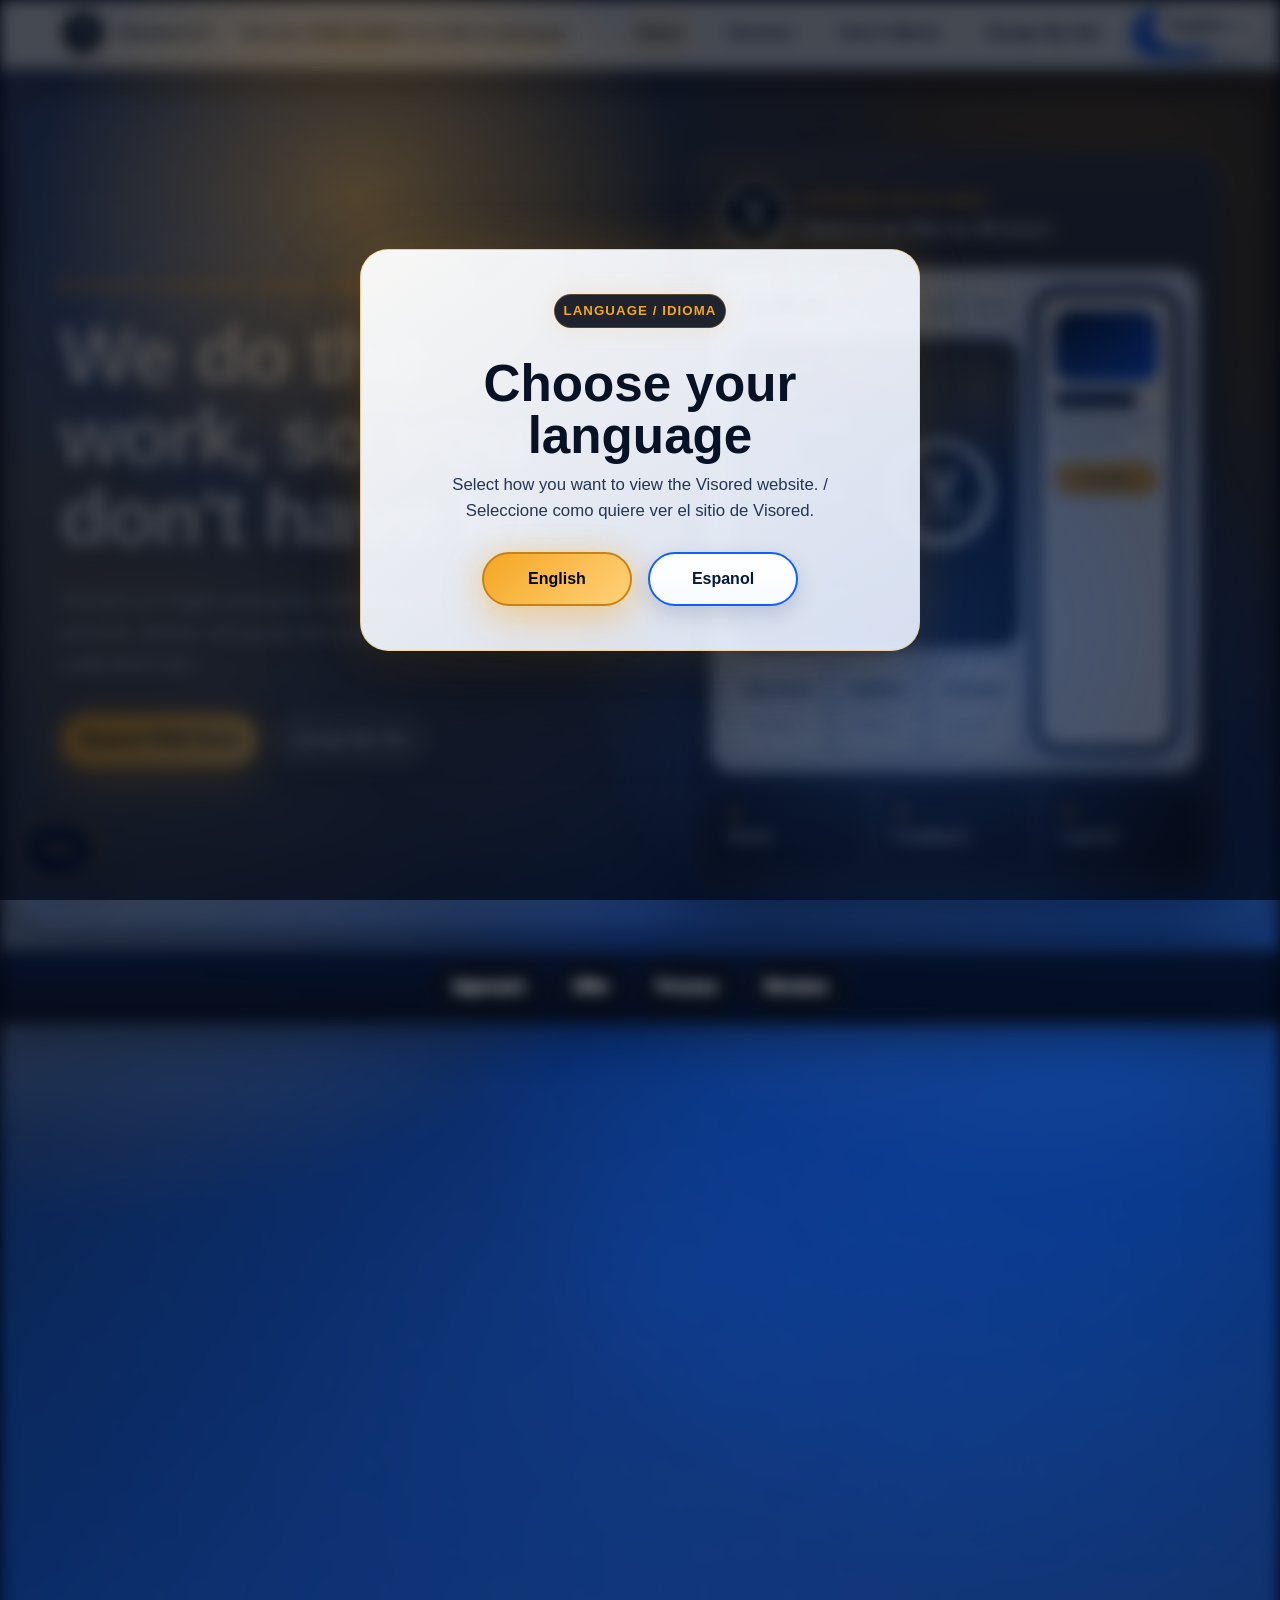
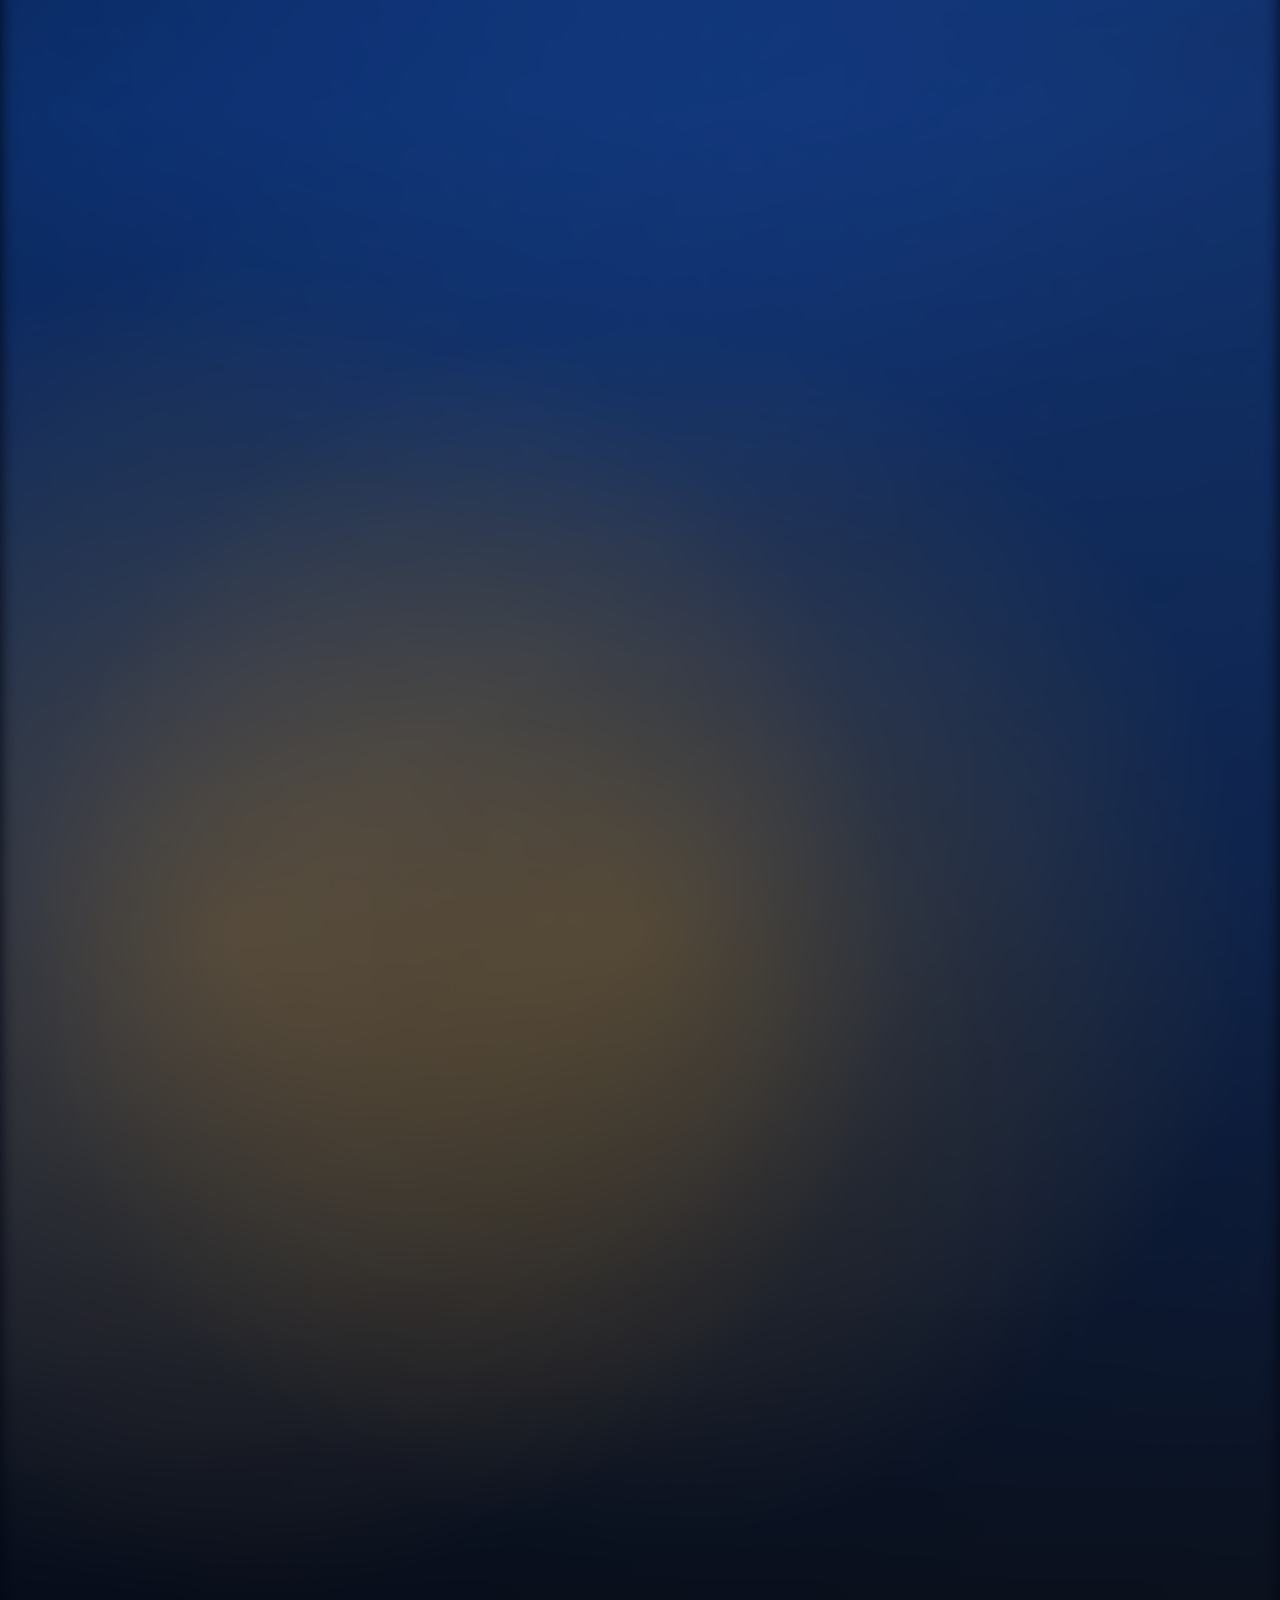
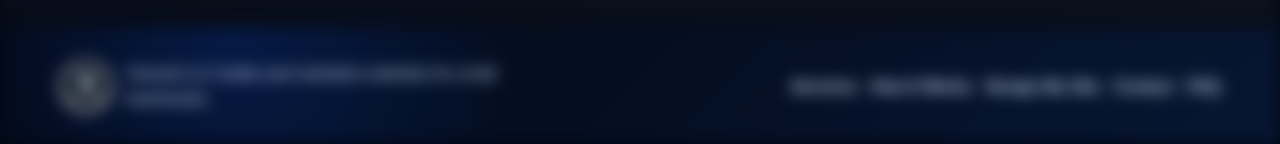
<file: Visored LLC Website/index.html>
﻿<!DOCTYPE html>
<html lang="en">
<head>
  <meta charset="UTF-8">
  <meta name="viewport" content="width=device-width, initial-scale=1.0">
  <title>Visored LLC | Websites for Small Businesses</title>
  <meta name="description" content="Visored LLC builds and maintains practical websites for small businesses.">
  <link rel="stylesheet" href="assets/styles.css?v=mobile-redirect-fix">
</head>
<body class="site-theme-1 home-theme-discovery">
  <header class="site-header">
    <a class="brand" href="index.html" aria-label="Visored LLC home">
      <img src="assets/visored-logo.png" alt="Visored LLC logo">
      <span>Visored LLC</span>
    </a>
    <p class="header-note">Get your <span>FREE DEMO</span> in as little as <span>48 hours!</span></p>
    <button class="nav-toggle" type="button" aria-label="Open navigation" aria-expanded="false">
      <span></span>
      <span></span>
      <span></span>
    </button>
    <nav class="site-nav" aria-label="Primary navigation">
      <a class="active" href="index.html">Home</a>
      <a href="services.html">Services</a>
      <a href="how-it-works.html">How It Works</a>
      <a href="design-my-site.html">Design My Site</a>
      <a class="nav-cta modal-trigger" href="#contact-modal" data-package-default="blank">Contact</a>

    </nav>
    <div class="language-switch" data-language-switch>
      <button class="language-current" type="button" aria-expanded="false">English</button>
      <div class="language-options" aria-label="Language options">
        <button type="button" data-language="English">English</button>
        <button type="button" data-language="Spanish">Spanish</button>
      </div>
    </div>
    <div class="scroll-progress" aria-hidden="true">
      <span></span>
    </div>
  </header>
  <a class="floating-faq" href="faq.html">FAQ</a>

  <main class="discovery-home">
    <section class="discovery-hero" id="top">
      <div class="discovery-orbit" aria-hidden="true">
        <span></span>
        <span></span>
        <span></span>
      </div>
      <div class="discovery-copy">
        <p class="discovery-kicker">Website discovery, design, and care</p>
        <h1>We do the work, so you don't have to.</h1>
        <p class="discovery-lead">Visored LLC helps companies nationwide turn scattered ideas, services, photos, and goals into a clean website that customers can understand fast.</p>
        <div class="discovery-actions">
          <a class="button primary modal-trigger" href="#contact-modal" data-demo="free">Request FREE Demo</a>
          <a class="button secondary" href="design-my-site.html">Design My Site</a>
        </div>
      </div>
      <div class="discovery-console" aria-label="Visored website build preview">
        <div class="console-top">
          <img src="assets/visored-logo.png" alt="Visored LLC logo">
          <div>
            <span>Visored Build Map</span>
            <strong>Demo in as little as 48 hours</strong>
          </div>
        </div>
        <div class="console-screen">
          <div class="site-preview">
            <div class="preview-nav">
              <span></span>
              <i></i>
              <i></i>
              <i></i>
            </div>
            <div class="preview-hero">
              <div>
                <small>Business Website</small>
                <strong>Clear offer. Easy contact. Fast trust.</strong>
                <p>Services, photos, updates, and next steps organized into one polished site.</p>
              </div>
              <img class="preview-logo-mark" src="assets/visored-logo.png" alt="Visored LLC logo">
            </div>
            <div class="preview-cards" aria-label="Example website sections">
              <article><span>Services</span><p></p></article>
              <article><span>Gallery</span><p></p></article>
              <article><span>Contact</span><p></p></article>
            </div>
          </div>
          <div class="preview-phone" aria-label="Mobile website preview">
            <div></div>
            <strong></strong>
            <p></p>
            <p></p>
            <button type="button">Contact</button>
          </div>
        </div>
        <div class="console-metrics">
          <p><span>01</span> Demo</p>
          <p><span>02</span> Feedback</p>
          <p><span>03</span> Launch</p>
        </div>
      </div>
    </section>

    <nav class="discovery-anchor-nav" aria-label="Home page sections">
      <a href="#approach">Approach</a>
      <a href="#offer">Offer</a>
      <a href="#process">Process</a>
      <a href="#reviews">Reviews</a>
    </nav>

    <section class="discovery-statement" id="approach">
      <p>Most small-business websites fail because they feel unfinished, unclear, or hard to update.</p>
      <h2>Visored builds the site around what your customer needs to see first.</h2>
    </section>

    <section class="discovery-panels" id="offer">
      <article>
        <span>Discover</span>
        <h3>We turn your business details into a clear website direction.</h3>
        <p>Send the basics, photos, ideas, colors, and goals. We shape that into a demo so you can react to something real instead of guessing from a blank page.</p>
      </article>
      <article>
        <span>Build</span>
        <h3>We create a polished site that feels trustworthy and easy to use.</h3>
        <p>Layouts, pages, mobile responsiveness, calls to action, and visual direction are handled with small-business customers in mind.</p>
      </article>
      <article>
        <span>Maintain</span>
        <h3>We stay available after launch for updates and improvements.</h3>
        <p>Promotions, photos, content changes, popup announcements, calendars, subscriptions, accounts, and social portals can be added as your needs grow.</p>
      </article>
    </section>

    <section class="discovery-workflow" id="process">
      <div>
        <p class="discovery-kicker">Simple launch path</p>
        <h2>From first preview to a site that is ready for customers.</h2>
        <p>Get a free demo first, review the direction, then move into full development when you are ready.</p>
      </div>
      <div class="workflow-track">
        <article>
          <span>01</span>
          <strong>Free Demo</strong>
          <p>A preview direction in as little as 48 hours.</p>
        </article>
        <article>
          <span>02</span>
          <strong>Review</strong>
          <p>Talk through what feels right and what needs to change.</p>
        </article>
        <article>
          <span>03</span>
          <strong>Build</strong>
          <p>A personalized, functional site built around your business.</p>
        </article>
        <article>
          <span>04</span>
          <strong>Care</strong>
          <p>Updates and site operations keep the website useful after launch.</p>
        </article>
      </div>
    </section>

    <section class="discovery-split">
      <div class="split-card dark">
        <p class="discovery-kicker">Why Visored?</p>
        <h2>Friendly support with a serious finished product.</h2>
      </div>
      <div class="split-list">
        <p><strong>Built for small businesses</strong><span>Affordable, practical websites without confusing steps.</span></p>
        <p><strong>Fast turnaround</strong><span>Start with a useful demo before the full build begins.</span></p>
        <p><strong>Easy updates</strong><span>Keep the site current as your business changes.</span></p>
        <p><strong>Flexible financing</strong><span>Options are available when you are ready to move forward.</span></p>
      </div>
    </section>

    <section class="discovery-reviews" id="reviews">
      <div>
        <p class="discovery-kicker">Reviews</p>
        <h2>Placeholder feedback today, real client proof tomorrow.</h2>
        <p>These sample reviews hold the space for future testimonials once Visored collects client feedback.</p>
      </div>
      <div class="review-strip">
        <article>
          <p>"The demo helped us picture the site before committing to the full build."</p>
          <strong>Morgan P.</strong>
        </article>
        <article>
          <p>"The final website made our business look much more trustworthy online."</p>
          <strong>Taylor S.</strong>
        </article>
        <article>
          <p>"Updates were simple, fast, and easy to request after launch."</p>
          <strong>Alex R.</strong>
        </article>
      </div>
    </section>
  </main>

  <div class="modal" id="contact-modal" aria-hidden="true">
    <div class="modal-backdrop" data-modal-close></div>
    <section class="modal-panel" role="dialog" aria-modal="true" aria-labelledby="modalTitle">
      <button class="modal-close" type="button" aria-label="Close contact form" data-modal-close>&times;</button>
      <p class="section-label">Contact</p>
      <h2 id="modalTitle">Ask Visored about your website</h2>
      <form class="modal-form" id="servicesModalForm">
        <div class="form-row">
          <label for="modalName">Owner name</label>
          <input id="modalName" name="modalName" type="text" placeholder="Jane Smith" required>
        </div>
        <div class="form-row">
          <label for="modalEmail">Email</label>
          <input id="modalEmail" name="modalEmail" type="email" placeholder="jane@example.com">
        </div>
        <div class="form-row">
          <label for="modalBusiness">Business name</label>
          <input id="modalBusiness" name="modalBusiness" type="text" placeholder="Your Business Name">
        </div>
        <div class="form-row">
          <label for="modalPhone">Phone number</label>
          <input id="modalPhone" name="modalPhone" type="tel" placeholder="(555) 123-4567">
        </div>
        <div class="form-row">
          <label for="modalPreferredContact">Preferred contact method</label>
          <select id="modalPreferredContact" name="modalPreferredContact">
            <option value="">----</option>
            <option>Email</option>
            <option>Phone call</option>
            <option>Text message</option>
          </select>
        </div>
        <div class="form-row">
          <label for="modalPackage">Are you interested in any packages?</label>
          <select id="modalPackage" name="modalPackage">
            <option value="">----</option>
            <option value="Advanced Growth Package">Advanced Growth Package</option>
            <option value="N/A - not sure yet">N/A - not sure yet</option>
          </select>
        </div>
        <div class="form-row">
          <label for="modalAddons">Are you interested in any add-ons?</label>
          <select id="modalAddons" name="modalAddons" multiple data-multiple-label="add-ons">
            <option value="">----</option>
            <option>Sign up / accounts</option>
            <option>Subscriptions</option>
            <option>Calendar</option>
            <option>Google Ads</option>
            <option>Social media portals</option>
            <option>Popup announcement</option>
            <option>Multiple add-ons / not sure yet</option>
          </select>
        </div>
        <div class="form-row full">
          <label for="modalMessage">Project details</label>
          <textarea id="modalMessage" name="modalMessage" rows="5" placeholder="Tell us what you are looking for."></textarea>
        </div>
        <div class="form-actions">
          <button class="button primary" type="submit">Send Message</button>
          <button class="button secondary" type="button" data-clear-form="modal">Clear</button>
        </div>
        <p class="form-note" id="modalFormNote">After you submit, Visored reviews your details and typically responds within 1 business day.</p>
      </form>
      <aside class="modal-contact-card">
        <img src="assets/visored-logo.png" alt="Visored LLC logo">
        <h3>Visored LLC</h3>
        <p>Website building and maintenance for small businesses.</p>
        <div class="contact-detail">
          <strong>Email</strong>
          <span>VisoredLLC@gmail.com</span>
        </div>
        <div class="contact-detail">
          <strong>Service Area</strong>
          <span>Small businesses nationwide</span>
        </div>
      </aside>
    </section>
  </div>

  <footer class="site-footer">
    <div>
      <img src="assets/visored-logo.png" alt="" aria-hidden="true">
      <p>Visored LLC builds and maintains websites for small businesses.</p>
    </div>
    <div>
      <a href="services.html">Services</a>
      <a href="how-it-works.html">How It Works</a>
      <a href="design-my-site.html">Design My Site</a>
      <a href="contact.html">Contact</a>
      <a href="faq.html">FAQ</a>
    </div>
  </footer>

  <script src="assets/script.js"></script>
</body>
</html>
</file>
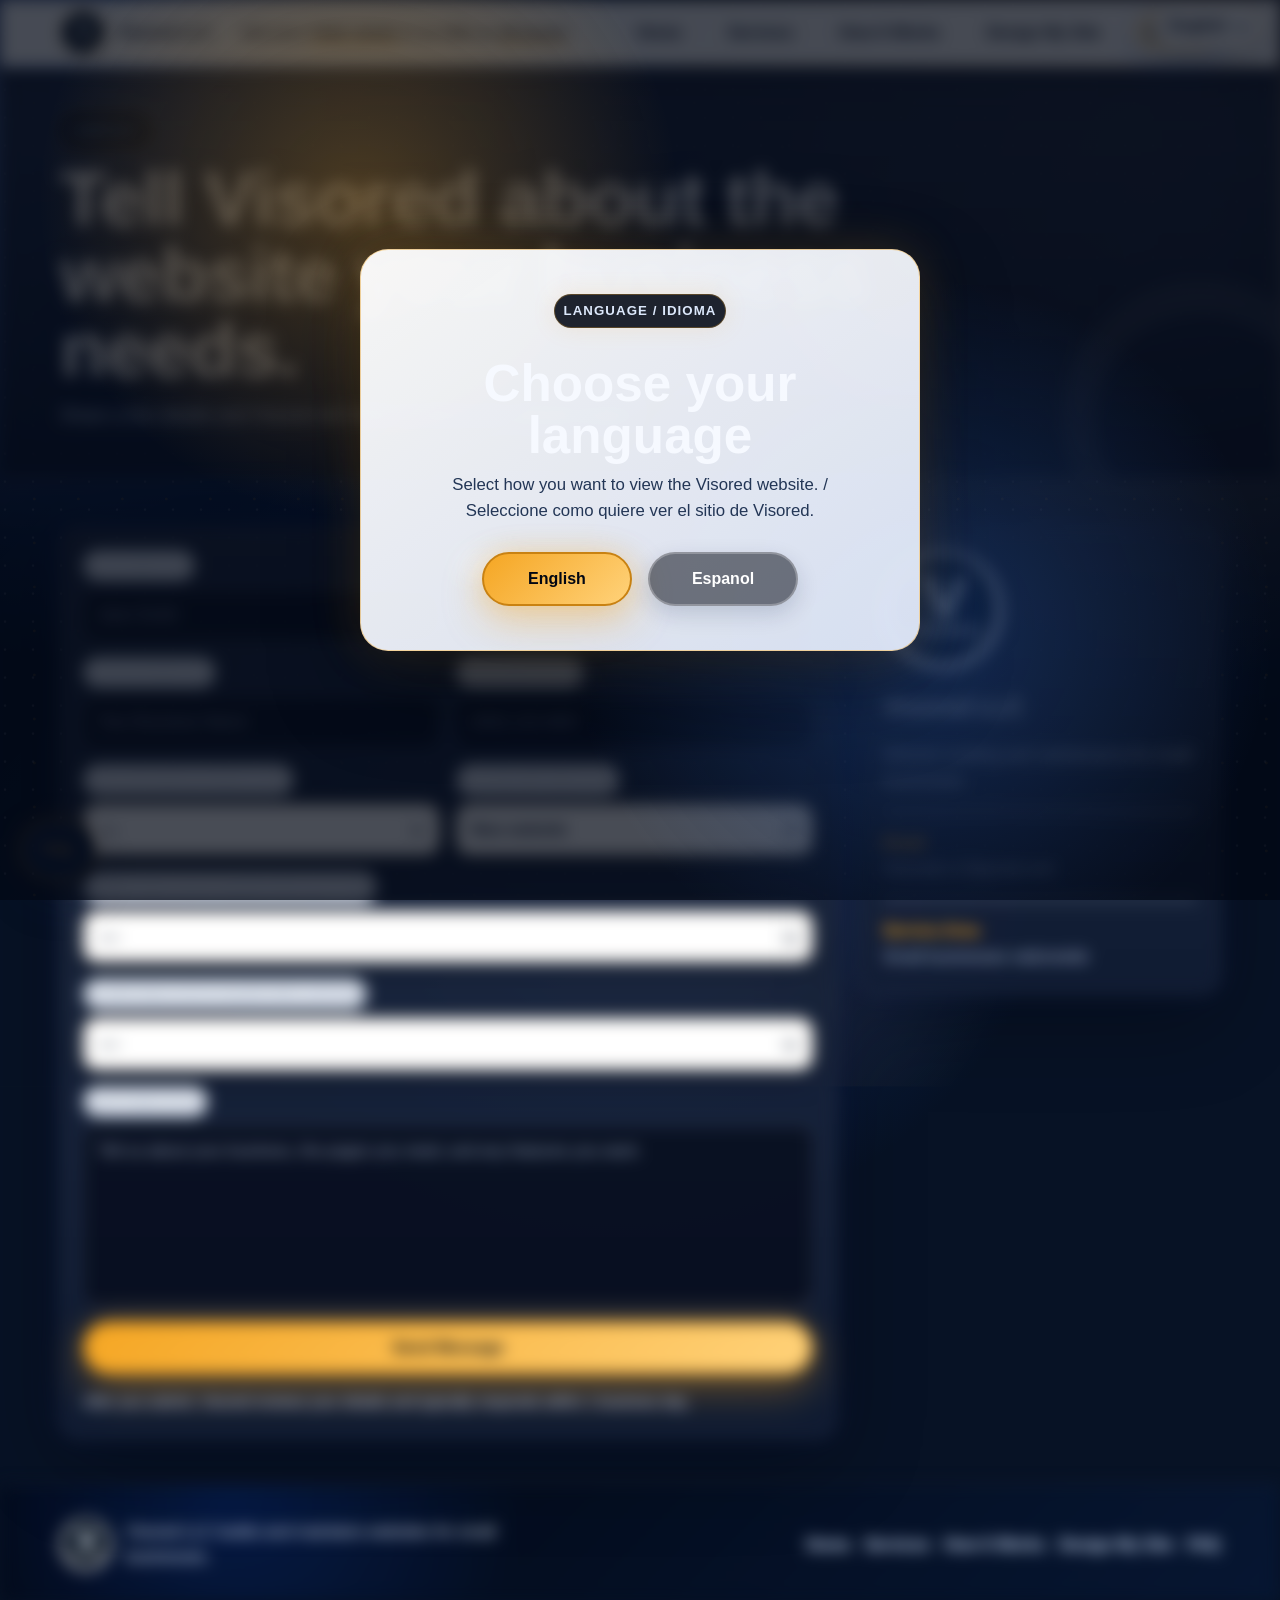
<file: Visored LLC Website/contact.html>
﻿<!DOCTYPE html>
<html lang="en">
<head>
  <meta charset="UTF-8">
  <meta name="viewport" content="width=device-width, initial-scale=1.0">
  <title>Contact | Visored LLC</title>
  <meta name="description" content="Contact Visored LLC about a small-business website project.">
  <link rel="stylesheet" href="assets/styles.css?v=mobile-redirect-fix">
</head>
<body class="site-theme-1">
  <header class="site-header">
    <a class="brand" href="index.html" aria-label="Visored LLC home">
      <img src="assets/visored-logo.png" alt="Visored LLC logo">
      <span>Visored LLC</span>
    </a>
    <p class="header-note">Get your <span>FREE DEMO</span> in as little as <span>48 hours!</span></p>
    <button class="nav-toggle" type="button" aria-label="Open navigation" aria-expanded="false">
      <span></span>
      <span></span>
      <span></span>
    </button>
    <nav class="site-nav" aria-label="Primary navigation">
      <a href="index.html">Home</a>
      <a href="services.html">Services</a>
      <a href="how-it-works.html">How It Works</a>
      <a href="design-my-site.html">Design My Site</a>
      <a class="active nav-cta modal-trigger" href="#contact-modal" data-package-default="blank">Contact</a>

    </nav>
    <div class="language-switch" data-language-switch>
      <button class="language-current" type="button" aria-expanded="false">English</button>
      <div class="language-options" aria-label="Language options">
        <button type="button" data-language="English">English</button>
        <button type="button" data-language="Spanish">Spanish</button>
      </div>
    </div>
  </header>
  <a class="floating-faq" href="faq.html">FAQ</a>

  <main>
    <section class="page-hero">
      <p class="eyebrow">Contact</p>
      <h1>Tell Visored about the website your business needs.</h1>
      <p>Share a few details and Visored will follow up about your website project.</p>
    </section>

    <section class="section contact-layout">
      <form class="contact-form" id="contactForm">
        <div class="form-row">
          <label for="name">Owner name</label>
          <input id="name" name="name" type="text" placeholder="Jane Smith" required>
        </div>
        <div class="form-row">
          <label for="email">Email</label>
          <input id="email" name="email" type="email" placeholder="jane@example.com">
        </div>
        <div class="form-row">
          <label for="business">Business name</label>
          <input id="business" name="business" type="text" placeholder="Your Business Name">
        </div>
        <div class="form-row">
          <label for="phone">Phone number</label>
          <input id="phone" name="phone" type="tel" placeholder="(555) 123-4567">
        </div>
        <div class="form-row">
          <label for="preferredContact">Preferred contact method</label>
          <select id="preferredContact" name="preferredContact">
            <option value="">----</option>
            <option>Email</option>
            <option>Phone call</option>
            <option>Text message</option>
          </select>
        </div>
        <div class="form-row">
          <label for="service">What do you need?</label>
          <select id="service" name="service">
            <option>New website</option>
            <option>Website maintenance</option>
            <option>Website redesign</option>
            <option>Add-on feature</option>
          </select>
        </div>
        <div class="form-row full">
          <label for="package">Are you interested in any packages?</label>
          <select id="package" name="package">
            <option value="">----</option>
            <option value="growth">Advanced Growth Package</option>
            <option value="na">N/A - not sure yet</option>
          </select>
        </div>
        <div class="form-row full">
          <label for="addons">Are you interested in any add-ons?</label>
          <select id="addons" name="addons" multiple data-multiple-label="add-ons">
            <option value="">----</option>
            <option>Sign up / accounts</option>
            <option>Subscriptions</option>
            <option>Calendar</option>
            <option>Google Ads</option>
            <option>Social media portals</option>
            <option>Popup announcement</option>
            <option>Multiple add-ons / not sure yet</option>
          </select>
        </div>
        <div class="form-row full">
          <label for="message">Project details</label>
          <textarea id="message" name="message" rows="6" placeholder="Tell us about your business, the pages you need, and any features you want."></textarea>
        </div>
        <button class="button primary" type="submit">Send Message</button>
        <p class="form-note" id="formNote">After you submit, Visored reviews your details and typically responds within 1 business day.</p>
      </form>

      <aside class="contact-card">
        <img src="assets/visored-logo.png" alt="Visored LLC logo">
        <h2>Visored LLC</h2>
        <p>Website building and maintenance for small businesses.</p>
        <div class="contact-detail">
          <strong>Email</strong>
          <span>VisoredLLC@gmail.com</span>
        </div>
        <div class="contact-detail">
          <strong>Service Area</strong>
          <span>Small businesses nationwide</span>
        </div>
      </aside>
    </section>
  </main>

  <div class="modal" id="contact-modal" aria-hidden="true">
    <div class="modal-backdrop" data-modal-close></div>
    <section class="modal-panel" role="dialog" aria-modal="true" aria-labelledby="modalTitle">
      <button class="modal-close" type="button" aria-label="Close contact form" data-modal-close>&times;</button>
      <p class="section-label">Contact</p>
      <h2 id="modalTitle">Ask Visored about your website</h2>
      <form class="modal-form" id="servicesModalForm">
        <div class="form-row">
          <label for="modalName">Owner name</label>
          <input id="modalName" name="modalName" type="text" placeholder="Jane Smith" required>
        </div>
        <div class="form-row">
          <label for="modalEmail">Email</label>
          <input id="modalEmail" name="modalEmail" type="email" placeholder="jane@example.com">
        </div>
        <div class="form-row">
          <label for="modalBusiness">Business name</label>
          <input id="modalBusiness" name="modalBusiness" type="text" placeholder="Your Business Name">
        </div>
        <div class="form-row">
          <label for="modalPhone">Phone number</label>
          <input id="modalPhone" name="modalPhone" type="tel" placeholder="(555) 123-4567">
        </div>
        <div class="form-row">
          <label for="modalPreferredContact">Preferred contact method</label>
          <select id="modalPreferredContact" name="modalPreferredContact">
            <option value="">----</option>
            <option>Email</option>
            <option>Phone call</option>
            <option>Text message</option>
          </select>
        </div>
        <div class="form-row">
          <label for="modalPackage">Are you interested in any packages?</label>
          <select id="modalPackage" name="modalPackage">
            <option value="">----</option>
            <option value="Advanced Growth Package">Advanced Growth Package</option>
            <option value="N/A - not sure yet">N/A - not sure yet</option>
          </select>
        </div>
        <div class="form-row">
          <label for="modalAddons">Are you interested in any add-ons?</label>
          <select id="modalAddons" name="modalAddons" multiple data-multiple-label="add-ons">
            <option value="">----</option>
            <option>Sign up / accounts</option>
            <option>Subscriptions</option>
            <option>Calendar</option>
            <option>Google Ads</option>
            <option>Social media portals</option>
            <option>Popup announcement</option>
            <option>Multiple add-ons / not sure yet</option>
          </select>
        </div>
        <div class="form-row full">
          <label for="modalMessage">Project details</label>
          <textarea id="modalMessage" name="modalMessage" rows="5" placeholder="Tell us what you are looking for."></textarea>
        </div>
        <div class="form-actions">
          <button class="button primary" type="submit">Send Message</button>
          <button class="button secondary" type="button" data-clear-form="modal">Clear</button>
        </div>
        <p class="form-note" id="modalFormNote">After you submit, Visored reviews your details and typically responds within 1 business day.</p>
      </form>
      <aside class="modal-contact-card">
        <img src="assets/visored-logo.png" alt="Visored LLC logo">
        <h3>Visored LLC</h3>
        <p>Website building and maintenance for small businesses.</p>
        <div class="contact-detail">
          <strong>Email</strong>
          <span>VisoredLLC@gmail.com</span>
        </div>
        <div class="contact-detail">
          <strong>Service Area</strong>
          <span>Small businesses nationwide</span>
        </div>
      </aside>
    </section>
  </div>

  <footer class="site-footer">
    <div>
      <img src="assets/visored-logo.png" alt="" aria-hidden="true">
      <p>Visored LLC builds and maintains websites for small businesses.</p>
    </div>
    <div>
      <a href="index.html">Home</a>
      <a href="services.html">Services</a>
      <a href="how-it-works.html">How It Works</a>
      <a href="design-my-site.html">Design My Site</a>
      <a href="faq.html">FAQ</a>
    </div>
  </footer>

  <script src="assets/script.js"></script>
</body>
</html>
</file>
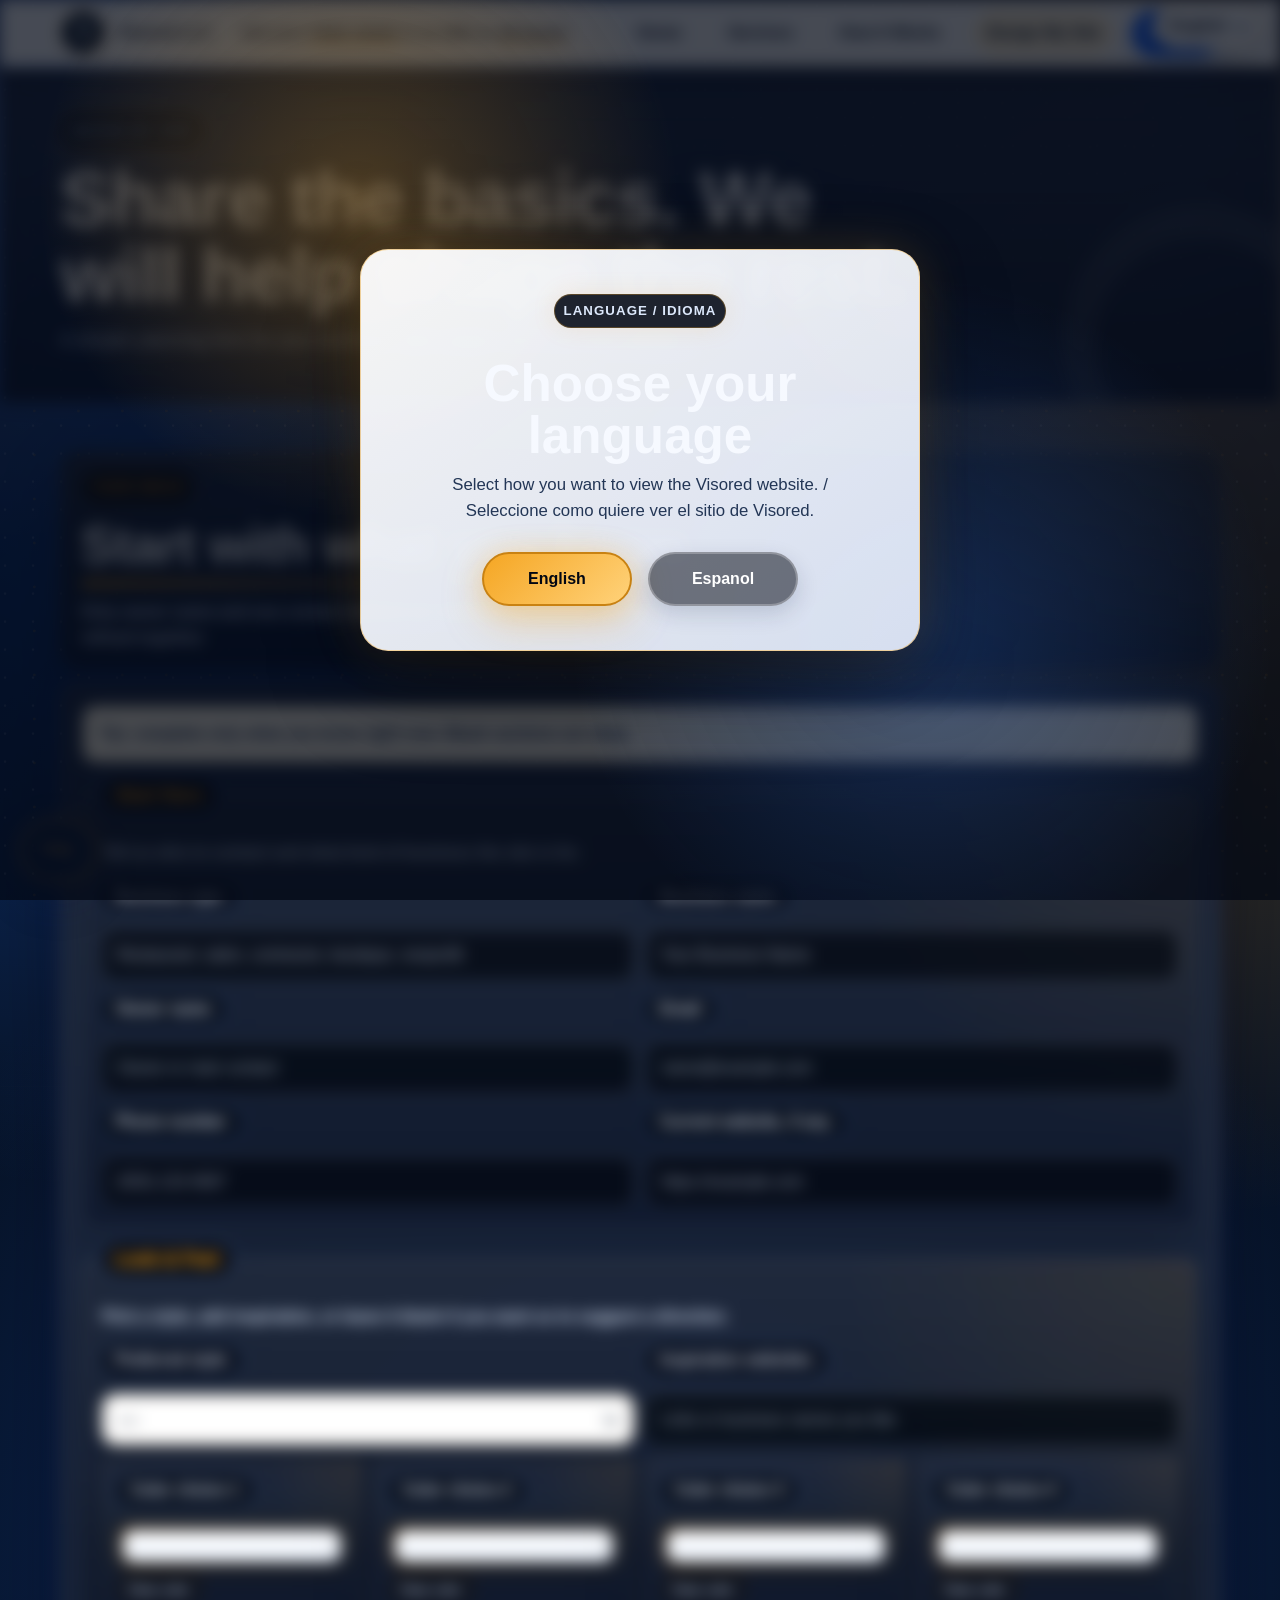
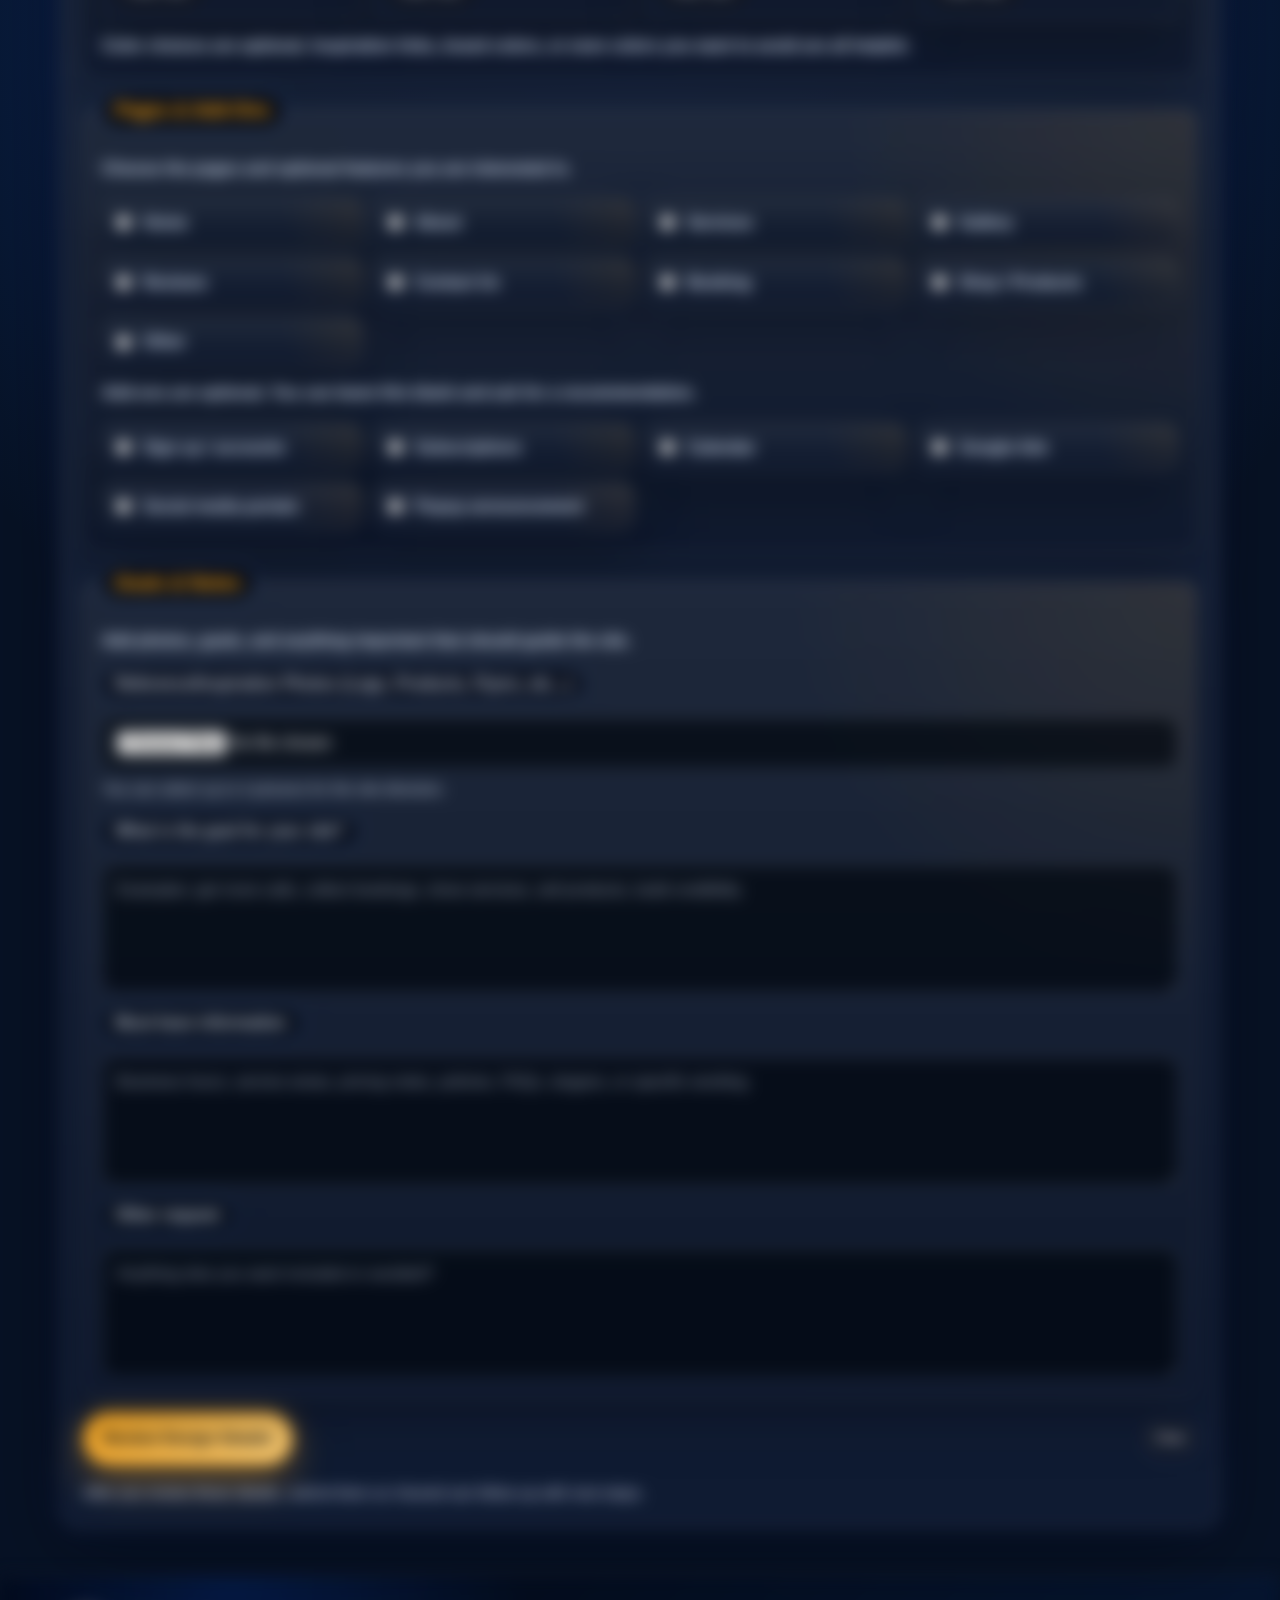
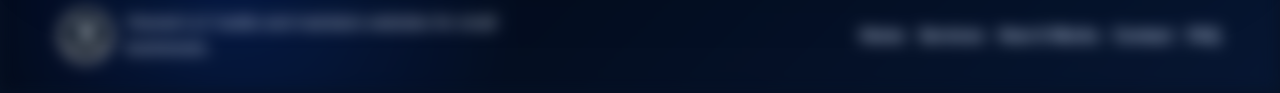
<file: Visored LLC Website/design-my-site.html>
﻿<!DOCTYPE html>
<html lang="en">
<head>
  <meta charset="UTF-8">
  <meta name="viewport" content="width=device-width, initial-scale=1.0">
  <title>Design My Site | Visored LLC</title>
  <meta name="description" content="Share website design preferences and project details with Visored LLC.">
  <link rel="stylesheet" href="assets/styles.css?v=mobile-redirect-fix">
</head>
<body class="site-theme-1">
  <header class="site-header">
    <a class="brand" href="index.html" aria-label="Visored LLC home">
      <img src="assets/visored-logo.png" alt="Visored LLC logo">
      <span>Visored LLC</span>
    </a>
    <p class="header-note">Get your <span>FREE DEMO</span> in as little as <span>48 hours!</span></p>
    <button class="nav-toggle" type="button" aria-label="Open navigation" aria-expanded="false">
      <span></span>
      <span></span>
      <span></span>
    </button>
    <nav class="site-nav" aria-label="Primary navigation">
      <a href="index.html">Home</a>
      <a href="services.html">Services</a>
      <a href="how-it-works.html">How It Works</a>
      <a class="active" href="design-my-site.html">Design My Site</a>
      <a class="nav-cta modal-trigger" href="#contact-modal" data-package-default="blank">Contact</a>

    </nav>
    <div class="language-switch" data-language-switch>
      <button class="language-current" type="button" aria-expanded="false">English</button>
      <div class="language-options" aria-label="Language options">
        <button type="button" data-language="English">English</button>
        <button type="button" data-language="Spanish">Spanish</button>
      </div>
    </div>
  </header>
  <a class="floating-faq" href="faq.html">FAQ</a>

  <main>
    <section class="page-hero">
      <p class="eyebrow">Design My Site</p>
      <h1>Share the basics. We will help shape the rest.</h1>
      <p>A simpler planning form for your business, style, pages, and must-have details.</p>
    </section>

    <section class="section design-layout">
      <div class="design-kickoff">
        <p class="section-label">Your Ideas</p>
        <h2>Start with what you know.</h2>
        <p>Only owner name and one contact method are required. Everything else is optional and can be refined together.</p>
      </div>
      <form class="design-form" id="designForm">
        <fieldset>
          <legend>Start Here</legend>
          <p class="fieldset-note">Tell us who to contact and what kind of business the site is for.</p>
          <div class="form-grid">
            <div class="form-row">
              <label for="businessType">Business type</label>
              <input id="businessType" name="businessType" type="text" placeholder="Restaurant, salon, contractor, boutique, nonprofit">
            </div>
            <div class="form-row">
              <label for="businessName">Business name</label>
              <input id="businessName" name="businessName" type="text" placeholder="Your Business Name">
            </div>
            <div class="form-row">
              <label for="ownerName">Owner name</label>
              <input id="ownerName" name="ownerName" type="text" placeholder="Owner or main contact" required>
            </div>
            <div class="form-row">
              <label for="designEmail">Email</label>
              <input id="designEmail" name="designEmail" type="email" placeholder="name@example.com">
            </div>
            <div class="form-row">
              <label for="phone">Phone number</label>
              <input id="phone" name="phone" type="tel" placeholder="(555) 123-4567">
            </div>
            <div class="form-row">
              <label for="currentWebsite">Current website, if any</label>
              <input id="currentWebsite" name="currentWebsite" type="url" placeholder="https://example.com">
            </div>
          </div>
        </fieldset>

        <fieldset>
          <legend>Look & Feel</legend>
          <p class="fieldset-note">Pick a style, add inspiration, or leave it blank if you want us to suggest a direction.</p>
          <div class="form-grid">
            <div class="form-row">
              <label for="siteStyle">Preferred style</label>
              <select id="siteStyle" name="siteStyle">
                <option value="">----</option>
                <option>Professional / Corporate</option>
                <option>Friendly / Local Business</option>
                <option>Bold / Modern</option>
                <option>Luxury / Premium</option>
                <option>Clean / Minimal</option>
                <option>Colorful / Creative</option>
              </select>
            </div>
            <div class="form-row">
              <label for="inspiration">Inspiration websites</label>
              <input id="inspiration" name="inspiration" type="text" placeholder="Links or business names you like">
            </div>
          </div>
          <div class="color-choice-grid">
            <div class="form-row">
              <label for="colorOne">Color choice 1</label>
              <input class="color-unselected" id="colorOne" name="colorOne" type="color" value="#ffffff">
              <button class="clear-color" type="button" data-color-target="colorOne">Clear color</button>
            </div>
            <div class="form-row">
              <label for="colorTwo">Color choice 2</label>
              <input class="color-unselected" id="colorTwo" name="colorTwo" type="color" value="#ffffff">
              <button class="clear-color" type="button" data-color-target="colorTwo">Clear color</button>
            </div>
            <div class="form-row">
              <label for="colorThree">Color choice 3</label>
              <input class="color-unselected" id="colorThree" name="colorThree" type="color" value="#ffffff">
              <button class="clear-color" type="button" data-color-target="colorThree">Clear color</button>
            </div>
            <div class="form-row">
              <label for="colorFour">Color choice 4</label>
              <input class="color-unselected" id="colorFour" name="colorFour" type="color" value="#ffffff">
              <button class="clear-color" type="button" data-color-target="colorFour">Clear color</button>
            </div>
          </div>
          <p class="fieldset-note">Color choices are optional. Inspiration links, brand colors, or even colors you want to avoid are all helpful.</p>
        </fieldset>

        <fieldset>
          <legend>Pages & Add-Ons</legend>
          <p class="fieldset-note">Choose the pages and optional features you are interested in.</p>
          <div class="checkbox-grid">
            <label><input type="checkbox" name="pages" value="Home"> Home</label>
            <label><input type="checkbox" name="pages" value="About"> About</label>
            <label><input type="checkbox" name="pages" value="Services"> Services</label>
            <label><input type="checkbox" name="pages" value="Gallery"> Gallery</label>
            <label><input type="checkbox" name="pages" value="Reviews"> Reviews</label>
            <label><input type="checkbox" name="pages" value="Contact Us"> Contact Us</label>
            <label><input type="checkbox" name="pages" value="Booking"> Booking</label>
            <label><input type="checkbox" name="pages" value="Shop"> Shop / Products</label>
            <label><input type="checkbox" name="pages" value="Other"> Other</label>
          </div>
          <p class="fieldset-note">Add-ons are optional. You can leave this blank and ask for a recommendation.</p>
          <div class="checkbox-grid">
            <label><input type="checkbox" name="features" value="Sign up / accounts"> Sign up / accounts</label>
            <label><input type="checkbox" name="features" value="Subscriptions"> Subscriptions</label>
            <label><input type="checkbox" name="features" value="Calendar"> Calendar</label>
            <label><input type="checkbox" name="features" value="Google Ads"> Google Ads</label>
            <label><input type="checkbox" name="features" value="Social media portals"> Social media portals</label>
            <label><input type="checkbox" name="features" value="Popup announcement"> Popup announcement</label>
          </div>
        </fieldset>

        <fieldset>
          <legend>Goals & Notes</legend>
          <p class="fieldset-note">Add photos, goals, and anything important that should guide the site.</p>
          <div class="form-row">
            <label for="photos">Reference/Inspiration Photos (Logo, Products, Flyers, etc...)</label>
            <input id="photos" name="photos" type="file" accept="image/*" multiple>
            <p class="form-note" id="photoNote">You can select up to 4 pictures for the site direction.</p>
          </div>
          <div class="form-row">
            <label for="mainGoal">What is the goal for your site?</label>
            <textarea id="mainGoal" name="mainGoal" rows="4" placeholder="Examples: get more calls, collect bookings, show services, sell products, build credibility."></textarea>
          </div>
          <div class="form-row">
            <label for="mustInclude">Must-have information</label>
            <textarea id="mustInclude" name="mustInclude" rows="4" placeholder="Business hours, service areas, pricing notes, policies, FAQs, slogans, or specific wording."></textarea>
          </div>
          <div class="form-row">
            <label for="otherRequest">Other request</label>
            <textarea id="otherRequest" name="otherRequest" rows="4" placeholder="Anything else you want included or avoided?"></textarea>
          </div>
        </fieldset>

        <div class="form-actions">
          <button class="button primary" type="submit">Review Design Details</button>
          <button class="button secondary" type="button" data-clear-form="design">Clear</button>
        </div>
        <p class="form-note" id="designNote">After you review these details, submit them so Visored can follow up with next steps.</p>
      </form>
    </section>
  </main>

  <div class="modal summary-modal" id="design-summary-modal" aria-hidden="true">
    <div class="modal-backdrop" data-summary-close></div>
    <section class="modal-panel summary-panel" role="dialog" aria-modal="true" aria-labelledby="summaryTitle">
      <button class="modal-close" type="button" aria-label="Close design summary" data-summary-close>&times;</button>
      <p class="section-label">Review</p>
      <h2 id="summaryTitle">Review Design Details</h2>
      <div class="summary-content" id="designSummaryContent"></div>
      <div class="summary-actions">
        <button class="button secondary" type="button" data-summary-close>Edit Details</button>
        <button class="button primary" type="button" id="confirmDesignSubmit">Submit Design Details</button>
      </div>
      <p class="form-note" id="summaryNote">Review your details before submitting.</p>
    </section>
  </div>

  <div class="modal" id="contact-modal" aria-hidden="true">
    <div class="modal-backdrop" data-modal-close></div>
    <section class="modal-panel" role="dialog" aria-modal="true" aria-labelledby="modalTitle">
      <button class="modal-close" type="button" aria-label="Close contact form" data-modal-close>&times;</button>
      <p class="section-label">Contact</p>
      <h2 id="modalTitle">Ask Visored about your website</h2>
      <form class="modal-form" id="servicesModalForm">
        <div class="form-row">
          <label for="modalName">Owner name</label>
          <input id="modalName" name="modalName" type="text" placeholder="Jane Smith" required>
        </div>
        <div class="form-row">
          <label for="modalEmail">Email</label>
          <input id="modalEmail" name="modalEmail" type="email" placeholder="jane@example.com">
        </div>
        <div class="form-row">
          <label for="modalBusiness">Business name</label>
          <input id="modalBusiness" name="modalBusiness" type="text" placeholder="Your Business Name">
        </div>
        <div class="form-row">
          <label for="modalPhone">Phone number</label>
          <input id="modalPhone" name="modalPhone" type="tel" placeholder="(555) 123-4567">
        </div>
        <div class="form-row">
          <label for="modalPreferredContact">Preferred contact method</label>
          <select id="modalPreferredContact" name="modalPreferredContact">
            <option value="">----</option>
            <option>Email</option>
            <option>Phone call</option>
            <option>Text message</option>
          </select>
        </div>
        <div class="form-row">
          <label for="modalPackage">Are you interested in any packages?</label>
          <select id="modalPackage" name="modalPackage">
            <option value="">----</option>
            <option value="Advanced Growth Package">Advanced Growth Package</option>
            <option value="N/A - not sure yet">N/A - not sure yet</option>
          </select>
        </div>
        <div class="form-row">
          <label for="modalAddons">Are you interested in any add-ons?</label>
          <select id="modalAddons" name="modalAddons" multiple data-multiple-label="add-ons">
            <option value="">----</option>
            <option>Sign up / accounts</option>
            <option>Subscriptions</option>
            <option>Calendar</option>
            <option>Google Ads</option>
            <option>Social media portals</option>
            <option>Popup announcement</option>
            <option>Multiple add-ons / not sure yet</option>
          </select>
        </div>
        <div class="form-row full">
          <label for="modalMessage">Project details</label>
          <textarea id="modalMessage" name="modalMessage" rows="5" placeholder="Tell us what you are looking for."></textarea>
        </div>
        <div class="form-actions">
          <button class="button primary" type="submit">Send Message</button>
          <button class="button secondary" type="button" data-clear-form="modal">Clear</button>
        </div>
        <p class="form-note" id="modalFormNote">After you submit, Visored reviews your details and typically responds within 1 business day.</p>
      </form>
      <aside class="modal-contact-card">
        <img src="assets/visored-logo.png" alt="Visored LLC logo">
        <h3>Visored LLC</h3>
        <p>Website building and maintenance for small businesses.</p>
        <div class="contact-detail">
          <strong>Email</strong>
          <span>VisoredLLC@gmail.com</span>
        </div>
        <div class="contact-detail">
          <strong>Service Area</strong>
          <span>Small businesses nationwide</span>
        </div>
      </aside>
    </section>
  </div>

  <footer class="site-footer">
    <div>
      <img src="assets/visored-logo.png" alt="" aria-hidden="true">
      <p>Visored LLC builds and maintains websites for small businesses.</p>
    </div>
    <div>
      <a href="index.html">Home</a>
      <a href="services.html">Services</a>
      <a href="how-it-works.html">How It Works</a>
      <a href="contact.html">Contact</a>
      <a href="faq.html">FAQ</a>
    </div>
  </footer>

  <script src="assets/script.js"></script>
</body>
</html>
</file>
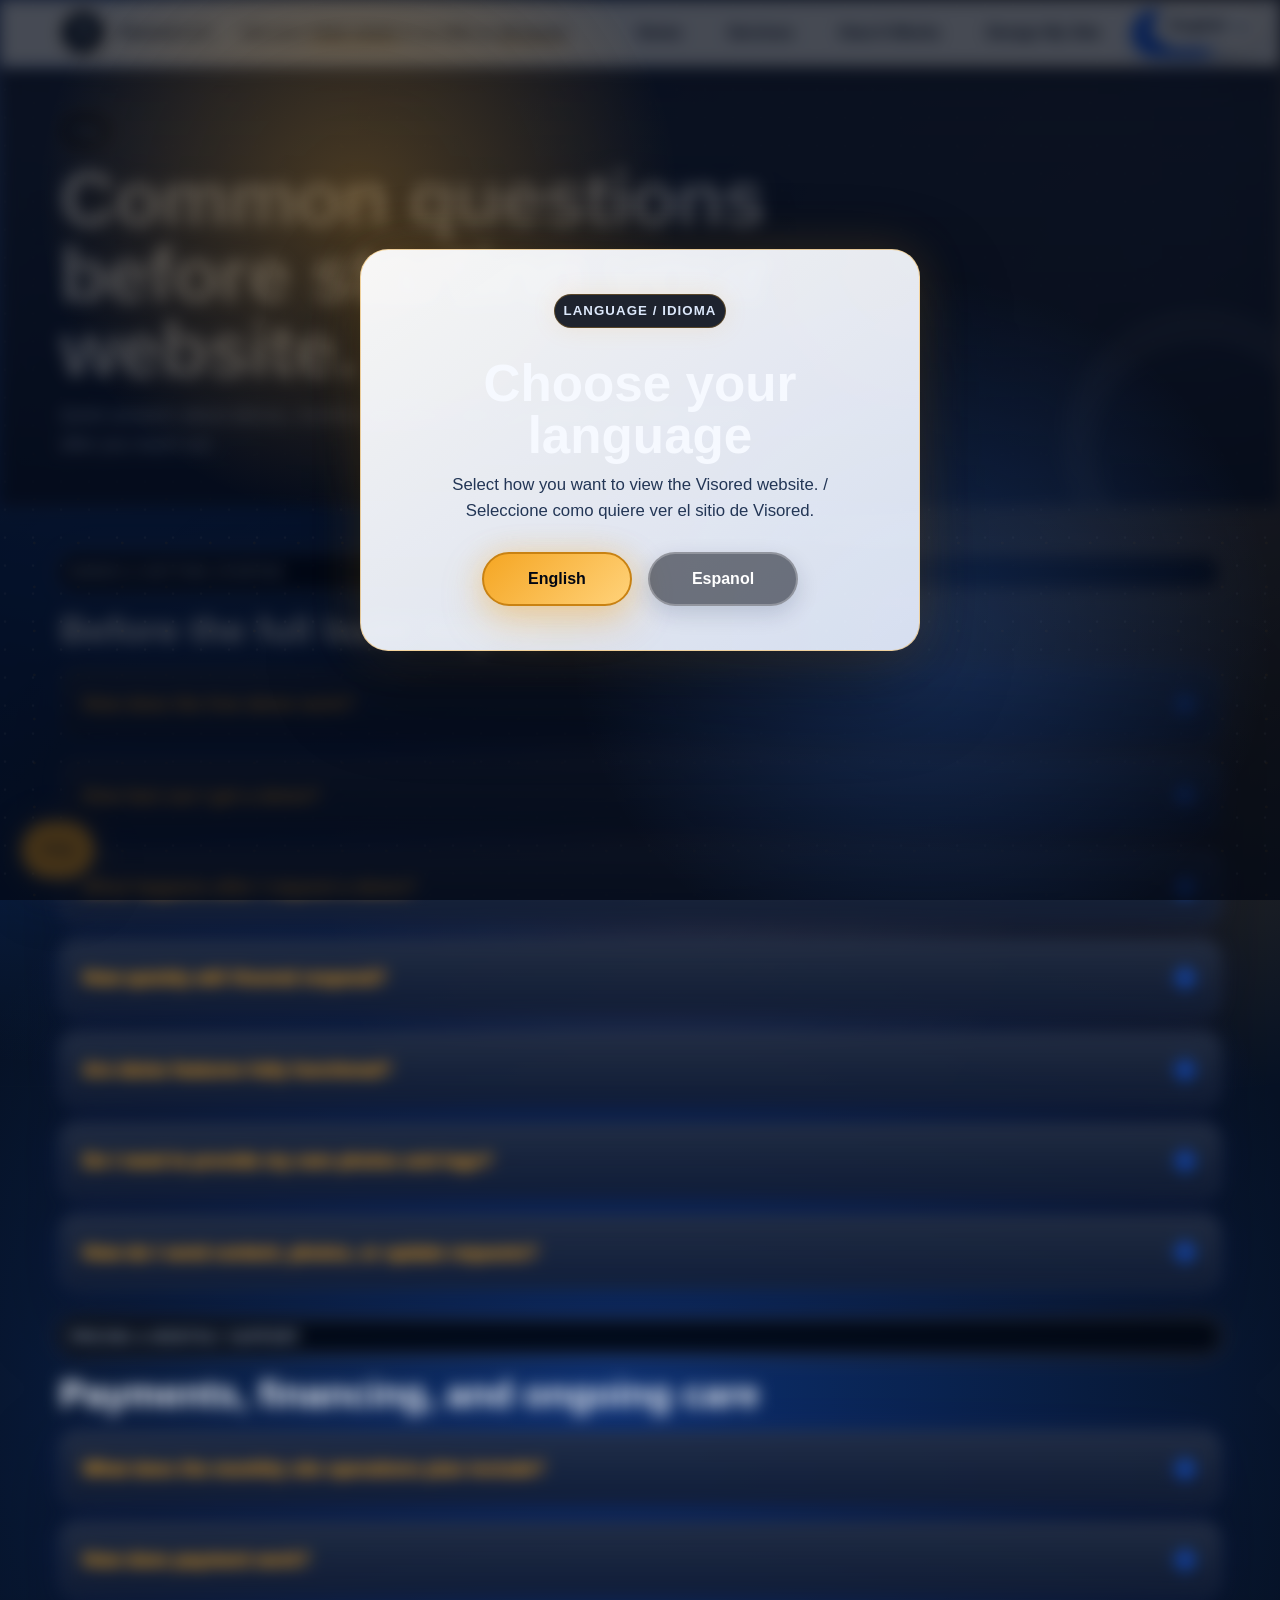
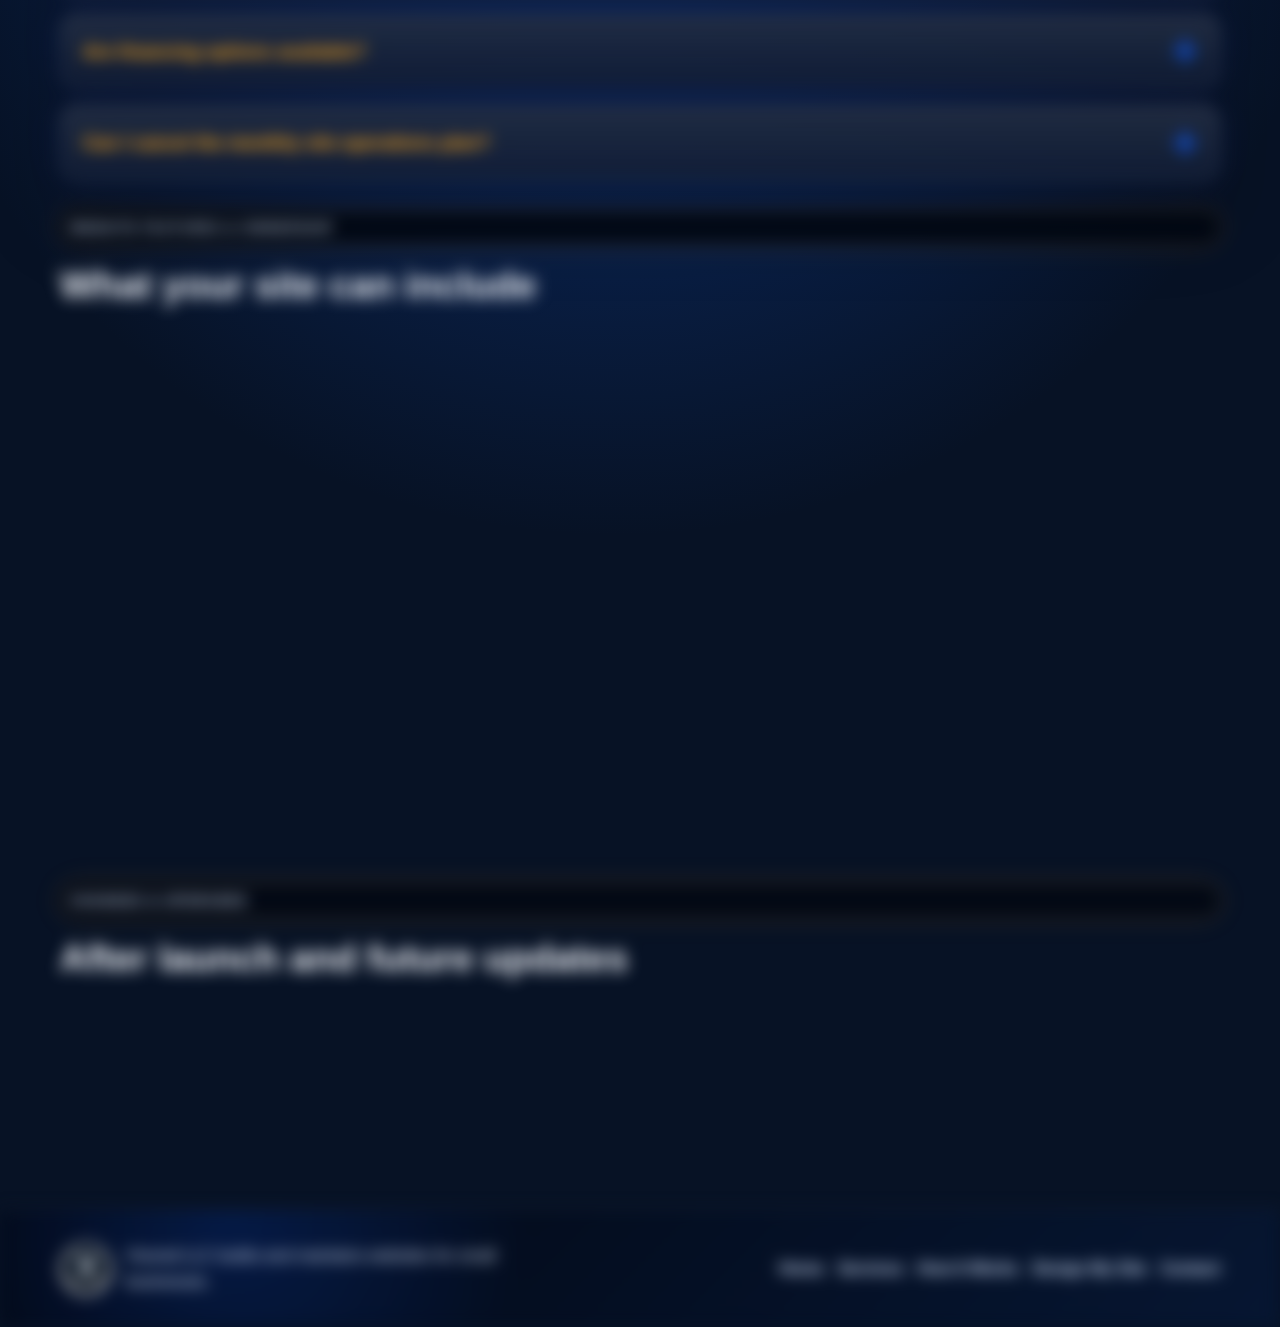
<file: Visored LLC Website/faq.html>
﻿<!DOCTYPE html>
<html lang="en">
<head>
  <meta charset="UTF-8">
  <meta name="viewport" content="width=device-width, initial-scale=1.0">
  <title>FAQ | Visored LLC</title>
  <meta name="description" content="Frequently asked questions about Visored LLC website demos, website development, add-ons, financing, and monthly site operations.">
  <link rel="stylesheet" href="assets/styles.css?v=mobile-redirect-fix">
</head>
<body class="site-theme-1">
  <header class="site-header">
    <a class="brand" href="index.html" aria-label="Visored LLC home">
      <img src="assets/visored-logo.png" alt="Visored LLC logo">
      <span>Visored LLC</span>
    </a>
    <p class="header-note">Get your <span>FREE DEMO</span> in as little as <span>48 hours!</span></p>
    <button class="nav-toggle" type="button" aria-label="Open navigation" aria-expanded="false">
      <span></span>
      <span></span>
      <span></span>
    </button>
    <nav class="site-nav" aria-label="Primary navigation">
      <a href="index.html">Home</a>
      <a href="services.html">Services</a>
      <a href="how-it-works.html">How It Works</a>
      <a href="design-my-site.html">Design My Site</a>
      <a class="nav-cta modal-trigger" href="#contact-modal" data-package-default="blank">Contact</a>

    </nav>
    <div class="language-switch" data-language-switch>
      <button class="language-current" type="button" aria-expanded="false">English</button>
      <div class="language-options" aria-label="Language options">
        <button type="button" data-language="English">English</button>
        <button type="button" data-language="Spanish">Spanish</button>
      </div>
    </div>
  </header>
  <a class="floating-faq active" href="faq.html">FAQ</a>

  <main>
    <section class="page-hero">
      <p class="eyebrow">FAQ</p>
      <h1>Common questions before starting your website.</h1>
      <p>Quick answers about demos, monthly operations, add-ons, updates, and what happens after you reach out.</p>
    </section>

    <section class="section faq-section">
      <div class="faq-topic">
        <div class="faq-topic-heading">
          <p class="section-label">Demos & Getting Started</p>
          <h2>Before the full build begins</h2>
        </div>
        <div class="faq-grid">
        <article class="faq-item">
          <button class="faq-question" type="button" aria-expanded="false">How does the free demo work?</button>
          <div class="faq-answer">
            <p>The free demo gives you a preview of how your site could look. It is usually about 60%-70% personalized, so it shows the direction without being the final finished site.</p>
          </div>
        </article>
        <article class="faq-item">
          <button class="faq-question" type="button" aria-expanded="false">How fast can I get a demo?</button>
          <div class="faq-answer">
            <p>Demos can be delivered in as little as 48 hours depending on the information provided, project type, and current workload.</p>
          </div>
        </article>
        <article class="faq-item">
          <button class="faq-question" type="button" aria-expanded="false">What happens after I request a demo?</button>
          <div class="faq-answer">
            <p>Visored reviews your details, builds a preview direction, and follows up with you to discuss feedback, next steps, and whether you want to move into full development.</p>
          </div>
        </article>
        <article class="faq-item">
          <button class="faq-question" type="button" aria-expanded="false">How quickly will Visored respond?</button>
          <div class="faq-answer">
            <p>Visored typically responds within 1 business day after a contact form, demo request, or project inquiry is submitted.</p>
          </div>
        </article>
        <article class="faq-item">
          <button class="faq-question" type="button" aria-expanded="false">Are demo features fully functional?</button>
          <div class="faq-answer">
            <p>Some add-ons may appear visible or clickable in a demo, but features such as contact forms or payment processors may not be fully functional until full development begins.</p>
          </div>
        </article>
        <article class="faq-item">
          <button class="faq-question" type="button" aria-expanded="false">Do I need to provide my own photos and logo?</button>
          <div class="faq-answer"><p>Preferably, yes. Real photos and your actual logo help the website feel more professional, trustworthy, and specific to your business. Stock images can be used when needed, but original business visuals usually create a stronger result.</p></div>
        </article>
        <article class="faq-item">
          <button class="faq-question" type="button" aria-expanded="false">How do I send content, photos, or update requests?</button>
          <div class="faq-answer"><p>You can send content, photos, and update requests by email.</p></div>
        </article>
        </div>
      </div>

      <div class="faq-topic">
        <div class="faq-topic-heading">
          <p class="section-label">Pricing & Monthly Support</p>
          <h2>Payments, financing, and ongoing care</h2>
        </div>
        <div class="faq-grid">
        <article class="faq-item">
          <button class="faq-question" type="button" aria-expanded="false">What does the monthly site operations plan include?</button>
          <div class="faq-answer">
            <p>The $49.99 monthly plan helps cover ongoing essentials such as hosting support, form checks, basic upkeep, and general site availability.</p>
          </div>
        </article>
        <article class="faq-item">
          <button class="faq-question" type="button" aria-expanded="false">How does payment work?</button>
          <div class="faq-answer">
            <p>Payment is discussed before full website development begins. Flexible financing options may be available depending on the project needs and agreed timeline.</p>
          </div>
        </article>
        <article class="faq-item">
          <button class="faq-question" type="button" aria-expanded="false">Are financing options available?</button>
          <div class="faq-answer">
            <p>Yes. Flexible financing options are available and can be discussed based on the project needs.</p>
          </div>
        </article>
        <article class="faq-item">
          <button class="faq-question" type="button" aria-expanded="false">Can I cancel the monthly site operations plan?</button>
          <div class="faq-answer"><p>Yes. The monthly site operations plan covers hosting support, maintenance, and the ongoing care needed to keep the website running properly. If the plan is cancelled, Visored would no longer be able to make updates or maintain the site, and the website may go offline.</p></div>
        </article>
        </div>
      </div>

      <div class="faq-topic">
        <div class="faq-topic-heading">
          <p class="section-label">Website Features & Ownership</p>
          <h2>What your site can include</h2>
        </div>
        <div class="faq-grid">
        <article class="faq-item">
          <button class="faq-question" type="button" aria-expanded="false">Why not just use Wix or Squarespace?</button>
          <div class="faq-answer">
            <p>Website builders can work for some businesses, but Visored is built for clients who want someone to create, organize, personalize, and help maintain the site without handling every setup detail alone.</p>
          </div>
        </article>
        <article class="faq-item">
          <button class="faq-question" type="button" aria-expanded="false">Can add-ons be added later?</button>
          <div class="faq-answer">
            <p>Yes. Add-ons such as account signups, subscriptions, calendars, Google Ads support, social media portals, and popup announcements can be added at any time.</p>
          </div>
        </article>
        <article class="faq-item">
          <button class="faq-question" type="button" aria-expanded="false">Do I own my website after it is completed?</button>
          <div class="faq-answer"><p>Yes. It is your website. Visored manages the hosting, setup, and technical access while the monthly site operations plan is active. If you ever need the website files, they can be provided, but independent hosting and setup would be your responsibility.</p></div>
        </article>
        <article class="faq-item">
          <button class="faq-question" type="button" aria-expanded="false">Can Visored redesign an existing website?</button>
          <div class="faq-answer"><p>Absolutely. Visored can help redesign an existing website to make it cleaner, more modern, easier to use, and better aligned with your current business goals.</p></div>
        </article>
        <article class="faq-item">
          <button class="faq-question" type="button" aria-expanded="false">Can my website include online payments?</button>
          <div class="faq-answer"><p>Absolutely. Online payment options can be discussed and added depending on what your business needs to sell, collect, or process through the website.</p></div>
        </article>
        <article class="faq-item">
          <button class="faq-question" type="button" aria-expanded="false">Will my website work on phones and tablets?</button>
          <div class="faq-answer"><p>Yes. Visored websites are built to work across desktop, tablet, and mobile screen sizes.</p></div>
        </article>
        </div>
      </div>

      <div class="faq-topic">
        <div class="faq-topic-heading">
          <p class="section-label">Changes & Upgrades</p>
          <h2>After launch and future updates</h2>
        </div>
        <div class="faq-grid">
        <article class="faq-item">
          <button class="faq-question" type="button" aria-expanded="false">What counts as an alteration?</button>
          <div class="faq-answer">
            <p>Alterations can include flyers, sales promotions, photo swaps, content changes, business updates, hours, service changes, and similar updates after launch.</p>
          </div>
        </article>
        <article class="faq-item">
          <button class="faq-question" type="button" aria-expanded="false">What happens if I need changes after my review window ends?</button>
          <div class="faq-answer"><p>Visored can still help with changes after the review window. Minor updates after payment can be handled at no extra cost, while larger additions or new features can be discussed separately if needed.</p></div>
        </article>
        </div>
      </div>
    </section>
  </main>

  <div class="modal" id="contact-modal" aria-hidden="true">
    <div class="modal-backdrop" data-modal-close></div>
    <section class="modal-panel" role="dialog" aria-modal="true" aria-labelledby="modalTitle">
      <button class="modal-close" type="button" aria-label="Close contact form" data-modal-close>&times;</button>
      <p class="section-label">Contact</p>
      <h2 id="modalTitle">Ask Visored about your website</h2>
      <form class="modal-form" id="servicesModalForm">
        <div class="form-row">
          <label for="modalName">Owner name</label>
          <input id="modalName" name="modalName" type="text" placeholder="Jane Smith" required>
        </div>
        <div class="form-row">
          <label for="modalEmail">Email</label>
          <input id="modalEmail" name="modalEmail" type="email" placeholder="jane@example.com">
        </div>
        <div class="form-row">
          <label for="modalBusiness">Business name</label>
          <input id="modalBusiness" name="modalBusiness" type="text" placeholder="Your Business Name">
        </div>
        <div class="form-row">
          <label for="modalPhone">Phone number</label>
          <input id="modalPhone" name="modalPhone" type="tel" placeholder="(555) 123-4567">
        </div>
        <div class="form-row">
          <label for="modalPreferredContact">Preferred contact method</label>
          <select id="modalPreferredContact" name="modalPreferredContact">
            <option value="">----</option>
            <option>Email</option>
            <option>Phone call</option>
            <option>Text message</option>
          </select>
        </div>
        <div class="form-row">
          <label for="modalPackage">Are you interested in any packages?</label>
          <select id="modalPackage" name="modalPackage">
            <option value="">----</option>
            <option value="Advanced Growth Package">Advanced Growth Package</option>
            <option value="N/A - not sure yet">N/A - not sure yet</option>
          </select>
        </div>
        <div class="form-row">
          <label for="modalAddons">Are you interested in any add-ons?</label>
          <select id="modalAddons" name="modalAddons" multiple data-multiple-label="add-ons">
            <option value="">----</option>
            <option>Sign up / accounts</option>
            <option>Subscriptions</option>
            <option>Calendar</option>
            <option>Google Ads</option>
            <option>Social media portals</option>
            <option>Popup announcement</option>
            <option>Multiple add-ons / not sure yet</option>
          </select>
        </div>
        <div class="form-row full">
          <label for="modalMessage">Project details</label>
          <textarea id="modalMessage" name="modalMessage" rows="5" placeholder="Tell us what you are looking for."></textarea>
        </div>
        <div class="form-actions">
          <button class="button primary" type="submit">Send Message</button>
          <button class="button secondary" type="button" data-clear-form="modal">Clear</button>
        </div>
        <p class="form-note" id="modalFormNote">After you submit, Visored reviews your details and typically responds within 1 business day.</p>
      </form>
      <aside class="modal-contact-card">
        <img src="assets/visored-logo.png" alt="Visored LLC logo">
        <h3>Visored LLC</h3>
        <p>Website building and maintenance for small businesses.</p>
        <div class="contact-detail">
          <strong>Email</strong>
          <span>VisoredLLC@gmail.com</span>
        </div>
        <div class="contact-detail">
          <strong>Service Area</strong>
          <span>Small businesses nationwide</span>
        </div>
      </aside>
    </section>
  </div>

  <footer class="site-footer">
    <div>
      <img src="assets/visored-logo.png" alt="" aria-hidden="true">
      <p>Visored LLC builds and maintains websites for small businesses.</p>
    </div>
    <div>
      <a href="index.html">Home</a>
      <a href="services.html">Services</a>
      <a href="how-it-works.html">How It Works</a>
      <a href="design-my-site.html">Design My Site</a>
      <a href="contact.html">Contact</a>
    </div>
  </footer>

  <script src="assets/script.js"></script>
</body>
</html>
</file>
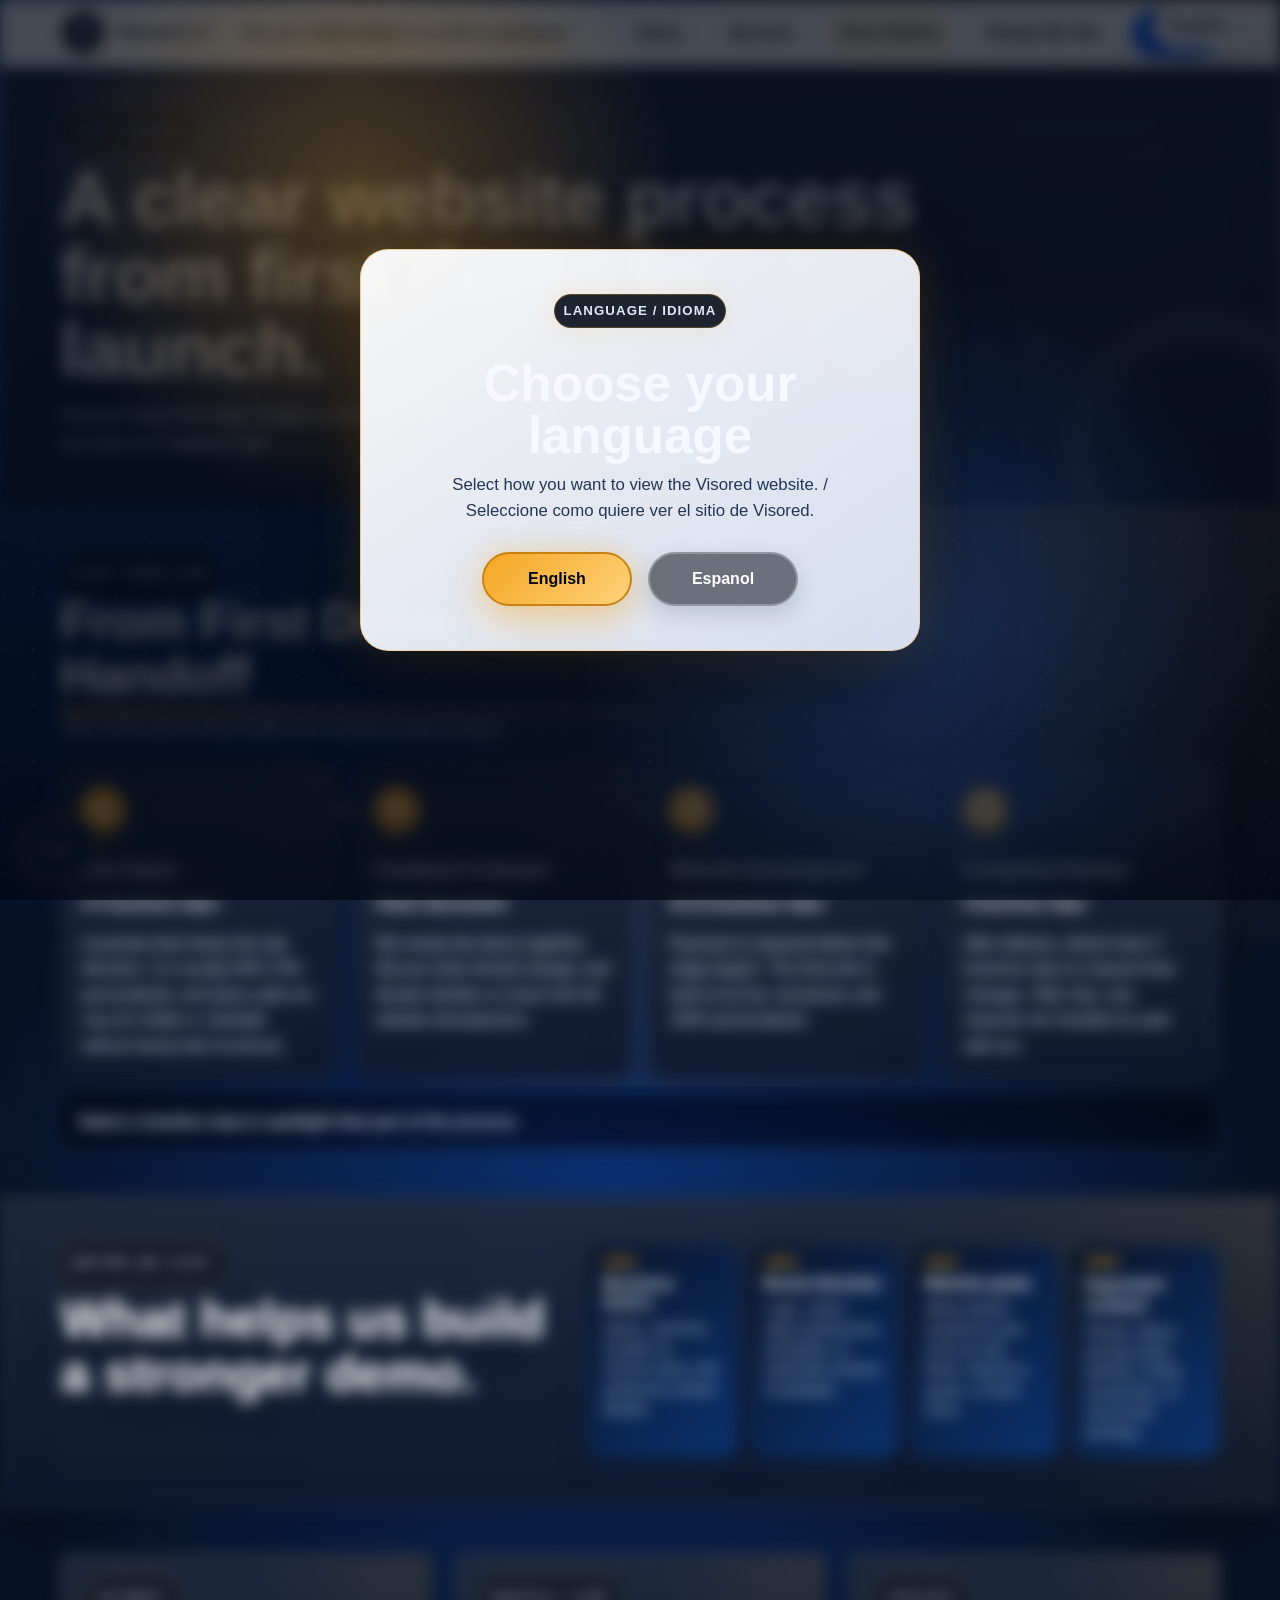
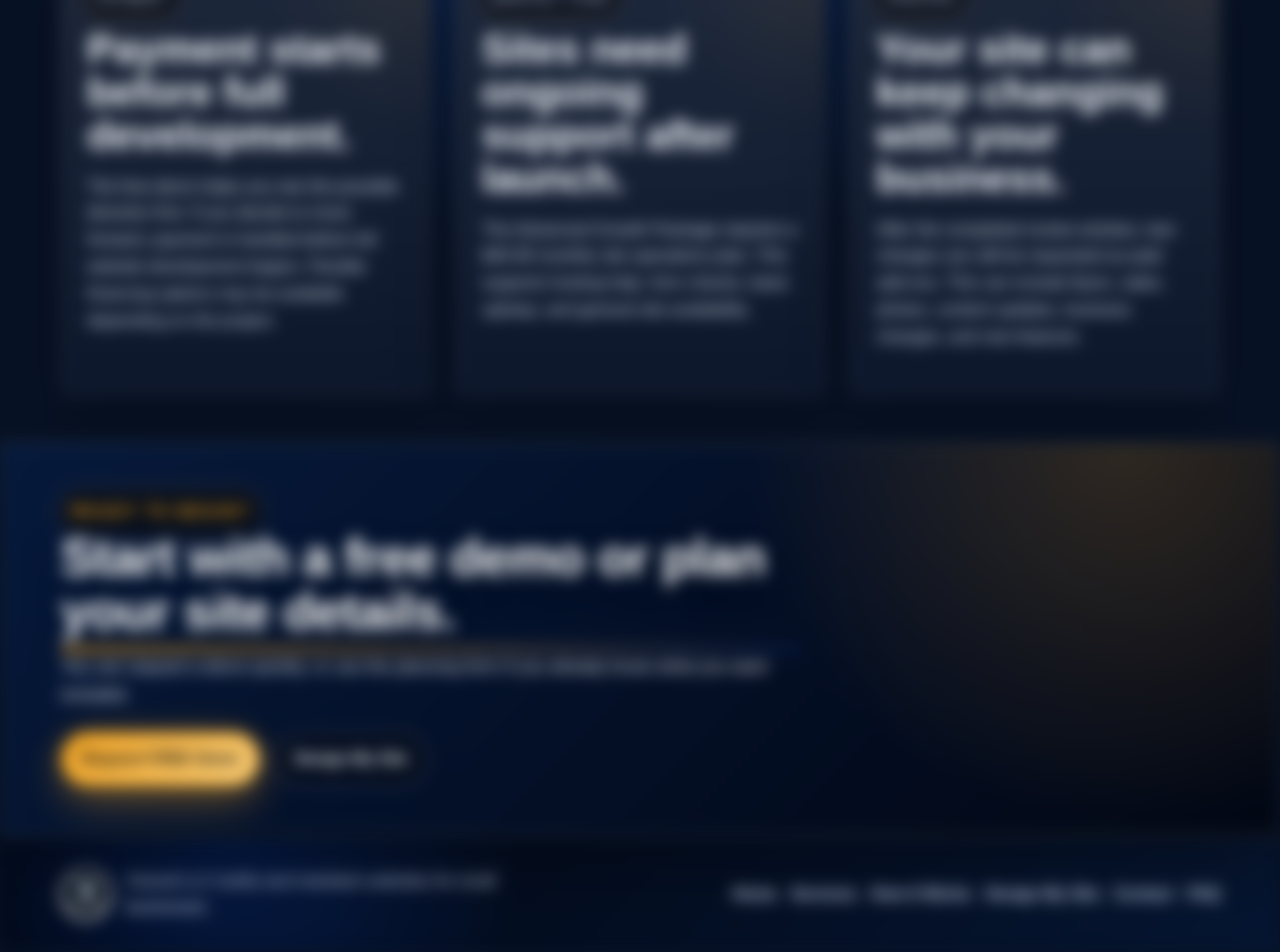
<file: Visored LLC Website/how-it-works.html>
﻿<!DOCTYPE html>
<html lang="en">
<head>
  <meta charset="UTF-8">
  <meta name="viewport" content="width=device-width, initial-scale=1.0">
  <title>How It Works | Visored LLC</title>
  <meta name="description" content="Learn how the Visored LLC website process works, from free demo to launch, review, updates, and monthly site operations.">
  <link rel="stylesheet" href="assets/styles.css?v=mobile-redirect-fix">
</head>
<body class="site-theme-1">
  <header class="site-header">
    <a class="brand" href="index.html" aria-label="Visored LLC home">
      <img src="assets/visored-logo.png" alt="Visored LLC logo">
      <span>Visored LLC</span>
    </a>
    <p class="header-note">Get your <span>FREE DEMO</span> in as little as <span>48 hours!</span></p>
    <button class="nav-toggle" type="button" aria-label="Open navigation" aria-expanded="false">
      <span></span>
      <span></span>
      <span></span>
    </button>
    <nav class="site-nav" aria-label="Primary navigation">
      <a href="index.html">Home</a>
      <a href="services.html">Services</a>
      <a class="active" href="how-it-works.html">How It Works</a>
      <a href="design-my-site.html">Design My Site</a>
      <a class="nav-cta modal-trigger" href="#contact-modal" data-package-default="blank">Contact</a>
    </nav>
    <div class="language-switch" data-language-switch>
      <button class="language-current" type="button" aria-expanded="false">English</button>
      <div class="language-options" aria-label="Language options">
        <button type="button" data-language="English">English</button>
        <button type="button" data-language="Spanish">Spanish</button>
      </div>
    </div>
  </header>
  <a class="floating-faq" href="faq.html">FAQ</a>

  <main>
    <section class="page-hero">
      <p class="eyebrow">How It Works</p>
      <h1>A clear website process from first demo to launch.</h1>
      <p>Visored keeps the steps simple so business owners know what to expect before, during, and after the website build.</p>
    </section>

    <section class="section timeline-diagram-section" id="process">
      <div class="section-heading">
        <p class="section-label">Our Timeline</p>
        <h2>From First Demo to Final Handoff</h2>
        <p>This is the start-to-finish path most website projects follow.</p>
      </div>
      <div class="timeline-diagram">
        <article data-timeline-stage="01">
          <span>01</span>
          <h3>Free Demo</h3>
          <strong>2-4 business days</strong>
          <p>A preview that shows the site direction. It is usually 60%-70% personalized, and demo add-ons may be visible or clickable without being fully functional.</p>
        </article>
        <article data-timeline-stage="02">
          <span>02</span>
          <h3>Feedback & Review</h3>
          <strong>Client discussion</strong>
          <p>We review the demo together, discuss what should change, and decide whether to move into full website development.</p>
        </article>
        <article data-timeline-stage="03">
          <span>03</span>
          <h3>Website Development</h3>
          <strong>10-14 business days</strong>
          <p>Payment is required before this stage begins. The final site is built to be live, functional, and 100% personalized.</p>
        </article>
        <article data-timeline-stage="04">
          <span>04</span>
          <h3>Completed Review</h3>
          <strong>3 business days</strong>
          <p>After delivery, clients have 3 business days to request final changes. After that, new requests are handled as paid add-ons.</p>
        </article>
      </div>
      <p class="timeline-note" id="timelineNote">Select a timeline step to spotlight that part of the process.</p>
    </section>

    <section class="section intro-grid">
      <div>
        <p class="section-label">Before We Start</p>
        <h2>What helps us build a stronger demo.</h2>
      </div>
      <div class="check-list process-check-list">
        <p><strong>Business basics</strong><span>Name, services, location or service area, and preferred contact details.</span></p>
        <p><strong>Brand direction</strong><span>Logo, colors, style preferences, examples, or inspiration photos if available.</span></p>
        <p><strong>Website goals</strong><span>What visitors should do next, such as call, book, request a quote, or learn more.</span></p>
        <p><strong>Important content</strong><span>Photos, flyers, pricing notes, policies, FAQs, social links, or must-have wording.</span></p>
      </div>
    </section>

    <section class="section process-detail-grid">
      <article>
        <p class="section-label">Payment</p>
        <h2>Payment starts before full development.</h2>
        <p>The free demo helps you see the possible direction first. If you decide to move forward, payment is handled before full website development begins. Flexible financing options may be available depending on the project.</p>
      </article>
      <article>
        <p class="section-label">Monthly Care</p>
        <h2>Sites need ongoing support after launch.</h2>
        <p>The Advanced Growth Package requires a $49.99 monthly site operations plan. This supports hosting help, form checks, basic upkeep, and general site availability.</p>
      </article>
      <article>
        <p class="section-label">Updates</p>
        <h2>Your site can keep changing with your business.</h2>
        <p>After the completed review window, new changes can still be requested as paid add-ons. This can include flyers, sales, photos, content updates, business changes, and new features.</p>
      </article>
    </section>

    <section class="section demo-next-steps">
      <div class="section-heading">
        <p class="section-label">Ready to Begin?</p>
        <h2>Start with a free demo or plan your site details.</h2>
        <p>You can request a demo quickly, or use the planning form if you already know what you want included.</p>
      </div>
      <div class="hero-actions">
        <a class="button primary modal-trigger" href="#contact-modal" data-demo="free">Request FREE Demo</a>
        <a class="button secondary" href="design-my-site.html">Design My Site</a>
      </div>
    </section>

  </main>


  <div class="modal" id="contact-modal" aria-hidden="true">
    <div class="modal-backdrop" data-modal-close></div>
    <section class="modal-panel" role="dialog" aria-modal="true" aria-labelledby="modalTitle">
      <button class="modal-close" type="button" aria-label="Close contact form" data-modal-close>&times;</button>
      <p class="section-label">Contact</p>
      <h2 id="modalTitle">Ask Visored about your website</h2>
      <form class="modal-form" id="servicesModalForm">
        <div class="form-row">
          <label for="modalName">Owner name</label>
          <input id="modalName" name="modalName" type="text" placeholder="Jane Smith" required>
        </div>
        <div class="form-row">
          <label for="modalEmail">Email</label>
          <input id="modalEmail" name="modalEmail" type="email" placeholder="jane@example.com">
        </div>
        <div class="form-row">
          <label for="modalBusiness">Business name</label>
          <input id="modalBusiness" name="modalBusiness" type="text" placeholder="Your Business Name">
        </div>
        <div class="form-row">
          <label for="modalPhone">Phone number</label>
          <input id="modalPhone" name="modalPhone" type="tel" placeholder="(555) 123-4567">
        </div>
        <div class="form-row">
          <label for="modalPreferredContact">Preferred contact method</label>
          <select id="modalPreferredContact" name="modalPreferredContact">
            <option value="">----</option>
            <option>Email</option>
            <option>Phone call</option>
            <option>Text message</option>
          </select>
        </div>
        <div class="form-row">
          <label for="modalPackage">Are you interested in any packages?</label>
          <select id="modalPackage" name="modalPackage">
            <option value="">----</option>
            <option value="Advanced Growth Package">Advanced Growth Package</option>
            <option value="N/A - not sure yet">N/A - not sure yet</option>
          </select>
        </div>
        <div class="form-row">
          <label for="modalAddons">Are you interested in any add-ons?</label>
          <select id="modalAddons" name="modalAddons" multiple data-multiple-label="add-ons">
            <option value="">----</option>
            <option>Sign up / accounts</option>
            <option>Subscriptions</option>
            <option>Calendar</option>
            <option>Google Ads</option>
            <option>Social media portals</option>
            <option>Popup announcement</option>
            <option>Multiple add-ons / not sure yet</option>
          </select>
        </div>
        <div class="form-row full">
          <label for="modalMessage">Project details</label>
          <textarea id="modalMessage" name="modalMessage" rows="5" placeholder="Tell us what you are looking for."></textarea>
        </div>
        <div class="form-actions">
          <button class="button primary" type="submit">Send Message</button>
          <button class="button secondary" type="button" data-clear-form="modal">Clear</button>
        </div>
        <p class="form-note" id="modalFormNote">After you submit, Visored reviews your details and typically responds within 1 business day.</p>
      </form>
      <aside class="modal-contact-card">
        <img src="assets/visored-logo.png" alt="Visored LLC logo">
        <h3>Visored LLC</h3>
        <p>Website building and maintenance for small businesses.</p>
        <div class="contact-detail">
          <strong>Email</strong>
          <span>VisoredLLC@gmail.com</span>
        </div>
        <div class="contact-detail">
          <strong>Service Area</strong>
          <span>Small businesses nationwide</span>
        </div>
      </aside>
    </section>
  </div>

  <footer class="site-footer">
    <div>
      <img src="assets/visored-logo.png" alt="" aria-hidden="true">
      <p>Visored LLC builds and maintains websites for small businesses.</p>
    </div>
    <div>
      <a href="index.html">Home</a>
      <a href="services.html">Services</a>
      <a href="how-it-works.html">How It Works</a>
      <a href="design-my-site.html">Design My Site</a>
      <a href="contact.html">Contact</a>
      <a href="faq.html">FAQ</a>
    </div>
  </footer>

  <script src="assets/script.js"></script>
</body>
</html>
</file>
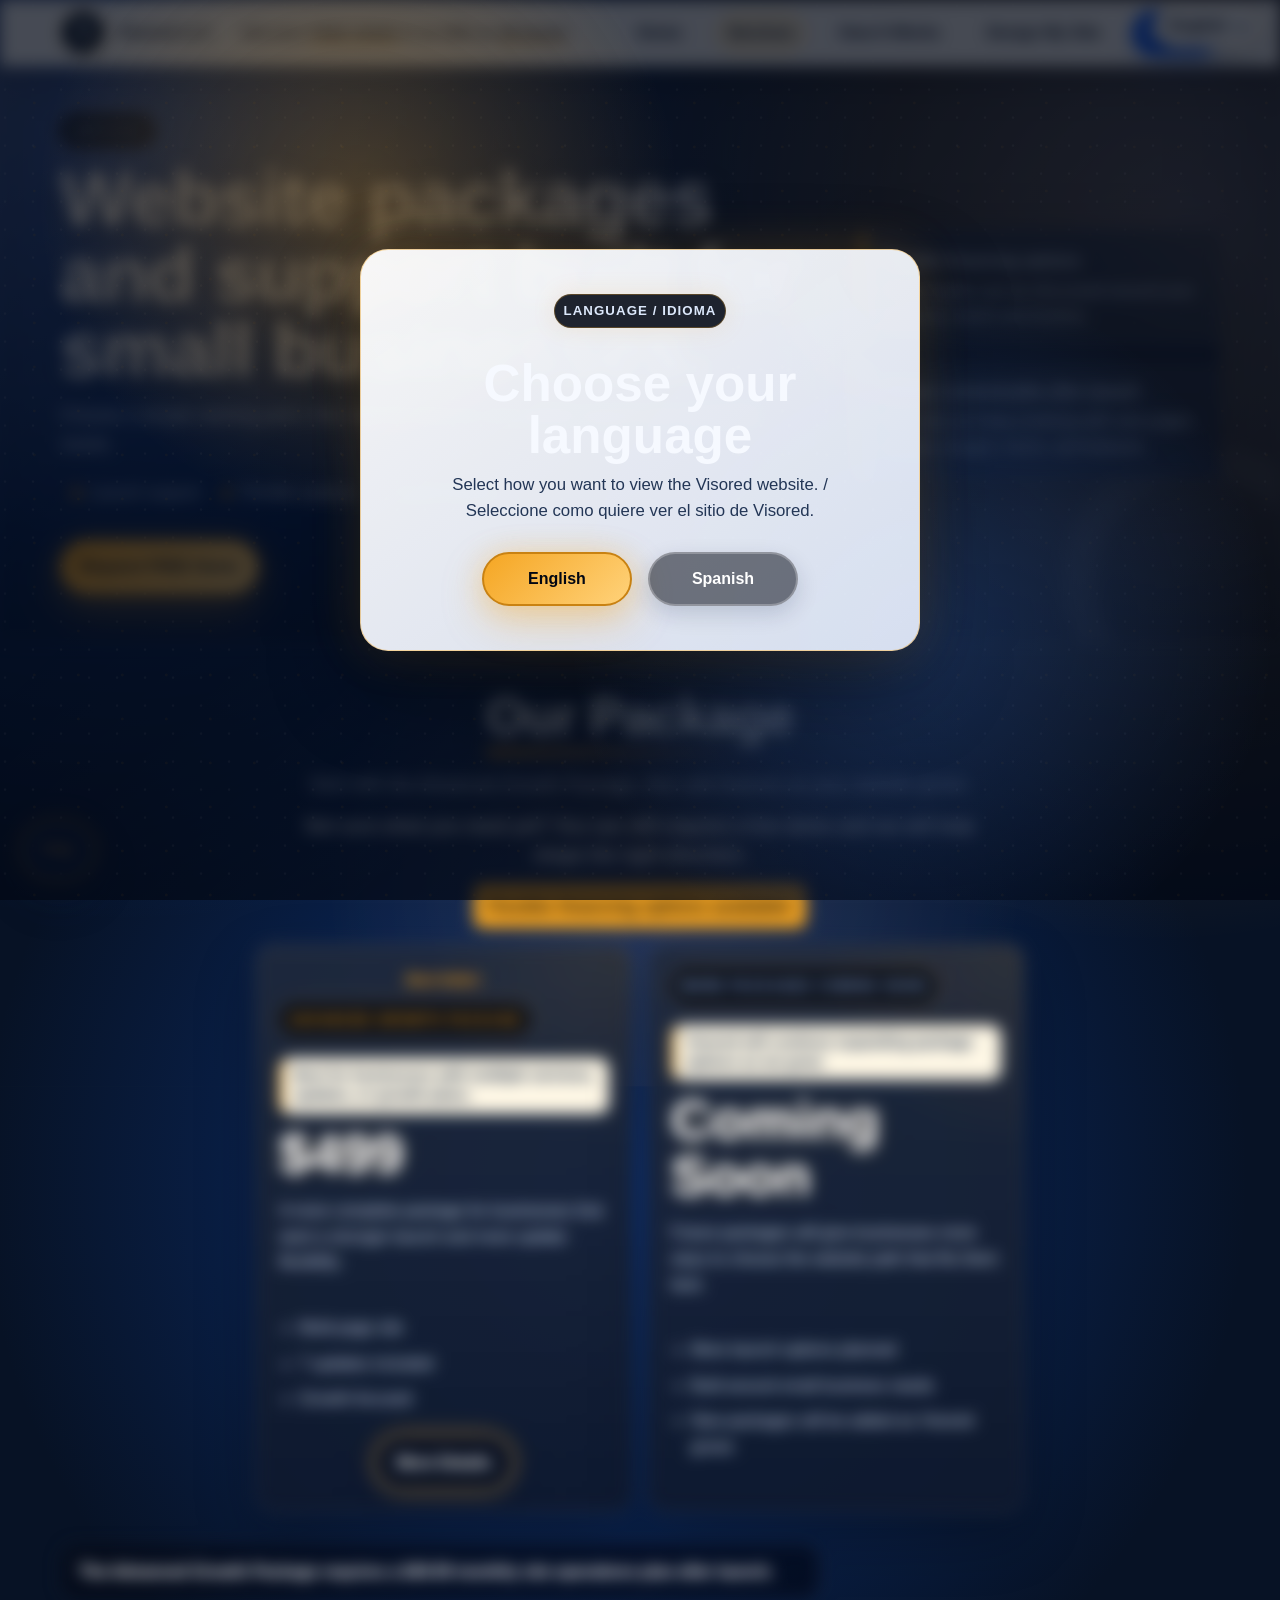
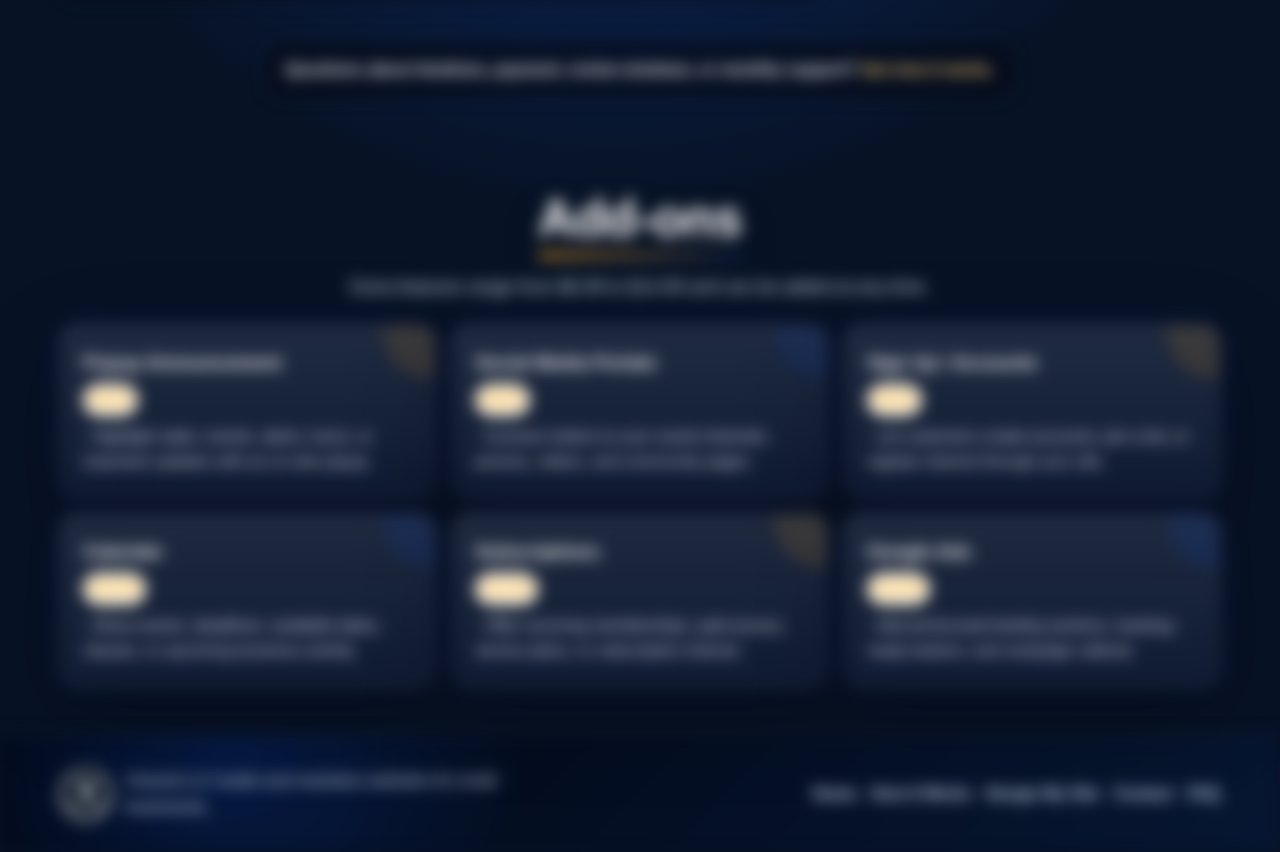
<file: Visored LLC Website/services.html>
﻿<!DOCTYPE html>
<html lang="en">
<head>
  <meta charset="UTF-8">
  <meta name="viewport" content="width=device-width, initial-scale=1.0">
  <title>Services | Visored LLC</title>
  <meta name="description" content="Website build, maintenance, and add-on services from Visored LLC.">
  <link rel="stylesheet" href="assets/styles.css?v=mobile-redirect-fix">
</head>
<body class="site-theme-1">
  <header class="site-header">
    <a class="brand" href="index.html" aria-label="Visored LLC home">
      <img src="assets/visored-logo.png" alt="Visored LLC logo">
      <span>Visored LLC</span>
    </a>
    <p class="header-note">Get your <span>FREE DEMO</span> in as little as <span>48 hours!</span></p>
    <button class="nav-toggle" type="button" aria-label="Open navigation" aria-expanded="false">
      <span></span>
      <span></span>
      <span></span>
    </button>
    <nav class="site-nav" aria-label="Primary navigation">
      <a href="index.html">Home</a>
      <a class="active" href="services.html">Services</a>
      <a href="how-it-works.html">How It Works</a>
      <a href="design-my-site.html">Design My Site</a>
      <a class="nav-cta modal-trigger" href="#contact-modal" data-package-default="blank">Contact</a>

    </nav>
    <div class="language-switch" data-language-switch>
      <button class="language-current" type="button" aria-expanded="false">English</button>
      <div class="language-options" aria-label="Language options">
        <button type="button" data-language="English">English</button>
        <button type="button" data-language="Spanish">Spanish</button>
      </div>
    </div>
  </header>
  <a class="floating-faq" href="faq.html">FAQ</a>

  <main>
    <section class="page-hero services-hero">
      <div>
        <p class="eyebrow">Services</p>
        <h1>Website packages and support built for small businesses.</h1>
        <p>Choose a simple starting point, then add the features and update support your business needs.</p>
        <ul class="hero-promise-list service-promises" aria-label="Service highlights">
          <li>Launch support</li>
          <li>Flexible updates</li>
          <li>Room to grow</li>
        </ul>
        <button class="button primary modal-trigger service-estimate-button" type="button" data-demo="free">Request FREE Demo</button>
      </div>
      <div class="service-highlight-panel">
        <div>
          <strong>Flexible financing options</strong>
          <span>Project paths can be discussed around your business needs and timeline.</span>
        </div>
        <div>
          <strong>Always customizable after launch</strong>
          <span>Your site can keep evolving with new pages, content, images, forms, and features.</span>
        </div>
      </div>
    </section>

    <section class="section packages-section">
      <div class="packages-heading">
        <h2>Our Package</h2>
        <p>Start with the Advanced Growth Package, then add features as your website grows.</p>
        <p class="not-sure-note">Not sure what you need yet? You can still request a free demo and we will help shape the right direction.</p>
        <p class="financing-callout">Flexible financing options available!</p>
      </div>
      <div class="pricing-grid package-preview-grid">
        <article class="price-card">
          <p class="best-seller">Best Seller!</p>
          <p class="package-label yellow-package">Advanced Growth Package</p>
          <p class="package-fit">Best for businesses with multiple services, updates, or growth plans.</p>
          <h2>$499</h2>
          <p>A more complete package for businesses that want a stronger launch and more update flexibility.</p>
          <ul>
            <li>Multi-page site</li>
            <li>7 updates included</li>
            <li>Growth-focused</li>
          </ul>
          <a class="button secondary details-trigger" href="#package-details-modal" data-package="Advanced Growth Package">More Details</a>
        </article>

        <article class="price-card coming-soon-card">
          <p class="package-label blue-package">More Packages Coming Soon</p>
          <p class="package-fit">Visored will continue expanding package options as we grow.</p>
          <h2>Coming Soon</h2>
          <p>Future packages will give businesses more ways to choose the website path that fits them best.</p>
          <ul>
            <li>More launch options planned</li>
            <li>Built around small business needs</li>
            <li>New packages will be added as Visored grows</li>
          </ul>
        </article>
      </div>
      <p class="monthly-note">The Advanced Growth Package requires a $49.99 monthly site operations plan after launch.</p>
      <p class="package-faq-link">Questions about timelines, payment, review windows, or monthly support? <a href="how-it-works.html">See how it works</a>.</p>
    </section>

    <section class="section add-ons">
      <div class="add-ons-heading">
        <h2>Add-ons</h2>
        <p>Extra features range from $6.99 to $14.99 and can be added at any time.</p>
      </div>
      <div class="add-on-grid">
        <article class="addon-preview-trigger" tabindex="0" role="button" data-addon-preview="popup">
          <h3>Popup Announcement</h3>
          <strong class="addon-price">$6.99</strong>
          <p>- Highlight sales, events, alerts, hours, or important updates with an on-site popup.</p>
        </article>
        <article class="addon-preview-trigger" tabindex="0" role="button" data-addon-preview="portals">
          <h3>Social Media Portals</h3>
          <strong class="addon-price">$8.99</strong>
          <p>- Connect visitors to your social channels, promos, videos, and community pages.</p>
        </article>
        <article class="addon-preview-trigger" tabindex="0" role="button" data-addon-preview="accounts">
          <h3>Sign Up / Accounts</h3>
          <strong class="addon-price">$9.99</strong>
          <p>- Let customers create accounts, join a list, or register interest through your site.</p>
        </article>
        <article class="addon-preview-trigger" tabindex="0" role="button" data-addon-preview="calendar">
          <h3>Calendar</h3>
          <strong class="addon-price">$10.99</strong>
          <p>- Show events, deadlines, available dates, classes, or upcoming business activity.</p>
        </article>
        <article class="addon-preview-trigger" tabindex="0" role="button" data-addon-preview="subscriptions">
          <h3>Subscriptions</h3>
          <strong class="addon-price">$12.99</strong>
          <p>- Offer recurring memberships, paid access, service plans, or subscription interest.</p>
        </article>
        <article class="addon-preview-trigger" tabindex="0" role="button" data-addon-preview="googleads">
          <h3>Google Ads</h3>
          <strong class="addon-price">$14.99</strong>
          <p>- Add ad-focused landing sections, tracking-ready buttons, and campaign callouts.</p>
        </article>
      </div>
    </section>

  </main>

  <div class="modal addon-preview-modal" id="addon-preview-modal" aria-hidden="true">
    <div class="modal-backdrop" data-addon-preview-close></div>
    <section class="modal-panel addon-preview-panel" role="dialog" aria-modal="true" aria-labelledby="addonPreviewTitle">
      <button class="modal-close" type="button" aria-label="Close add-on preview" data-addon-preview-close>&times;</button>
      <p class="section-label">Add-on Preview</p>
      <div class="addon-preview-visual" id="addonPreviewVisual" aria-hidden="true"></div>
      <div class="addon-preview-copy">
        <h2 id="addonPreviewTitle">Add-on preview</h2>
        <p class="package-details-price" id="addonPreviewPrice"></p>
        <p id="addonPreviewDescription"></p>
        <ul class="package-details-list" id="addonPreviewList"></ul>
        <button class="button primary modal-trigger" type="button" id="askAboutAddon">Ask About This Add-on</button>
      </div>
    </section>
  </div>

  <div class="modal estimate-modal" id="estimate-modal" aria-hidden="true">
    <div class="modal-backdrop" data-estimate-close></div>
    <section class="modal-panel estimate-modal-panel" role="dialog" aria-modal="true" aria-labelledby="estimateTitle">
      <button class="modal-close" type="button" aria-label="Close estimate tool" data-estimate-close>&times;</button>
      <p class="section-label">Interactive Estimate</p>
      <h2 id="estimateTitle">Build a quick project snapshot.</h2>
      <p class="estimate-intro">Select a package and add-ons to see a live starting estimate and what the monthly plan may look like.</p>
      <div class="estimate-panel">
        <div class="estimate-controls">
          <fieldset>
            <legend>Choose a package</legend>
            <label><input type="radio" name="estimatePackage" value="growth" checked> <span>Advanced Growth Package <strong>$499</strong></span></label>
          </fieldset>
          <fieldset>
            <legend>Add optional features</legend>
            <label class="estimate-option"><input type="checkbox" data-estimate-addon value="popup"> <span>Popup announcement <strong>$6.99</strong></span></label>
            <label class="estimate-option"><input type="checkbox" data-estimate-addon value="portals"> <span>Social media portals <strong>$8.99</strong></span></label>
            <label class="estimate-option"><input type="checkbox" data-estimate-addon value="accounts"> <span>Sign up / accounts <strong>$9.99</strong></span></label>
            <label class="estimate-option"><input type="checkbox" data-estimate-addon value="calendar"> <span>Calendar <strong>$10.99</strong></span></label>
            <label class="estimate-option"><input type="checkbox" data-estimate-addon value="subscriptions"> <span>Subscriptions <strong>$12.99</strong></span></label>
            <label class="estimate-option"><input type="checkbox" data-estimate-addon value="googleads"> <span>Google Ads <strong>$14.99</strong></span></label>
          </fieldset>
        </div>
        <aside class="estimate-output">
          <span>Estimated Starting Total</span>
          <h3 id="estimateTotal">$499</h3>
          <p id="estimateMonthly">$49.99 monthly site operations plan applies after launch.</p>
          <ul id="estimateSummary">
            <li>Advanced Growth Package selected</li>
            <li>No add-ons selected</li>
          </ul>
          <button class="button primary modal-trigger" type="button" data-package="Advanced Growth Package">Ask About This Estimate</button>
        </aside>
      </div>
    </section>
  </div>

  <div class="modal package-details-modal" id="package-details-modal" aria-hidden="true">
    <div class="modal-backdrop" data-details-close></div>
    <section class="modal-panel package-details-panel" role="dialog" aria-modal="true" aria-labelledby="packageDetailsTitle">
      <button class="modal-close" type="button" aria-label="Close package details" data-details-close>&times;</button>
      <p class="section-label">Package Details</p>
      <h2 id="packageDetailsTitle">Package Details</h2>
      <p class="package-details-price" id="packageDetailsPrice"></p>
      <p class="package-details-summary" id="packageDetailsSummary"></p>
      <ul class="package-details-list" id="packageDetailsList"></ul>
      <div class="package-details-actions">
        <button class="button primary" type="button" id="askAboutPackage">Ask About This Package</button>
      </div>
    </section>
  </div>

  <div class="modal" id="contact-modal" aria-hidden="true">
    <div class="modal-backdrop" data-modal-close></div>
    <section class="modal-panel" role="dialog" aria-modal="true" aria-labelledby="modalTitle">
      <button class="modal-close" type="button" aria-label="Close contact form" data-modal-close>&times;</button>
      <p class="section-label">Contact</p>
      <h2 id="modalTitle">Ask Visored about your website</h2>
      <form class="modal-form" id="servicesModalForm">
        <div class="form-row">
          <label for="modalName">Owner name</label>
          <input id="modalName" name="modalName" type="text" placeholder="Jane Smith" required>
        </div>
        <div class="form-row">
          <label for="modalEmail">Email</label>
          <input id="modalEmail" name="modalEmail" type="email" placeholder="jane@example.com">
        </div>
        <div class="form-row">
          <label for="modalBusiness">Business name</label>
          <input id="modalBusiness" name="modalBusiness" type="text" placeholder="Your Business Name">
        </div>
        <div class="form-row">
          <label for="modalPhone">Phone number</label>
          <input id="modalPhone" name="modalPhone" type="tel" placeholder="(555) 123-4567">
        </div>
        <div class="form-row">
          <label for="modalPreferredContact">Preferred contact method</label>
          <select id="modalPreferredContact" name="modalPreferredContact">
            <option value="">----</option>
            <option>Email</option>
            <option>Phone call</option>
            <option>Text message</option>
          </select>
        </div>
        <div class="form-row">
          <label for="modalPackage">Are you interested in any packages?</label>
          <select id="modalPackage" name="modalPackage">
            <option value="">----</option>
            <option value="Advanced Growth Package">Advanced Growth Package</option>
            <option value="N/A - not sure yet">N/A - not sure yet</option>
          </select>
        </div>
        <div class="form-row">
          <label for="modalAddons">Are you interested in any add-ons?</label>
          <select id="modalAddons" name="modalAddons" multiple data-multiple-label="add-ons">
            <option value="">----</option>
            <option>Sign up / accounts</option>
            <option>Subscriptions</option>
            <option>Calendar</option>
            <option>Google Ads</option>
            <option>Social media portals</option>
            <option>Popup announcement</option>
            <option>Multiple add-ons / not sure yet</option>
          </select>
        </div>
        <div class="form-row full">
          <label for="modalMessage">Project details</label>
          <textarea id="modalMessage" name="modalMessage" rows="5" placeholder="Tell us what you are looking for."></textarea>
        </div>
        <div class="form-actions">
          <button class="button primary" type="submit">Send Message</button>
          <button class="button secondary" type="button" data-clear-form="modal">Clear</button>
        </div>
        <p class="form-note" id="modalFormNote">After you submit, Visored reviews your details and typically responds within 1 business day.</p>
      </form>
      <aside class="modal-contact-card">
        <img src="assets/visored-logo.png" alt="Visored LLC logo">
        <h3>Visored LLC</h3>
        <p>Website building and maintenance for small businesses.</p>
        <div class="contact-detail">
          <strong>Email</strong>
          <span>VisoredLLC@gmail.com</span>
        </div>
        <div class="contact-detail">
          <strong>Service Area</strong>
          <span>Small businesses nationwide</span>
        </div>
      </aside>
    </section>
  </div>

  <footer class="site-footer">
    <div>
      <img src="assets/visored-logo.png" alt="" aria-hidden="true">
      <p>Visored LLC builds and maintains websites for small businesses.</p>
    </div>
    <div>
      <a href="index.html">Home</a>
      <a href="how-it-works.html">How It Works</a>
      <a href="design-my-site.html">Design My Site</a>
      <a href="contact.html">Contact</a>
      <a href="faq.html">FAQ</a>
    </div>
  </footer>

  <script src="assets/script.js"></script>
</body>
</html>
</file>
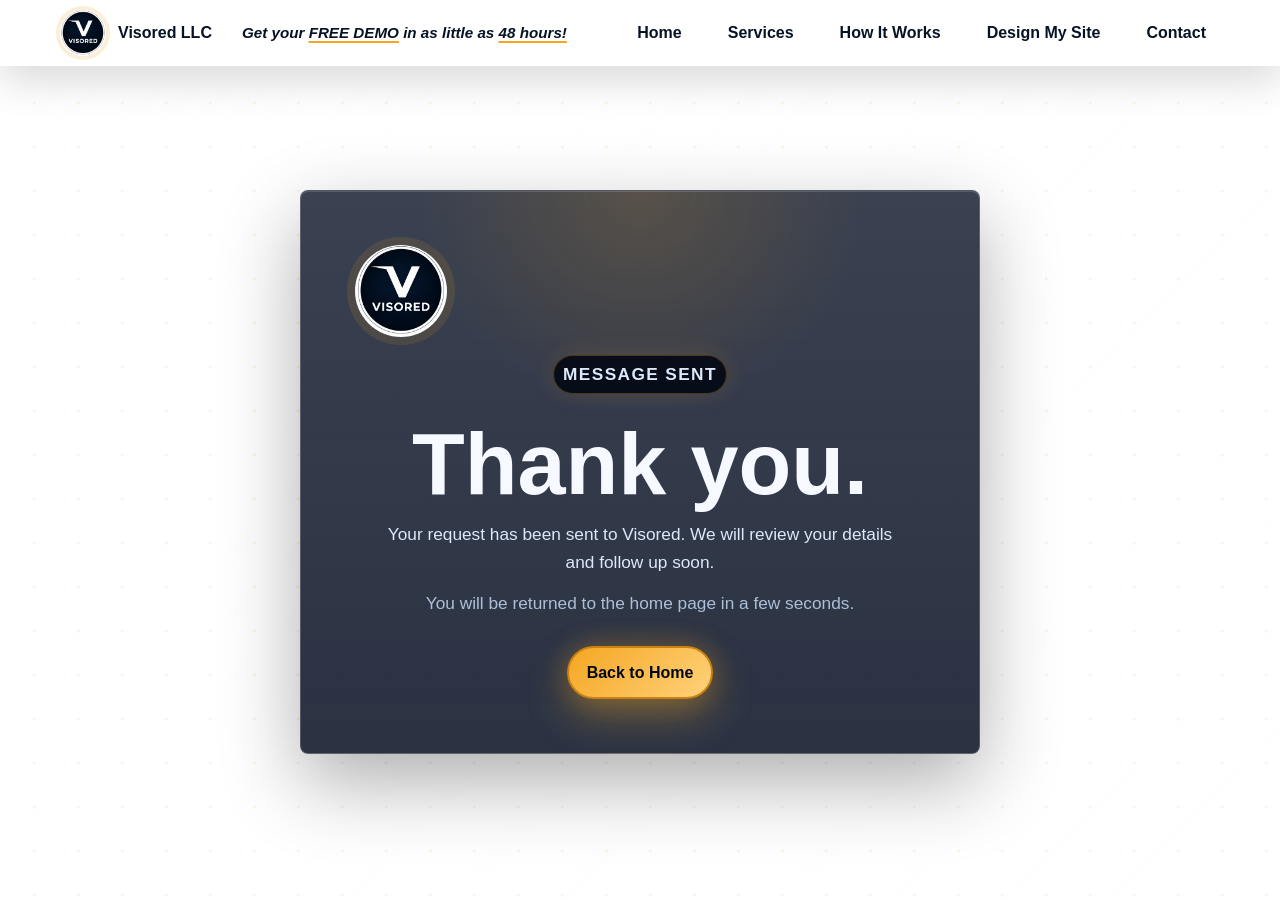
<file: Visored LLC Website/thank-you.html>
﻿<!DOCTYPE html>
<html lang="en">
<head>
  <meta charset="UTF-8">
  <meta name="viewport" content="width=device-width, initial-scale=1.0">
  <meta http-equiv="refresh" content="5;url=index.html">
  <title>Thank You | Visored LLC</title>
  <meta name="description" content="Thank you for contacting Visored LLC.">
  <link rel="stylesheet" href="assets/styles.css?v=mobile-redirect-fix">
  <link rel="icon" type="image/png" href="assets/visored-logo.png">
</head>
<body class="site-theme-1 thank-you-page">
  <header class="site-header">
    <a class="brand" href="index.html" aria-label="Visored LLC home">
      <img src="assets/visored-logo.png" alt="Visored LLC logo">
      <span>Visored LLC</span>
    </a>
    <p class="header-note">Get your <span>FREE DEMO</span> in as little as <span>48 hours!</span></p>
    <nav class="site-nav" aria-label="Primary navigation">
      <a href="index.html">Home</a>
      <a href="services.html">Services</a>
      <a href="how-it-works.html">How It Works</a>
      <a href="design-my-site.html">Design My Site</a>
      <a href="contact.html">Contact</a>
    </nav>
  </header>

  <main class="thank-you-main">
    <section class="thank-you-panel" aria-labelledby="thankYouTitle">
      <img src="assets/visored-logo.png" alt="Visored LLC logo">
      <p class="section-label">Message Sent</p>
      <h1 id="thankYouTitle">Thank you.</h1>
      <p>Your request has been sent to Visored. We will review your details and follow up soon.</p>
      <p class="thank-you-return">You will be returned to the home page in a few seconds.</p>
      <a class="button primary" href="index.html">Back to Home</a>
    </section>
  </main>

  <script>
    window.setTimeout(function () {
      window.location.href = "index.html";
    }, 5000);
  </script>
</body>
</html>
</file>
<file: Visored LLC Website/assets/styles.css>
:root {
  --blue: #0f5eff;
  --blue-dark: #061a3d;
  --black: #020713;
  --white: #ffffff;
  --yellow: #f5a623;
  --soft-blue: #eef5ff;
  --gray: #687187;
  --line: #dce4f2;
  --max-width: 1160px;
}

* {
  box-sizing: border-box;
}

html {
  scroll-behavior: smooth;
}

body {
  margin: 0;
  font-family: Arial, Helvetica, sans-serif;
  color: var(--black);
  background: var(--white);
  line-height: 1.6;
}

a {
  color: inherit;
  text-decoration: none;
}

img {
  display: block;
  max-width: 100%;
}

.site-header {
  position: sticky;
  top: 0;
  z-index: 10;
  display: flex;
  align-items: center;
  justify-content: space-between;
  gap: 24px;
  padding: 16px max(24px, calc((100vw - var(--max-width)) / 2));
  background: rgba(255, 255, 255, 0.94);
  border-bottom: 1px solid var(--line);
  backdrop-filter: blur(12px);
}

.scroll-progress {
  position: absolute;
  left: 0;
  right: 0;
  bottom: -5px;
  z-index: 1;
  height: 5px;
  background: rgba(220, 228, 242, 0.72);
  overflow: hidden;
}

.scroll-progress span {
  display: block;
  width: var(--scroll-progress, 0%);
  height: 100%;
  border-radius: 0 999px 999px 0;
  background: linear-gradient(90deg, var(--yellow), #ffd27a, var(--blue));
  box-shadow: 0 0 14px rgba(245, 166, 35, 0.55);
  transition: width 80ms linear;
}

.brand {
  display: inline-flex;
  align-items: center;
  gap: 12px;
  font-weight: 800;
  letter-spacing: 0;
}

.brand img {
  width: 46px;
  height: 46px;
  border-radius: 50%;
}

.header-note {
  margin: 0 auto 0 6px;
  color: var(--blue-dark);
  font-size: 0.95rem;
  font-style: italic;
  font-weight: 700;
}

.header-note span {
  text-decoration: underline;
  text-decoration-thickness: 2px;
  text-underline-offset: 3px;
}

.site-nav {
  display: flex;
  align-items: center;
  gap: 18px;
}

.site-nav a {
  padding: 10px 14px;
  color: var(--blue-dark);
  font-weight: 700;
  border-radius: 8px;
}

.language-switch {
  position: fixed;
  right: 18px;
  bottom: 18px;
  z-index: 90;
  min-height: 40px;
  width: auto;
  padding: 8px 10px;
  border: 1px solid var(--line);
  border-radius: 8px;
  font-weight: 800;
  color: var(--blue-dark);
  background: var(--white);
  box-shadow: 0 14px 34px rgba(6, 26, 61, 0.18);
}

.site-nav a:hover,
.site-nav a.active {
  background: var(--soft-blue);
  color: var(--blue);
}

.site-nav .nav-cta {
  background: var(--blue);
  color: var(--white);
}

.site-nav .nav-cta:hover,
.site-nav .nav-cta.active {
  background: var(--black);
  color: var(--white);
}

.nav-toggle {
  display: none;
  width: 44px;
  height: 44px;
  padding: 10px;
  border: 1px solid var(--line);
  border-radius: 8px;
  background: var(--white);
}

.nav-toggle span {
  display: block;
  height: 2px;
  margin: 5px 0;
  background: var(--black);
}.page-hero h1{
  max-width: 880px;
  margin: 0;
  font-size: clamp(2.5rem, 6vw, 5.25rem);
  line-height: 0.98;
  letter-spacing: 0;
}

.eyebrow,
.section-label,
.package-label {
  display: inline-block;
  margin: 0 0 14px;
  padding: 5px 9px;
  border-radius: 8px;
  color: var(--yellow);
  background: rgba(2, 7, 19, 0.82);
  font-size: 0.83rem;
  font-weight: 800;
  letter-spacing: 0.08em;
  text-transform: uppercase;
}

.hero-actions {
  display: flex;
  gap: 22px;
  width: fit-content;
  margin-top: 34px;
}

.button {
  display: inline-flex;
  align-items: center;
  justify-content: center;
  min-height: 48px;
  padding: 12px 18px;
  border: 2px solid transparent;
  border-radius: 8px;
  font: inherit;
  font-weight: 800;
  cursor: pointer;
  box-shadow: 0 8px 22px rgba(6, 26, 61, 0.16);
}

.button.primary {
  border-color: #c98212;
  background: var(--yellow);
  color: var(--black);
}

.button.secondary {
  border-color: var(--blue);
  background: var(--white);
  color: var(--blue-dark);
}

.button:hover {
  transform: translateY(-1px);
  box-shadow: 0 12px 28px rgba(6, 26, 61, 0.22);
}

.section,
.page-hero {
  padding: 76px max(24px, calc((100vw - var(--max-width)) / 2));
}

.page-hero {
  color: var(--white);
  background: linear-gradient(135deg, var(--black), var(--blue-dark));
}

.page-hero p:not(.eyebrow) {
  max-width: 720px;
  margin: 22px 0 0;
  color: #d8e6ff;
  font-size: 1.12rem;
}

.services-hero {
  display: grid;
  grid-template-columns: minmax(0, 1fr) 360px;
  gap: 34px;
  align-items: center;
}

.service-highlight-panel {
  display: grid;
  gap: 14px;
}

.service-highlight-panel div {
  padding: 18px;
  border-left: 4px solid var(--yellow);
  border-radius: 8px;
  background: rgba(255, 255, 255, 0.08);
}

.service-highlight-panel strong,
.service-highlight-panel span {
  display: block;
}

.service-highlight-panel span {
  margin-top: 4px;
  color: #d8e6ff;
}

.intro-grid,
.add-ons {
  display: grid;
  grid-template-columns: 0.8fr 1fr;
  gap: 42px;
  align-items: start;
}.intro-grid h2,
.section-heading h2,
.add-ons h2{
  margin: 0;
  color: var(--blue-dark);
  font-size: clamp(2rem, 4vw, 3.2rem);
  line-height: 1.05;
}

.intro-grid p:last-child,
.section-heading p {
  margin: 0;
  color: var(--gray);
  font-size: 1.08rem;
}.pricing-grid,
.faq-grid{
  display: grid;
  grid-template-columns: repeat(3, 1fr);
  gap: 18px;
}.price-card,
.faq-grid article,
.contact-form,
.contact-card,
.add-on-grid article{
  border: 1px solid var(--line);
  border-radius: 8px;
  background: var(--white);
  box-shadow: 0 20px 60px rgba(6, 26, 61, 0.08);
}

.demo-next-steps {
  background: var(--soft-blue);
}.faq-item{
  padding: 24px;
}

.faq-grid {
  grid-template-columns: 1fr;
}

.faq-section {
  display: grid;
  gap: 30px;
}

.faq-topic {
  display: grid;
  gap: 16px;
}

.faq-topic-heading {
  display: grid;
  gap: 8px;
}

.faq-topic-heading h2 {
  margin: 0;
  color: var(--blue-dark);
  font-size: clamp(1.7rem, 3vw, 2.35rem);
  line-height: 1.05;
}

.faq-item {
  overflow: hidden;
  cursor: pointer;
}

.faq-question {
  width: 100%;
  padding: 0;
  border: 0;
  background: transparent;
  color: var(--blue-dark);
  font: inherit;
  font-size: 1.15rem;
  font-weight: 800;
  text-align: left;
  cursor: pointer;
}

.faq-question::after {
  content: "+";
  float: right;
  color: var(--blue);
  font-size: 1.75rem;
  line-height: 0.8;
}

.faq-question[aria-expanded="true"]::after {
  content: "-";
}

.faq-answer {
  max-height: 0;
  overflow: hidden;
  opacity: 0;
  transform: translateY(-8px);
  transition:
    max-height 360ms cubic-bezier(0.22, 1, 0.36, 1),
    opacity 240ms ease,
    transform 280ms ease;
  will-change: max-height, opacity, transform;
}

.faq-answer.open {
  opacity: 1;
  transform: translateY(0);
}

.faq-answer p {
  margin: 12px 0 0;
  color: var(--gray);
}

.faq-answer p:empty::before {
  content: "Answer coming soon.";
  color: var(--gray);
  font-style: italic;
}

html.language-spanish .faq-answer p:empty::before {
  content: "Respuesta proximamente.";
}

.price-card p,
.contact-card p,
.contact-detail span{
  color: var(--gray);
}

.check-list {
  display: grid;
  grid-template-columns: repeat(4, 1fr);
  gap: 12px;
}

.check-list p {
  text-align: left;
  margin: 0;
  padding: 14px;
  border-left: 4px solid var(--yellow);
  background: #071225;
}

.check-list strong,
.check-list span {
  display: block;
}

.check-list strong {
  color: var(--yellow);
  line-height: 1.2;
}

.check-list span {
  margin-top: 5px;
  color: #d8e6ff;
  font-size: 0.94rem;
  line-height: 1.35;
}

.pricing-grid {
  grid-template-columns: repeat(6, 1fr);
}

.package-preview-grid .price-card {
  grid-column: span 3;
}

.package-preview-grid .price-card:nth-child(1),
.package-preview-grid .price-card:nth-child(2) {
  grid-column: span 3;
}

.coming-soon-card {
  border-style: dashed;
  background:
    linear-gradient(145deg, rgba(255, 255, 255, 0.94), rgba(248, 251, 255, 0.9)),
    radial-gradient(circle at 86% 16%, rgba(245, 166, 35, 0.16), transparent 10rem);
}

.packages-section {
  display: grid;
  gap: 28px;
}

.packages-heading {
  text-align: center;
}

.packages-heading h2 {
  margin: 0;
  color: var(--blue-dark);
  font-size: clamp(2.6rem, 5vw, 4.4rem);
  line-height: 1;
}

.packages-heading p {
  max-width: 720px;
  margin: 14px auto 0;
  color: var(--gray);
  font-size: 1.12rem;
}

.financing-callout {
  display: inline-block;
  padding: 8px 12px;
  border-radius: 8px;
  background: var(--yellow);
  color: var(--black) !important;
  font-weight: 800;
}

.monthly-note {
  max-width: 760px;
  font-weight: 800;
  color: var(--blue-dark) !important;
}

.not-sure-note,
.package-faq-link {
  max-width: 760px;
  margin: 10px auto 0;
  color: var(--blue-dark) !important;
  font-weight: 800;
}

.package-faq-link a {
  color: var(--blue);
  font-weight: 900;
}

.package-fit {
  margin: 8px 0 12px;
  padding: 8px 10px;
  border-left: 4px solid var(--yellow);
  border-radius: 10px;
  background: #fff8e6;
  color: var(--blue-dark) !important;
  font-size: 0.92rem;
  font-weight: 900;
  line-height: 1.35;
}

.best-seller {
  display: inline-block;
  margin: 0 0 12px;
  color: var(--black) !important;
  font-size: 0.85rem;
  font-weight: 800;
  text-shadow:
    0 0 8px rgba(245, 166, 35, 0.95),
    0 0 18px rgba(245, 166, 35, 0.85),
    0 0 30px rgba(245, 166, 35, 0.65);
}

.pricing-grid .price-card {
  grid-column: span 2;
}

.pricing-grid .price-card:nth-child(1) {
  grid-column: 2 / 4;
}

.pricing-grid .price-card:nth-child(2) {
  grid-column: 4 / 6;
}

.price-card {
  padding: 30px;
  display: flex;
  flex-direction: column;
  align-items: flex-start;
  transition: transform 180ms ease, box-shadow 180ms ease;
}

.price-card:hover {
  transform: scale(1.025);
  box-shadow: 0 28px 70px rgba(6, 26, 61, 0.16);
}.price-card .button{
  align-self: center;
  margin-top: auto;
}

.service-estimate-button {
  margin-top: 18px;
}

.price-card .button:hover {
  animation: button-shake 360ms ease;
}

.pricing-grid .price-card:nth-child(1) .button,
.pricing-grid .price-card:nth-child(2) .button {
  border-color: var(--yellow);
  box-shadow:
    0 0 0 1px rgba(245, 166, 35, 0.25),
    0 0 18px rgba(245, 166, 35, 0.6),
    0 12px 28px rgba(6, 26, 61, 0.18);
}

.pricing-grid .price-card:nth-child(1) .button:hover,
.pricing-grid .price-card:nth-child(2) .button:hover {
  box-shadow:
    0 0 0 2px rgba(245, 166, 35, 0.35),
    0 0 28px rgba(245, 166, 35, 0.85),
    0 16px 36px rgba(6, 26, 61, 0.22);
}

.pricing-grid .price-card:nth-child(1) .best-seller,
.pricing-grid .price-card:nth-child(2) .best-seller {
  align-self: center;
}

@keyframes button-shake {
  0%, 100% {
    transform: rotate(0deg);
  }
  25% {
    transform: rotate(-1.6deg);
  }
  50% {
    transform: rotate(1.6deg);
  }
  75% {
    transform: rotate(-0.6deg);
  }
}

.price-card h2 {
  margin: 0;
  color: var(--blue-dark);
  font-size: 3.5rem;
  line-height: 1;
}

.price-card ul {
  display: grid;
  gap: 10px;
  margin: 24px 0;
  padding-left: 20px;
}

.section-heading {
  max-width: 740px;
  margin-bottom: 28px;
}

.page-hero .eyebrow,
.price-card .package-label,
.add-ons .section-label,
.timeline-diagram-section .section-label {
  color: #9fc4ff !important;
  -webkit-text-fill-color: #9fc4ff;
}

.price-card .package-label.yellow-package {
  color: var(--yellow) !important;
  -webkit-text-fill-color: var(--yellow);
}

.add-on-grid {
  display: grid;
  grid-template-columns: repeat(3, 1fr);
  gap: 14px;
}

.add-ons {
  grid-template-columns: 1fr;
}

.add-ons-heading {
  text-align: center;
}

.add-ons-heading h2 {
  margin: 0;
  color: var(--blue-dark);
  font-size: clamp(2.6rem, 5vw, 4.4rem);
  line-height: 1;
}

.add-ons-heading p {
  max-width: 680px;
  margin: 14px auto 0;
  color: var(--gray);
  font-size: 1.12rem;
}

.add-on-grid article {
  padding: 20px;
}

.addon-preview-trigger {
  cursor: pointer;
  transition: transform 180ms ease, box-shadow 180ms ease, border-color 180ms ease;
}

.addon-preview-trigger:hover,
.addon-preview-trigger:focus {
  outline: none;
  border-color: rgba(245, 166, 35, 0.58);
  box-shadow: 0 24px 58px rgba(6, 26, 61, 0.14), 0 0 0 3px rgba(245, 166, 35, 0.12);
  animation: button-shake 360ms ease;
}

.add-on-grid h3 {
  margin: 0 0 6px;
  color: var(--blue-dark);
}

.addon-price {
  display: inline-flex;
  width: fit-content;
  margin-bottom: 8px;
  padding: 4px 9px;
  border-radius: 999px;
  background: #fff8e6;
  color: var(--blue-dark);
  font-size: 0.92rem;
}

.add-on-grid p {
  margin: 0;
  color: var(--gray);
}.timeline-diagram-section{
  background: var(--black);
}

.timeline-diagram-section .section-heading h2,
.process-section .section-heading h2 {
  color: var(--white);
}

.timeline-diagram-section .section-heading p,
.process-section .section-heading p {
  color: #d8e6ff;
}

.timeline-diagram {
  position: relative;
  display: grid;
  grid-template-columns: repeat(4, 1fr);
  gap: 18px;
}

.timeline-diagram::before {
  content: "";
  position: absolute;
  top: 42px;
  right: 8%;
  left: 8%;
  height: 4px;
  background: linear-gradient(90deg, var(--yellow), var(--blue));
}

.timeline-diagram article {
  position: relative;
  z-index: 1;
  padding: 24px;
  border: 1px solid rgba(255, 255, 255, 0.16);
  border-radius: 8px;
  background: #071225;
}

.timeline-diagram span {
  display: inline-flex;
  align-items: center;
  justify-content: center;
  width: 44px;
  height: 44px;
  margin-bottom: 24px;
  border-radius: 50%;
  background: var(--yellow);
  color: var(--black);
  font-weight: 800;
}

.timeline-diagram h3,
.timeline-diagram strong {
  display: block;
  margin: 0;
  color: var(--white);
}

.timeline-diagram strong {
  margin-top: 6px;
  color: var(--yellow);
}

.timeline-diagram p {
  margin: 14px 0 0;
  color: #d8e6ff;
}.process-detail-grid{
  display: grid;
  gap: 24px;
}.process-detail-grid h2{
  margin: 0;
  color: var(--blue-dark);
  font-size: clamp(1.8rem, 3.2vw, 2.8rem);
  line-height: 1.05;
}.process-detail-grid p:not(.section-label){
  color: var(--gray);
  font-size: 1.05rem;
}

.process-detail-grid {
  grid-template-columns: repeat(3, 1fr);
}

.process-detail-grid article {
  position: relative;
  overflow: hidden;
  padding: 26px;
  border: 1px solid var(--line);
  border-radius: 8px;
  background: var(--white);
  box-shadow: 0 20px 60px rgba(6, 26, 61, 0.08);
  transition: transform 180ms ease, box-shadow 180ms ease;
}

.process-detail-grid article:hover {
  transform: translateY(-4px);
  box-shadow: 0 28px 72px rgba(6, 26, 61, 0.14), 0 0 0 1px rgba(245, 166, 35, 0.18);
}

.process-detail-grid article::before {
  content: "";
  position: absolute;
  inset: 0;
  opacity: 0;
  pointer-events: none;
  background: radial-gradient(circle at var(--mx, 50%) var(--my, 50%), rgba(245, 166, 35, 0.22), transparent 9rem);
  transition: opacity 180ms ease;
}

.process-detail-grid article:hover::before {
  opacity: 1;
}

.demo-next-steps .section-label {
  color: var(--yellow) !important;
  -webkit-text-fill-color: var(--yellow);
}

.floating-faq {
  position: fixed;
  left: 22px;
  bottom: 22px;
  z-index: 90;
  padding: 13px 18px;
  border: 2px solid rgba(245, 166, 35, 0.65);
  border-radius: 999px;
  background: var(--blue-dark);
  color: var(--yellow);
  box-shadow: 0 18px 44px rgba(6, 26, 61, 0.24), 0 0 24px rgba(245, 166, 35, 0.18);
}

.floating-faq:hover,
.floating-faq.active {
  color: var(--black);
  background: var(--yellow);
  box-shadow: 0 20px 52px rgba(6, 26, 61, 0.28), 0 0 30px rgba(245, 166, 35, 0.34);
}

.contact-layout {
  display: grid;
  grid-template-columns: minmax(0, 1fr) 360px;
  gap: 28px;
  align-items: start;
}

.design-layout {
  background: var(--soft-blue);
}

.contact-form,
.design-form {
  display: grid;
  grid-template-columns: repeat(2, 1fr);
  gap: 18px;
  padding: 28px;
}

.design-form {
  max-width: var(--max-width);
  margin: 0 auto;
  grid-template-columns: 1fr;
  border: 1px solid var(--line);
  border-radius: 8px;
  background: var(--white);
  box-shadow: 0 20px 60px rgba(6, 26, 61, 0.08);
}

fieldset {
  display: grid;
  gap: 18px;
  margin: 0;
  padding: 22px;
  border: 1px solid var(--line);
  border-radius: 8px;
}

legend {
  padding: 0 8px;
  color: var(--blue-dark);
  font-size: 1.15rem;
  font-weight: 800;
}

.fieldset-note {
  margin: 0;
  color: var(--gray);
  font-weight: 700;
}

.form-grid,
.color-choice-grid,
.checkbox-grid {
  display: grid;
  gap: 18px;
}

.form-grid {
  grid-template-columns: repeat(2, 1fr);
}

.color-choice-grid {
  grid-template-columns: repeat(4, 1fr);
}

.checkbox-grid {
  grid-template-columns: repeat(4, minmax(0, 1fr));
  margin-top: 4px;
}

.checkbox-grid label {
  display: flex;
  align-items: center;
  gap: 8px;
  padding: 12px;
  border: 1px solid var(--line);
  border-radius: 8px;
  background: #f8fbff;
  font-weight: 700;
}

.form-row {
  display: grid;
  gap: 8px;
}

.form-row.full,
.contact-form .button,
.form-actions,
.form-note {
  grid-column: 1 / -1;
}

.form-actions {
  display: flex;
  flex-wrap: wrap;
  gap: 12px;
  justify-content: space-between;
  align-items: center;
}

.form-actions .button {
  min-width: 150px;
}

.form-actions .button.primary {
  margin-right: auto;
}

.form-actions [data-clear-form] {
  min-width: auto;
  min-height: 30px;
  margin-left: auto;
  padding: 5px 9px;
  border-color: #d71920;
  background: var(--white);
  color: #a81218;
  box-shadow: none;
  font-size: 0.78rem;
}

.form-actions [data-clear-form]:hover {
  background: #fff4f4;
  box-shadow: 0 8px 18px rgba(215, 25, 32, 0.14);
}

label {
  color: var(--blue-dark);
  font-weight: 800;
}

input,
select,
textarea {
  width: 100%;
  min-height: 48px;
  padding: 12px 14px;
  border: 1px solid var(--line);
  border-radius: 8px;
  font: inherit;
  color: var(--black);
  background: var(--white);
}

input[type="color"] {
  min-height: 54px;
  padding: 6px;
}

.native-select-hidden {
  position: absolute;
  width: 1px;
  height: 1px;
  min-height: 0;
  margin: 0;
  padding: 0;
  opacity: 0;
  pointer-events: none;
}

.custom-select {
  position: relative;
  width: 100%;
  z-index: 4;
}

.custom-select.open {
  z-index: 30;
}

.custom-select-button {
  position: relative;
  width: 100%;
  min-height: 48px;
  padding: 12px 44px 12px 14px;
  border: 1px solid rgba(15, 94, 255, 0.16);
  border-radius: 14px;
  background:
    linear-gradient(180deg, #ffffff, #f8fbff);
  box-shadow: 0 10px 24px rgba(6, 26, 61, 0.06);
  color: var(--blue-dark);
  font: inherit;
  font-weight: 800;
  text-align: left;
  cursor: pointer;
  transition: border-color 180ms ease, box-shadow 180ms ease, transform 180ms ease, background 180ms ease;
}

.custom-select-button::after {
  content: "";
  position: absolute;
  right: 16px;
  top: 50%;
  width: 9px;
  height: 9px;
  border-right: 2px solid var(--blue-dark);
  border-bottom: 2px solid var(--blue-dark);
  transform: translateY(-65%) rotate(45deg);
  transition: transform 240ms cubic-bezier(0.22, 1, 0.36, 1);
}

.custom-select.open .custom-select-button,
.custom-select-button:hover {
  border-color: rgba(245, 166, 35, 0.64);
  background: linear-gradient(180deg, #ffffff, #fff8e6);
  box-shadow: 0 16px 34px rgba(245, 166, 35, 0.15), 0 12px 28px rgba(6, 26, 61, 0.08);
}

.custom-select.open .custom-select-button::after {
  transform: translateY(-35%) rotate(225deg);
}

.custom-select-options {
  position: absolute;
  top: calc(100% + 8px);
  right: 0;
  left: 0;
  display: grid;
  gap: 4px;
  max-height: 0;
  padding: 0 8px;
  overflow: hidden;
  border: 1px solid rgba(15, 94, 255, 0.12);
  border-radius: 16px;
  background:
    radial-gradient(circle at top right, rgba(245, 166, 35, 0.14), transparent 10rem),
    #ffffff;
  box-shadow: 0 22px 54px rgba(6, 26, 61, 0.18);
  opacity: 0;
  visibility: hidden;
  transform: translateY(10px) scale(0.98);
  transform-origin: top center;
  transition:
    max-height 360ms cubic-bezier(0.22, 1, 0.36, 1),
    padding 260ms ease,
    opacity 220ms ease,
    transform 300ms cubic-bezier(0.22, 1, 0.36, 1),
    visibility 0s linear 260ms;
}

.custom-select.open .custom-select-options {
  max-height: 280px;
  padding: 8px;
  overflow-y: auto;
  opacity: 1;
  visibility: visible;
  transform: translateY(0) scale(1);
  transition-delay: 0s;
}

.custom-select.has-multiple-selected .custom-select-button span {
  display: block;
}

.custom-select.has-multiple-selected .custom-select-button::before {
  content: attr(data-selected-count);
  position: absolute;
  right: 42px;
  left: 14px;
  bottom: 5px;
  overflow: hidden;
  color: rgba(6, 26, 61, 0.62);
  font-size: 0.72rem;
  font-weight: 700;
  line-height: 1;
  text-overflow: ellipsis;
  white-space: nowrap;
}

.custom-select.has-multiple-selected .custom-select-button {
  padding-bottom: 21px;
}

.custom-select-options button {
  position: relative;
  min-height: 40px;
  padding: 10px 12px;
  border: 0;
  border-radius: 10px;
  background: transparent;
  color: var(--blue-dark);
  font: inherit;
  font-weight: 800;
  text-align: left;
  cursor: pointer;
  transition: background 160ms ease, color 160ms ease, transform 160ms ease;
}

.custom-select.multiple-select .custom-select-options button {
  padding-left: 34px;
}

.custom-select.multiple-select .custom-select-options button::before {
  content: "";
  position: absolute;
  left: 11px;
  top: 50%;
  width: 13px;
  height: 13px;
  border: 2px solid rgba(15, 94, 255, 0.32);
  border-radius: 4px;
  transform: translateY(-50%);
}

.custom-select.multiple-select .custom-select-options button.selected::before {
  border-color: var(--yellow);
  background: var(--yellow);
  box-shadow: inset 0 0 0 3px #fff8e6;
}

.custom-select-options button:hover,
.custom-select-options button:focus,
.custom-select-options button.selected {
  outline: none;
  background: #fff8e6;
  color: var(--black);
  transform: translateX(2px);
}

input[type="color"].color-unselected {
  background: var(--white);
}

input[type="color"].color-unselected::-webkit-color-swatch {
  background:
    linear-gradient(135deg, transparent 0 calc(50% - 1px), #d71920 calc(50% - 1px) calc(50% + 1px), transparent calc(50% + 1px) 100%),
    var(--white);
}

input[type="color"].color-unselected::-moz-color-swatch {
  background:
    linear-gradient(135deg, transparent 0 calc(50% - 1px), #d71920 calc(50% - 1px) calc(50% + 1px), transparent calc(50% + 1px) 100%),
    var(--white);
}

.clear-color {
  min-height: 38px;
  border: 1px solid var(--line);
  border-radius: 8px;
  background: var(--white);
  color: var(--blue-dark);
  font: inherit;
  font-weight: 800;
  cursor: pointer;
}

.clear-color:hover {
  border-color: var(--blue);
}

input[type="checkbox"] {
  width: auto;
  min-height: auto;
}

textarea {
  resize: vertical;
}

input:focus,
select:focus,
textarea:focus {
  outline: 3px solid rgba(15, 94, 255, 0.18);
  border-color: var(--blue);
}

.form-note {
  margin: 0;
  color: var(--gray);
  font-size: 0.94rem;
}

.contact-card {
  padding: 28px;
}

.contact-card img {
  width: 120px;
  border-radius: 50%;
}

.contact-card h2 {
  margin: 18px 0 4px;
  color: var(--blue-dark);
}

.contact-detail {
  margin-top: 18px;
  padding-top: 18px;
  border-top: 1px solid var(--line);
}

.contact-detail strong,
.contact-detail span {
  display: block;
}

.site-footer {
  display: flex;
  justify-content: space-between;
  gap: 28px;
  padding: 32px max(24px, calc((100vw - var(--max-width)) / 2));
  color: var(--white);
  background: var(--black);
}

.site-footer div:first-child {
  display: flex;
  align-items: center;
  gap: 14px;
  max-width: 520px;
}

.site-footer img {
  width: 52px;
  height: 52px;
  border-radius: 50%;
}

.site-footer p {
  margin: 0;
  color: #d8e6ff;
}

.site-footer div:last-child {
  display: flex;
  flex-wrap: wrap;
  gap: 14px;
  align-items: center;
}

.site-footer a {
  color: var(--white);
  font-weight: 800;
}

.modal {
  position: fixed;
  inset: 0;
  z-index: 100;
  display: flex;
  align-items: center;
  justify-content: center;
  padding: 24px;
  opacity: 0;
  visibility: hidden;
  pointer-events: none;
  transition: opacity 220ms ease, visibility 220ms ease;
}

.modal.open {
  opacity: 1;
  visibility: visible;
  pointer-events: auto;
}

.modal-backdrop {
  position: absolute;
  inset: 0;
  background: rgba(2, 7, 19, 0.72);
}

.modal-panel {
  position: relative;
  z-index: 1;
  width: min(980px, 100%);
  max-height: calc(100vh - 48px);
  overflow: auto;
  padding: 28px;
  border-radius: 8px;
  background: var(--white);
  box-shadow: 0 32px 90px rgba(2, 7, 19, 0.35);
  transform: translateY(10px) scale(0.98);
  transition: transform 220ms ease;
  display: grid;
  grid-template-columns: minmax(0, 1fr) 320px;
  gap: 24px;
}

.modal.open .modal-panel {
  transform: translateY(0) scale(1);
}

.modal-panel h2 {
  grid-column: 1 / -1;
  margin: 0 0 20px;
  color: var(--blue-dark);
  font-size: clamp(1.8rem, 4vw, 2.7rem);
  line-height: 1.05;
}

.modal-panel > .section-label {
  grid-column: 1 / -1;
  width: fit-content;
  margin-bottom: 0;
}

.estimate-modal-panel {
  width: min(1120px, 100%);
  grid-template-columns: 1fr;
}

.addon-preview-panel {
  width: min(980px, 100%);
  grid-template-columns: minmax(0, 1fr) minmax(280px, 0.9fr);
  align-items: center;
}

.addon-preview-copy {
  display: grid;
  gap: 12px;
}

.addon-preview-copy h2 {
  grid-column: auto;
  margin-bottom: 0;
}

.addon-preview-copy > p:not(.package-details-price) {
  margin: 0;
  color: var(--gray);
  font-size: 1.05rem;
}

.addon-preview-visual {
  min-height: 330px;
  padding: 18px;
  border-radius: 22px;
  background:
    radial-gradient(circle at 22% 12%, rgba(245, 166, 35, 0.28), transparent 11rem),
    linear-gradient(135deg, #061a3d, #102a5f);
  box-shadow: inset 0 0 0 1px rgba(255, 255, 255, 0.14), 0 24px 58px rgba(6, 26, 61, 0.16);
}

.preview-browser {
  height: 100%;
  min-height: 292px;
  overflow: hidden;
  border-radius: 18px;
  background: #ffffff;
  box-shadow: 0 20px 50px rgba(2, 7, 19, 0.26);
}

.preview-browser-bar {
  display: flex;
  gap: 6px;
  padding: 12px;
  background: #eef5ff;
}

.preview-browser-bar span {
  width: 10px;
  height: 10px;
  border-radius: 50%;
  background: var(--yellow);
}

.preview-browser-bar span:nth-child(2) {
  background: #9fc4ff;
}

.preview-browser-bar span:nth-child(3) {
  background: #071225;
}

.preview-mock {
  display: grid;
  gap: 13px;
  padding: 24px;
}

.preview-mock strong {
  color: var(--blue-dark);
  font-size: clamp(1.3rem, 4vw, 2rem);
  line-height: 1;
}

.preview-mock button,
.mock-form-card button,
.mock-calendar button,
.mock-newsletter button,
.mock-signup button,
.mock-linkhub button {
  min-height: 34px;
  border: 0;
  border-radius: 999px;
  background: var(--yellow);
  color: var(--black);
  font-weight: 900;
}

.mock-form-card,
.mock-newsletter,
.mock-signup,
.mock-calendar,
.mock-faq,
.mock-linkhub,
.mock-accessibility,
.mock-custom {
  display: grid;
  gap: 10px;
  padding: 18px;
  border: 1px solid rgba(15, 94, 255, 0.12);
  border-radius: 18px;
  background: linear-gradient(180deg, #ffffff, #f8fbff);
}

.mock-form-card span,
.mock-signup span,
.mock-newsletter span,
.mock-accessibility span,
.mock-custom span {
  display: block;
  min-height: 34px;
  padding: 8px 10px;
  border: 1px solid #dce4f2;
  border-radius: 10px;
  background: #ffffff;
  color: var(--gray);
  font-size: 0.85rem;
  font-weight: 800;
}

.mock-form-card .large {
  min-height: 62px;
}

.mock-side-note,
.mock-confirm,
.mock-caption,
.mock-announcement {
  display: flex;
  align-items: center;
  justify-content: center;
  gap: 10px;
  min-height: 46px;
  border-radius: 14px;
  background: #071225;
  color: var(--yellow);
  font-weight: 900;
  text-align: center;
}

.mock-side-note b {
  display: inline-grid;
  place-items: center;
  width: 30px;
  height: 30px;
  border-radius: 50%;
  background: var(--yellow);
  color: var(--black);
}

.mock-gallery-grid,
.mock-catalog-grid,
.mock-files,
.mock-review-row {
  display: grid;
  gap: 10px;
}

.mock-gallery-grid {
  grid-template-columns: repeat(3, 1fr);
}

.mock-gallery-grid i,
.mock-catalog-grid i,
.mock-custom i {
  min-height: 76px;
  border-radius: 14px;
  background:
    linear-gradient(135deg, rgba(245, 166, 35, 0.28), transparent 45%),
    linear-gradient(145deg, #eef5ff, #ffffff);
  border: 1px solid rgba(15, 94, 255, 0.12);
}

.mock-gallery-grid i:nth-child(2n),
.mock-catalog-grid i:nth-child(2n) {
  background:
    linear-gradient(135deg, rgba(15, 94, 255, 0.18), transparent 45%),
    linear-gradient(145deg, #fff8e6, #ffffff);
}

.mock-catalog-grid {
  grid-template-columns: repeat(2, 1fr);
}

.mock-catalog-grid i {
  display: grid;
  place-items: end start;
  padding: 10px;
  color: var(--blue-dark);
  font-style: normal;
}

.mock-calendar div {
  display: grid;
  grid-template-columns: repeat(3, 1fr);
  gap: 8px;
}

.mock-calendar span {
  padding: 8px;
  border-radius: 10px;
  background: #eef5ff;
  color: var(--blue-dark);
  font-weight: 900;
  text-align: center;
}

.mock-review-card {
  padding: 18px;
  border-radius: 18px;
  background: #071225;
  color: #ffffff;
}

.mock-review-card b {
  color: var(--yellow);
  font-size: 1.4rem;
}

.mock-review-card p {
  color: #d8e6ff;
}

.mock-review-row {
  grid-template-columns: repeat(3, 1fr);
}

.mock-review-row i {
  min-height: 52px;
  border-radius: 14px;
  background: #fff8e6;
}

.mock-faq button {
  display: flex;
  justify-content: space-between;
  padding: 12px;
  background: #ffffff;
  border: 1px solid var(--line);
  border-radius: 12px;
  color: var(--blue-dark);
}

.mock-files {
  grid-template-columns: repeat(3, 1fr);
}

.mock-files i {
  display: grid;
  gap: 10px;
  place-items: center;
  min-height: 115px;
  padding: 12px;
  border-radius: 14px;
  background: #ffffff;
  border: 1px solid var(--line);
  color: var(--blue-dark);
  font-style: normal;
}

.mock-files b {
  display: grid;
  place-items: center;
  width: 54px;
  height: 62px;
  border-radius: 8px 8px 14px 8px;
  background: var(--yellow);
  color: var(--black);
}

.mock-page-lines {
  display: grid;
  gap: 12px;
}

.mock-page-lines i {
  height: 18px;
  border-radius: 999px;
  background: #dfe9f8;
}

.mock-page-lines i:nth-child(2) {
  width: 78%;
}

.mock-page-lines i:nth-child(3) {
  width: 58%;
}

.mock-language {
  display: grid;
  gap: 12px;
}

.mock-language > button {
  background: #eef5ff;
  color: var(--blue-dark);
}

.mock-language div {
  display: grid;
  grid-template-columns: 1fr 1fr;
  gap: 10px;
}

.mock-language b,
.mock-language span {
  display: grid;
  place-items: center;
  min-height: 78px;
  border-radius: 16px;
  background: #071225;
  color: var(--yellow);
  font-size: 1.4rem;
}

.mock-language span {
  background: #fff8e6;
  color: var(--blue-dark);
}

.mock-linkhub button {
  width: 100%;
}

.mock-custom div {
  display: grid;
  grid-template-columns: repeat(4, 1fr);
  gap: 8px;
}

.estimate-modal-panel .estimate-intro {
  grid-column: 1 / -1;
  margin: -10px 0 0;
  color: var(--gray);
  font-weight: 700;
}

.modal-close {
  position: absolute;
  top: 16px;
  right: 16px;
  width: 40px;
  height: 40px;
  border: 1px solid var(--line);
  border-radius: 8px;
  background: var(--white);
  color: var(--black);
  font-size: 1.5rem;
  line-height: 1;
  cursor: pointer;
}

.modal-form {
  display: grid;
  grid-template-columns: repeat(2, 1fr);
  gap: 16px;
}

.modal-contact-card {
  align-self: start;
  padding: 28px;
  border: 1px solid var(--line);
  border-radius: 8px;
  background: var(--white);
  box-shadow: 0 20px 60px rgba(6, 26, 61, 0.08);
}

.modal-contact-card h3 {
  margin: 18px 0 4px;
  color: var(--blue-dark);
  font-size: 1.5rem;
}

.modal-contact-card img {
  width: 120px;
  border-radius: 50%;
}

.modal-contact-card p {
  margin: 0;
  color: var(--gray);
}

.summary-panel {
  grid-template-columns: 1fr;
}

.summary-content {
  display: grid;
  gap: 12px;
}

.summary-item {
  padding: 14px;
  border: 1px solid var(--line);
  border-radius: 8px;
  background: #f8fbff;
}

.summary-item strong,
.summary-item span {
  display: block;
}

.summary-item strong {
  color: var(--blue-dark);
}

.summary-item span {
  margin-top: 4px;
  color: var(--gray);
}

.summary-actions {
  display: flex;
  flex-wrap: wrap;
  gap: 12px;
  justify-content: flex-end;
}

@media (max-width: 880px) {
  .site-header {
    position: sticky;
    display: grid;
    grid-template-columns: auto 1fr auto;
    gap: 12px;
    padding: 12px 18px;
  }

  .brand {
    min-width: 0;
  }

  .nav-toggle {
    display: inline-flex;
    align-items: center;
    justify-content: center;
    grid-column: 3;
    justify-self: end;
    cursor: pointer;
    box-shadow: 0 10px 24px rgba(6, 26, 61, 0.10);
  }

  .site-nav {
    position: absolute;
    top: calc(100% + 8px);
    right: 18px;
    left: 18px;
    z-index: 95;
    display: none;
    flex-direction: column;
    align-items: stretch;
    gap: 8px;
    padding: 14px;
    border: 1px solid rgba(15, 94, 255, 0.14);
    border-radius: 18px;
    background:
      radial-gradient(circle at top right, rgba(245, 166, 35, 0.16), transparent 12rem),
      var(--white);
    box-shadow: 0 24px 70px rgba(6, 26, 61, 0.22);
  }

  .site-nav a {
    width: 100%;
    padding: 13px 14px;
    border-radius: 12px;
    text-align: center;
  }

  .header-note {
    display: none;
  }

  .site-nav.open {
    display: flex;
  }.intro-grid,
.add-ons,
.contact-layout,
.services-hero,
.process-detail-grid{
    grid-template-columns: 1fr;
  }

  .hero-actions {
    justify-content: center;
    margin-right: auto;
    margin-left: auto;
  }

  .service-highlight-panel {
    max-width: none;
  }.faq-grid,
.pricing-grid,
.add-on-grid,
.check-list,
.timeline-diagram{
    grid-template-columns: 1fr;
  }

  .pricing-grid .price-card,
  .pricing-grid .price-card:nth-child(1),
  .pricing-grid .price-card:nth-child(2) {
    grid-column: auto;
  }

  .timeline-diagram::before {
    top: 24px;
    bottom: 24px;
    left: 45px;
    width: 4px;
    height: auto;
  }

  .contact-form {
    grid-template-columns: 1fr;
  }

  .modal-form {
    grid-template-columns: 1fr;
  }

  .modal-panel {
    grid-template-columns: 1fr;
  }

  .addon-preview-panel {
    grid-template-columns: 1fr;
  }

  .addon-preview-visual {
    min-height: 250px;
    padding: 12px;
  }

  .preview-browser {
    min-height: 230px;
  }

  .form-grid,
  .color-choice-grid,
  .checkbox-grid {
    grid-template-columns: 1fr;
  }

  .site-footer {
    flex-direction: column;
  }
}

@media (max-width: 520px) {.page-hero h1{
    font-size: 2.35rem;
  }

  .brand span {
    font-size: 0.98rem;
  }.hero-actions .button{
    width: 100%;
  }

  .hero-actions {
    width: 100%;
  }
}

/* Friendlier visual refresh */
body {
  background:
    radial-gradient(circle at top left, rgba(245, 166, 35, 0.13), transparent 28rem),
    radial-gradient(circle at 90% 12%, rgba(15, 94, 255, 0.10), transparent 24rem),
    #fbfdff;
}

.site-header {
  border-bottom: 0;
  box-shadow: 0 10px 34px rgba(6, 26, 61, 0.08);
}

.brand img {
  box-shadow: 0 0 0 4px rgba(245, 166, 35, 0.18);
}

.site-nav a {
  border-radius: 999px;
}

.site-nav a:hover,
.site-nav a.active {
  background: rgba(245, 166, 35, 0.16);
  color: var(--blue-dark);
}

.site-nav .nav-cta {
  background: linear-gradient(135deg, var(--blue), #4f8fff);
  box-shadow: 0 10px 24px rgba(15, 94, 255, 0.20);
}.page-hero::before{
  content: "";
  position: absolute;
  pointer-events: none;
  border-radius: 999px;
}.page-hero > *,
.services-hero > *{
  position: relative;
  z-index: 1;
}.page-hero h1{
  letter-spacing: -0.02em;
}

.button {
  border-radius: 999px;
  transition: transform 180ms ease, box-shadow 180ms ease, background 180ms ease;
}

.button.primary {
  background: linear-gradient(135deg, var(--yellow), #ffd56d);
}

.button.secondary {
  background: linear-gradient(180deg, #ffffff, #f7fbff);
}

.button:hover {
  transform: translateY(-3px) rotate(-0.4deg);
}

.section,
.page-hero {
  position: relative;
}

.page-hero {
  overflow: hidden;
  background:
    radial-gradient(circle at 88% 10%, rgba(245, 166, 35, 0.30), transparent 20rem),
    linear-gradient(135deg, #04132c, #0c3475);
}

.page-hero::before {
  width: 210px;
  height: 210px;
  right: -60px;
  bottom: -80px;
  border: 34px solid rgba(255, 255, 255, 0.07);
}

.eyebrow,
.section-label,
.package-label {
  border-radius: 999px;
  box-shadow: 0 10px 22px rgba(6, 26, 61, 0.12);
}.price-card,
.faq-grid article,
.contact-form,
.contact-card,
.add-on-grid article,
.design-form,
.modal-panel,
.modal-contact-card{
  border-color: rgba(15, 94, 255, 0.12);
  border-radius: 18px;
  box-shadow: 0 18px 44px rgba(6, 26, 61, 0.09);
}.price-card,
.add-on-grid article{
  transition: transform 180ms ease, box-shadow 180ms ease, border-color 180ms ease;
}.add-on-grid article:hover{
  transform: translateY(-5px);
  border-color: rgba(245, 166, 35, 0.45);
  box-shadow: 0 24px 58px rgba(6, 26, 61, 0.13);
}.timeline-diagram span{
  box-shadow: 0 10px 20px rgba(245, 166, 35, 0.28);
}

.demo-next-steps,
.design-layout {
  background:
    linear-gradient(135deg, rgba(238, 245, 255, 0.96), rgba(255, 248, 232, 0.76)),
    var(--soft-blue);
}

.check-list p {
  border: 0;
  border-radius: 16px;
  background:
    linear-gradient(135deg, rgba(7, 18, 37, 0.98), rgba(12, 52, 117, 0.94));
  box-shadow: 0 16px 38px rgba(6, 26, 61, 0.14);
}

.check-list p::before {
  content: "";
  display: block;
  width: 34px;
  height: 4px;
  margin-bottom: 10px;
  border-radius: 999px;
  background: var(--yellow);
}.timeline-diagram-section{
  background:
    radial-gradient(circle at 12% 12%, rgba(245, 166, 35, 0.22), transparent 18rem),
    radial-gradient(circle at 90% 80%, rgba(15, 94, 255, 0.28), transparent 20rem),
    #061225;
}

.timeline-diagram article {
  border-radius: 18px;
  background: linear-gradient(180deg, #0a1c3b, #071225);
}

.timeline-diagram article:hover {
  transform: translateY(-4px);
}

.pricing-grid .price-card:nth-child(1),
.pricing-grid .price-card:nth-child(2) {
  background:
    linear-gradient(180deg, #ffffff, #fff9eb);
}

.best-seller {
  color: var(--blue-dark) !important;
}

.checkbox-grid label {
  border-radius: 14px;
  background: linear-gradient(180deg, #ffffff, #f8fbff);
  transition: transform 160ms ease, border-color 160ms ease, background 160ms ease;
}

.checkbox-grid label:hover {
  transform: translateY(-2px);
  border-color: rgba(245, 166, 35, 0.55);
  background: #fffaf0;
}

input,
select,
textarea,
fieldset {
  border-radius: 14px;
}

.language-switch {
  border-radius: 999px;
  border-color: rgba(245, 166, 35, 0.55);
}

.site-footer {
  background:
    radial-gradient(circle at 10% 30%, rgba(245, 166, 35, 0.16), transparent 18rem),
    var(--black);
}

.hero-promise-list {
  display: flex;
  flex-wrap: wrap;
  gap: 10px;
  margin-top: 22px;
}

.hero-promise-list span {
  padding: 9px 13px;
  border: 1px solid rgba(255, 255, 255, 0.22);
  border-radius: 999px;
  color: #ffffff;
  background: rgba(255, 255, 255, 0.10);
  box-shadow: 0 12px 26px rgba(2, 7, 19, 0.16);
  font-weight: 800;
  backdrop-filter: blur(10px);
}

.service-promises span {
  background: rgba(255, 255, 255, 0.12);
}.section-heading h2,
.packages-heading h2,
.add-ons-heading h2,
.design-kickoff h2{
  position: relative;
  width: fit-content;
}.section-heading h2::after,
.packages-heading h2::after,
.add-ons-heading h2::after,
.design-kickoff h2::after{
  content: "";
  position: absolute;
  right: 0;
  bottom: -8px;
  left: 0;
  height: 8px;
  border-radius: 999px;
  background: linear-gradient(90deg, rgba(245, 166, 35, 0.75), rgba(15, 94, 255, 0.14));
}.packages-heading h2,
.add-ons-heading h2{
  margin-inline: auto;
}.add-on-grid{
  align-items: stretch;
}.add-on-grid article{
  position: relative;
  overflow: hidden;
}.add-on-grid article::after{
  content: "";
  position: absolute;
  width: 90px;
  height: 90px;
  right: -38px;
  top: -38px;
  border-radius: 50%;
  background: rgba(245, 166, 35, 0.13);
}.add-on-grid article:nth-child(2n)::after{
  background: rgba(15, 94, 255, 0.10);
}

.price-card {
  border-top: 6px solid rgba(15, 94, 255, 0.22);
}

.pricing-grid .price-card:nth-child(1),
.pricing-grid .price-card:nth-child(2) {
  border-top-color: var(--yellow);
}

.price-card h2 {
  text-shadow: 0 10px 22px rgba(15, 94, 255, 0.10);
}

.add-ons {
  background:
    radial-gradient(circle at 12% 20%, rgba(15, 94, 255, 0.08), transparent 19rem),
    #ffffff;
}

.design-kickoff {
  max-width: var(--max-width);
  margin: 0 auto 18px;
  padding: 22px 24px;
  border: 1px solid rgba(15, 94, 255, 0.10);
  border-radius: 18px;
  background: #ffffff;
  box-shadow: 0 16px 40px rgba(6, 26, 61, 0.06);
}

.design-kickoff h2 {
  max-width: 840px;
  margin: 0;
  color: var(--blue-dark);
  font-size: clamp(1.9rem, 3vw, 2.8rem);
  line-height: 1.08;
}

.design-kickoff p:not(.section-label) {
  max-width: 720px;
  margin: 12px 0 0;
  color: var(--gray);
  font-weight: 700;
}

.design-form {
  position: relative;
}

.design-form::before {
  content: "Tip: complete only what you know right now. Blank sections are okay.";
  display: block;
  padding: 14px 16px;
  border: 1px solid rgba(245, 166, 35, 0.32);
  border-radius: 12px;
  background: #fff8e6;
  color: var(--blue-dark);
  font-weight: 800;
}

html.language-spanish .design-form::before {
  content: "Consejo: complete solo lo que sabe ahora. Las secciones en blanco estan bien.";
}

fieldset {
  background:
    linear-gradient(180deg, #ffffff, #fbfdff);
}

legend {
  border-radius: 999px;
  background: #fff8e6;
}

.form-row label {
  display: inline-flex;
  align-items: center;
  width: fit-content;
  padding: 3px 8px;
  border-radius: 999px;
  background: rgba(238, 245, 255, 0.85);
}

input:focus,
select:focus,
textarea:focus {
  outline-color: rgba(245, 166, 35, 0.34);
  border-color: var(--yellow);
}

.modal-panel {
  background:
    radial-gradient(circle at top right, rgba(245, 166, 35, 0.12), transparent 16rem),
    #ffffff;
}

.modal-contact-card {
  background: linear-gradient(180deg, #ffffff, #fffaf0);
}

@media (max-width: 880px) {.section-heading h2,
.packages-heading h2,
.add-ons-heading h2,
.design-kickoff h2{
    width: auto;
  }
}

/* Interaction and motion polish */
.hero-promise-list {
  padding: 0;
  list-style: none;
}

.hero-promise-list span,
.hero-promise-list li {
  position: relative;
  padding-left: 30px;
}

.hero-promise-list li::before {
  content: "";
  position: absolute;
  left: 13px;
  top: 50%;
  width: 7px;
  height: 7px;
  border-radius: 50%;
  background: var(--yellow);
  transform: translateY(-50%);
  box-shadow: 0 0 0 4px rgba(245, 166, 35, 0.18);
}

.language-switch {
  min-height: 0;
  padding: 0;
  border: 0;
  background: transparent;
  box-shadow: none;
}

.language-current {
  position: relative;
  min-height: 40px;
  padding: 8px 34px 8px 14px;
  border: 1px solid rgba(245, 166, 35, 0.55);
  border-radius: 999px;
  background: var(--white);
  color: var(--blue-dark);
  font: inherit;
  font-weight: 800;
  cursor: pointer;
  box-shadow: 0 14px 34px rgba(6, 26, 61, 0.18);
}

.language-current::after {
  content: "";
  position: absolute;
  right: 14px;
  top: 50%;
  width: 8px;
  height: 8px;
  border-right: 2px solid var(--blue-dark);
  border-bottom: 2px solid var(--blue-dark);
  transform: translateY(-65%) rotate(45deg);
  transition: transform 180ms ease;
}

.language-switch.open .language-current::after {
  transform: translateY(-35%) rotate(225deg);
}

.language-options {
  position: absolute;
  right: 0;
  top: calc(100% + 8px);
  bottom: auto;
  display: grid;
  min-width: 150px;
  padding: 8px;
  border: 1px solid rgba(15, 94, 255, 0.12);
  border-radius: 16px;
  background: var(--white);
  box-shadow: 0 18px 44px rgba(6, 26, 61, 0.16);
  opacity: 0;
  pointer-events: none;
  visibility: hidden;
  transform: translateY(12px) scale(0.96);
  transform-origin: top right;
  transition:
    opacity 260ms ease,
    transform 300ms cubic-bezier(0.22, 1, 0.36, 1),
    visibility 0s linear 260ms;
  will-change: opacity, transform;
}

.language-switch.open .language-options {
  opacity: 1;
  pointer-events: auto;
  visibility: visible;
  transform: translateY(0) scale(1);
  transition-delay: 0s;
}

.language-options button {
  padding: 10px 12px;
  border: 0;
  border-radius: 10px;
  background: transparent;
  color: var(--blue-dark);
  font: inherit;
  font-weight: 800;
  text-align: left;
  cursor: pointer;
}

.language-options button:hover {
  background: #fff8e6;
}

.package-details-panel {
  grid-template-columns: 1fr;
  max-width: 760px;
}/* Requested refinements */
.section-heading h2,
.packages-heading h2,
.add-ons-heading h2,
.design-kickoff h2{
  padding-bottom: 14px;
}.section-heading h2::after,
.packages-heading h2::after,
.add-ons-heading h2::after,
.design-kickoff h2::after{
  bottom: 0;
  height: 7px;
}

.faq-question {
  position: relative;
  padding-right: 42px;
}

.faq-question::before,
.faq-question::after {
  content: "";
  position: absolute;
  right: 0;
  top: 50%;
  width: 24px;
  height: 4px;
  border-radius: 999px;
  background: var(--blue);
  transform-origin: center;
  transition: transform 220ms ease, background 220ms ease;
}

.faq-question::before {
  transform: translateY(-50%) rotate(90deg);
}

.faq-question::after {
  float: none;
  color: transparent;
  font-size: 0;
  line-height: 0;
  transform: translateY(-50%) rotate(0deg);
}

.faq-question[aria-expanded="true"]::before {
  transform: translateY(-50%) rotate(0deg);
  background: var(--yellow);
}

.faq-question[aria-expanded="true"]::after {
  content: "";
  transform: translateY(-50%) rotate(180deg);
  background: var(--yellow);
}

.package-details-price {
  width: fit-content;
  margin: -8px 0 0;
  padding: 8px 14px;
  border-radius: 999px;
  background: #fff8e6;
  color: var(--blue-dark);
  font-size: 1.4rem;
  font-weight: 800;
}

.package-details-summary {
  margin: 0;
  color: var(--gray);
  font-size: 1.08rem;
}

.package-details-list {
  display: grid;
  gap: 10px;
  margin: 0;
  padding: 0;
  list-style: none;
}

.package-details-list li {
  position: relative;
  padding: 12px 14px 12px 38px;
  border: 1px solid rgba(15, 94, 255, 0.12);
  border-radius: 14px;
  background: #f8fbff;
  color: var(--blue-dark);
  font-weight: 700;
}

.package-details-list li::before {
  content: "";
  position: absolute;
  left: 16px;
  top: 18px;
  width: 8px;
  height: 8px;
  border-radius: 50%;
  background: var(--yellow);
}

.package-details-actions {
  display: flex;
  flex-wrap: wrap;
  gap: 12px;
  justify-content: flex-start;
}

.reveal-on-scroll {
  opacity: 0;
  --reveal-x: 0px;
  --reveal-y: 26px;
  transform: translate3d(var(--reveal-x), var(--reveal-y), 0);
  transition: opacity 620ms ease, transform 620ms cubic-bezier(0.22, 1, 0.36, 1);
}

.reveal-on-scroll.is-visible {
  opacity: 1;
  --reveal-y: 0px;
}

.reveal-on-scroll:nth-child(2n) {
  transition-delay: 70ms;
}

.reveal-on-scroll:nth-child(3n) {
  transition-delay: 120ms;
}

@media (prefers-reduced-motion: reduce) {
  .reveal-on-scroll {
    opacity: 1;
    transform: none;
    transition: none;
  }

  .faq-answer,
  .language-options,
  .custom-select-options,
  .custom-select-button,
  .custom-select-button::after {
    transition: none;
    transform: none;
  }
}

/* High-interaction sections */
.estimate-panel {
  display: grid;
  grid-template-columns: minmax(0, 1fr) 360px;
  gap: 24px;
  align-items: start;
}

.estimate-output,
.estimate-controls fieldset {
  border: 1px solid rgba(15, 94, 255, 0.12);
  border-radius: 22px;
  background: rgba(255, 255, 255, 0.88);
  box-shadow: 0 22px 56px rgba(6, 26, 61, 0.10);
}

.estimate-output {
  padding: 24px;
}

.estimate-output span {
  color: var(--yellow);
  font-weight: 800;
  text-transform: uppercase;
  letter-spacing: 0.08em;
}

.estimate-controls label {
  display: flex;
  align-items: center;
  gap: 10px;
  padding: 12px;
  border: 1px solid rgba(15, 94, 255, 0.12);
  border-radius: 14px;
  background: #ffffff;
  color: var(--blue-dark);
  font-weight: 800;
}

.estimate-controls {
  display: grid;
  gap: 16px;
}

.estimate-controls fieldset {
  padding: 22px;
}

.estimate-controls label + label {
  margin-top: 10px;
}

.estimate-output {
  position: sticky;
  top: 110px;
  background:
    radial-gradient(circle at 85% 15%, rgba(245, 166, 35, 0.22), transparent 10rem),
    #071225;
  color: var(--white);
}

.estimate-modal-panel .estimate-output {
  grid-column: 2;
  grid-row: 1;
  position: static;
  top: auto;
}

.estimate-modal-panel .estimate-controls {
  display: contents;
}

.estimate-modal-panel .estimate-controls fieldset:first-child {
  grid-column: 1;
  grid-row: 1;
}

.estimate-modal-panel .estimate-controls fieldset:nth-child(2) {
  grid-column: 1 / -1;
  grid-row: 2;
}

.estimate-controls label {
  display: grid;
  grid-template-columns: 20px minmax(0, 1fr);
  align-items: center;
  column-gap: 10px;
}

.estimate-controls fieldset:nth-child(2) {
  display: grid;
  grid-template-columns: repeat(3, minmax(0, 1fr));
  gap: 10px;
}

.estimate-controls fieldset:nth-child(2) legend {
  grid-column: 1 / -1;
}

.estimate-controls fieldset:nth-child(2) label + label {
  margin-top: 0;
}

.estimate-controls label span {
  display: flex;
  justify-content: space-between;
  gap: 12px;
  width: 100%;
}

.estimate-controls label strong {
  flex: 0 0 auto;
  color: var(--blue-dark);
  font-size: 0.78rem;
}

.estimate-controls label input {
  justify-self: start;
  margin: 0;
}

.estimate-controls input:focus,
.estimate-controls input:focus-visible {
  outline: none !important;
  box-shadow: none !important;
}

.estimate-output h3 {
  margin: 10px 0;
  color: var(--white);
  font-size: clamp(2.8rem, 6vw, 4.4rem);
  line-height: 1;
  transition: opacity 180ms ease, transform 180ms ease, filter 180ms ease;
}

.estimate-output h3.total-morph-out {
  opacity: 0.25;
  filter: blur(2px);
  transform: translateY(8px) scale(0.94);
}

.estimate-output h3.total-morph-in {
  animation: total-pop 320ms ease;
}

@keyframes total-pop {
  0% {
    opacity: 0.35;
    filter: blur(2px);
    transform: translateY(-8px) scale(0.94);
  }

  70% {
    opacity: 1;
    filter: blur(0);
    transform: translateY(0) scale(1.04);
  }

  100% {
    transform: translateY(0) scale(1);
  }
}

.estimate-output p,
.estimate-output li {
  color: #d8e6ff;
}

.estimate-output p span {
  display: block;
}

.estimate-output .estimate-financing {
  margin-bottom: 4px;
  color: var(--yellow);
  font-weight: 900;
  text-transform: uppercase;
  letter-spacing: 0.06em;
}

.estimate-output ul {
  display: grid;
  gap: 8px;
  margin: 20px 0;
  padding-left: 0;
  list-style: none;
}

.timeline-diagram article {
  cursor: pointer;
  transition: transform 180ms ease, border-color 180ms ease, box-shadow 180ms ease;
}

.timeline-diagram article.active-stage {
  border-color: var(--yellow);
  box-shadow: 0 0 0 2px rgba(245, 166, 35, 0.22), 0 24px 58px rgba(245, 166, 35, 0.16);
  transform: translateY(-8px);
}

.timeline-note {
  margin: 22px 0 0;
  padding: 16px 18px;
  border: 1px solid rgba(245, 166, 35, 0.30);
  border-radius: 18px;
  background: rgba(255, 255, 255, 0.08);
  color: #d8e6ff;
  font-weight: 800;
}.price-card::before,
.add-on-grid article::before{
  content: "";
  position: absolute;
  inset: 0;
  opacity: 0;
  pointer-events: none;
  background: radial-gradient(circle at var(--mx, 50%) var(--my, 50%), rgba(245, 166, 35, 0.18), transparent 9rem);
  transition: opacity 180ms ease;
}.price-card:hover::before,
.add-on-grid article:hover::before{
  opacity: 1;
}

@media (max-width: 880px) {
  .estimate-panel {
    grid-template-columns: 1fr;
  }

  .add-on-grid,
  .estimate-controls fieldset:nth-child(2) {
    grid-template-columns: 1fr;
  }

  .estimate-modal-panel .estimate-output,
  .estimate-modal-panel .estimate-controls fieldset:first-child,
  .estimate-modal-panel .estimate-controls fieldset:nth-child(2) {
    grid-column: 1;
    grid-row: auto;
  }

  .estimate-output {
    position: static;
  }
}

/* Requested interaction refinements */
.estimate-modal .section-label {
  color: var(--yellow) !important;
  -webkit-text-fill-color: var(--yellow);
}

.estimate-controls label {
  align-items: center;
  line-height: 1.2;
}

.estimate-controls input {
  flex: 0 0 auto;
}

.estimate-option input[type="checkbox"] {
  appearance: none;
  width: 18px;
  height: 18px;
  min-height: 18px;
  padding: 0;
  border: 2px solid rgba(15, 94, 255, 0.32);
  border-radius: 50%;
  background: #ffffff;
  box-shadow: inset 0 0 0 4px #ffffff;
}

.estimate-option input[type="checkbox"]:checked {
  border-color: var(--yellow);
  background: var(--blue-dark);
  box-shadow: inset 0 0 0 4px #ffffff, 0 0 0 4px rgba(245, 166, 35, 0.18);
}

.estimate-controls .estimate-option span {
  display: flex;
}

.faq-item {
  position: relative;
}

.faq-item::before,
.estimate-output::before,
.estimate-controls fieldset::before {
  content: "";
  position: absolute;
  inset: 0;
  opacity: 0;
  pointer-events: none;
  background: radial-gradient(circle at var(--mx, 50%) var(--my, 50%), rgba(245, 166, 35, 0.18), transparent 9rem);
  transition: opacity 180ms ease;
}

.faq-item:hover::before,
.estimate-output:hover::before,
.estimate-controls fieldset:hover::before {
  opacity: 1;
}

.estimate-output,
.estimate-controls fieldset {
  position: relative;
  overflow: hidden;
}

.modal-contact-card img {
  margin: 0 auto;
}

.modal-contact-card h3,
.modal-contact-card > p {
  text-align: center;
}

@media (max-width: 880px) {
  .site-header {
    grid-template-columns: minmax(0, 1fr) auto;
  }

  .language-switch {
    position: static !important;
    top: auto !important;
    right: auto !important;
    bottom: auto !important;
    left: auto !important;
    z-index: auto;
    display: none;
    grid-column: auto;
    width: 100%;
    margin-top: 6px;
    padding-top: 10px;
    border-top: 1px solid var(--line);
  }

  .language-current {
    min-height: 38px;
    padding: 7px 30px 7px 12px;
    font-size: 0.9rem;
  }

  .language-options {
    top: auto;
    right: 0;
    bottom: auto;
    transform-origin: top right;
  }

  .nav-toggle {
    position: relative !important;
    z-index: 110;
    display: block !important;
    grid-column: 2;
    grid-row: 1;
    justify-self: end;
    width: 46px;
    height: 46px;
    padding: 10px;
    border-color: rgba(245, 166, 35, 0.7);
    border-radius: 14px;
    background: var(--blue-dark);
    box-shadow: 0 12px 28px rgba(6, 26, 61, 0.18);
  }

  .nav-toggle span {
    width: 100%;
    background: var(--yellow);
  }

  .site-nav {
    z-index: 105;
    display: flex !important;
    opacity: 0;
    visibility: hidden;
    pointer-events: none;
    transform: translateY(-10px) scale(0.98);
    transition:
      opacity 240ms ease,
      transform 280ms cubic-bezier(0.22, 1, 0.36, 1),
      visibility 0s linear 240ms;
  }

  .site-nav.open {
    opacity: 1;
    visibility: visible;
    pointer-events: auto;
    transform: translateY(0) scale(1);
    transition-delay: 0s;
  }

  .site-nav.open + .language-switch {
    display: none;
  }

  .site-nav .language-switch {
    display: block;
    position: relative !important;
    top: auto !important;
    right: auto !important;
    bottom: auto !important;
    left: auto !important;
    z-index: 1;
    width: 100%;
    margin-top: 6px;
    padding-top: 12px;
    border-top: 1px solid var(--line);
  }

  .site-nav .language-current {
    width: 100%;
    min-height: 46px;
    border-radius: 12px;
    text-align: center;
  }

  .site-nav .language-options {
    right: 0;
    left: 0;
  }
}

.floating-faq {
  position: fixed !important;
  left: 22px !important;
  right: auto !important;
  bottom: 22px !important;
  width: auto !important;
  min-height: 48px;
  opacity: 1 !important;
  visibility: visible !important;
  pointer-events: auto !important;
  transform: none !important;
  text-align: center;
}

@media (max-width: 520px) {
  .floating-faq {
    left: 14px !important;
    bottom: 14px !important;
    padding: 11px 15px;
  }
}

/* Compact layout pass: reduce empty space without changing the theme */
.site-header {
  padding-top: 10px;
  padding-bottom: 10px;
}

.section,
.page-hero {
  padding-top: 48px;
  padding-bottom: 48px;
}

.page-hero p:not(.eyebrow) {
  margin-top: 14px;
}

.hero-actions {
  margin-top: 24px;
  gap: 14px;
}.intro-grid,
.add-ons,
.services-hero,
.process-detail-grid,
.contact-layout,
.design-layout,
.modal-panel{
  gap: 24px;
}.pricing-grid,
.add-on-grid,
.faq-grid,
.timeline-diagram{
  gap: 16px;
}

.section-heading {
  margin-bottom: 22px;
}.section-heading h2,
.packages-heading h2,
.add-ons-heading h2,
.design-kickoff h2{
  font-size: clamp(2rem, 4vw, 3.4rem);
}.price-card,
.faq-grid article,
.add-on-grid article,
.contact-card,
.modal-contact-card{
  padding: 22px;
}

.price-card {
  padding-top: 24px;
}

.packages-section,
.design-form,
.contact-form {
  gap: 16px;
}

fieldset {
  gap: 14px;
  padding: 18px;
}

.form-grid,
.color-choice-grid,
.checkbox-grid {
  gap: 12px;
}

.checkbox-grid label {
  padding: 10px;
}

.timeline-diagram article {
  padding: 20px;
}

.timeline-note {
  margin-top: 14px;
}

.design-kickoff {
  margin-bottom: 14px;
  padding: 18px 20px;
}

.design-form,
.contact-form {
  padding: 22px;
}

@media (max-width: 880px) {

  .section,
  .page-hero {
    padding-top: 38px;
    padding-bottom: 38px;
  }

  .hero-actions {
    width: 100%;
  }
}

@media (max-width: 520px) {
  .site-header {
    padding-top: 8px;
    padding-bottom: 8px;
  }

  .section,
  .page-hero {
    padding-top: 30px;
    padding-bottom: 30px;
  }
}

/* Home Theme Test: Discovery Platform */
.home-theme-discovery {
  background: #020713;
  color: var(--white);
}

.home-theme-discovery .site-header {
  background: rgba(255, 255, 255, 0.94);
}

.home-theme-discovery .brand span {
  color: var(--black);
}

.discovery-home {
  position: relative;
  overflow: hidden;
  --bg-shift: 0px;
  background:
    radial-gradient(circle at calc(9% + (var(--bg-shift) * 0.08)) calc(7% + var(--bg-shift)), rgba(32, 113, 255, 0.58), transparent 27%),
    radial-gradient(circle at calc(87% - (var(--bg-shift) * 0.07)) calc(8% - var(--bg-shift)), rgba(245, 166, 35, 0.42), transparent 28%),
    radial-gradient(circle at calc(52% + (var(--bg-shift) * 0.04)) calc(39% + (var(--bg-shift) * 0.14)), rgba(14, 58, 139, 0.86), transparent 42%),
    radial-gradient(circle at calc(18% - (var(--bg-shift) * 0.05)) calc(78% - (var(--bg-shift) * 0.10)), rgba(245, 166, 35, 0.26), transparent 25%),
    linear-gradient(180deg, #01030a 0%, #061632 28%, #0a2c68 52%, #071d46 76%, #020713 100%);
}

.discovery-home::before {
  content: "";
  position: fixed;
  inset: 0;
  z-index: 0;
  pointer-events: none;
  opacity: 0.46;
  background-image:
    radial-gradient(circle at 18% 20%, rgba(255,255,255,0.18) 0.9px, transparent 1.8px),
    radial-gradient(circle at 78% 34%, rgba(245,166,35,0.22) 1px, transparent 2px),
    linear-gradient(135deg, rgba(255,255,255,0.07), transparent 28%, rgba(255,255,255,0.035) 55%, transparent);
  background-size: 26px 26px, 42px 42px, auto;
  background-position:
    calc(var(--bg-shift) * 0.55) calc(var(--bg-shift) * -0.75),
    calc(var(--bg-shift) * -0.38) calc(var(--bg-shift) * 0.52),
    center;
  transform: translate3d(calc(var(--bg-shift) * 0.78), calc(var(--bg-shift) * -0.92), 0) rotate(calc(var(--bg-shift) * 0.015deg));
  transition: transform 80ms linear, background-position 80ms linear;
  mask-image: linear-gradient(180deg, #000 0%, #000 88%, transparent 100%);
}

.discovery-home::after {
  content: "";
  position: fixed;
  inset: 0;
  z-index: 0;
  pointer-events: none;
  background:
    radial-gradient(circle at calc(8% + (var(--bg-shift) * 0.09)) calc(14% + var(--bg-shift)), rgba(245,166,35,0.34), transparent 24%),
    radial-gradient(circle at calc(88% - (var(--bg-shift) * 0.08)) calc(28% - var(--bg-shift)), rgba(15,94,255,0.44), transparent 27%),
    radial-gradient(circle at calc(50% + (var(--bg-shift) * 0.06)) calc(78% - (var(--bg-shift) * 0.12)), rgba(245,166,35,0.22), transparent 24%),
    linear-gradient(135deg, rgba(255,255,255,0.05), transparent 34%, rgba(255,255,255,0.035));
  filter: saturate(1.22);
  transform: translate3d(calc(var(--bg-shift) * -0.62), calc(var(--bg-shift) * 0.82), 0) scale(1.08) rotate(calc(var(--bg-shift) * -0.012deg));
  transition: transform 80ms linear;
}

.discovery-home > * {
  position: relative;
  z-index: 1;
}

.discovery-hero {
  position: relative;
  display: grid;
  grid-template-columns: minmax(0, 1.04fr) minmax(360px, 0.96fr);
  gap: 56px;
  align-items: center;
  min-height: 760px;
  padding: 86px max(24px, calc((100vw - var(--max-width)) / 2)) 62px;
  isolation: isolate;
}

.discovery-hero::before {
  content: "";
  position: absolute;
  inset: 34px max(16px, calc((100vw - 1240px) / 2)) 24px;
  z-index: -2;
  border: 1px solid rgba(255, 255, 255, 0.10);
  border-radius: 34px;
  background:
    radial-gradient(circle at 18% 16%, rgba(15,94,255,0.22), transparent 28%),
    radial-gradient(circle at 88% 18%, rgba(245,166,35,0.16), transparent 24%),
    linear-gradient(135deg, rgba(255,255,255,0.065), rgba(255,255,255,0.014));
  background-size: auto;
  box-shadow:
    inset 0 1px 0 rgba(255,255,255,0.14),
    inset 0 0 80px rgba(15,94,255,0.12),
    inset 0 -80px 130px rgba(0,0,0,0.18),
    0 34px 110px rgba(0,0,0,0.38),
    0 0 70px rgba(15,94,255,0.10);
}

.discovery-hero::after {
  content: "";
  position: absolute;
  right: max(-120px, calc((100vw - 1280px) / 2 - 120px));
  top: 90px;
  z-index: -1;
  width: 560px;
  height: 560px;
  border: 1px solid rgba(245, 166, 35, 0.34);
  border-radius: 50%;
  background: radial-gradient(circle, rgba(245, 166, 35, 0.10), transparent 61%);
}

.discovery-orbit {
  position: absolute;
  inset: 0;
  z-index: -1;
  pointer-events: none;
}

.discovery-orbit span {
  position: absolute;
  border: 1px solid rgba(255, 255, 255, 0.22);
  border-radius: 999px;
  box-shadow:
    0 0 46px rgba(15, 94, 255, 0.22),
    inset 0 0 36px rgba(255,255,255,0.04);
}

.discovery-orbit span:nth-child(1) {
  width: 230px;
  height: 230px;
  left: 7%;
  top: 20%;
}

.discovery-orbit span:nth-child(2) {
  width: 88px;
  height: 88px;
  right: 33%;
  top: 15%;
  background: rgba(245, 166, 35, 0.10);
}

.discovery-orbit span:nth-child(3) {
  width: 160px;
  height: 160px;
  right: 8%;
  bottom: 15%;
}

.discovery-copy,
.discovery-console {
  position: relative;
  z-index: 1;
}

.discovery-kicker {
  display: inline-flex;
  align-items: center;
  gap: 9px;
  margin: 0 0 20px;
  color: var(--yellow);
  font-size: 0.82rem;
  font-weight: 900;
  letter-spacing: 0.14em;
  text-transform: uppercase;
}

.discovery-kicker::before {
  content: "";
  width: 9px;
  height: 9px;
  border-radius: 50%;
  background: var(--yellow);
  box-shadow: 0 0 18px rgba(245, 166, 35, 0.78);
}

.discovery-copy h1 {
  max-width: 720px;
  margin: 0;
  color: #ffffff;
  font-size: clamp(3rem, 6.2vw, 5.85rem);
  line-height: 1.02;
  letter-spacing: -0.018em;
  text-wrap: balance;
  text-shadow:
    0 12px 38px rgba(0,0,0,0.45),
    0 0 42px rgba(15,94,255,0.18);
}

.discovery-lead {
  max-width: 690px;
  margin: 28px 0 0;
  color: #e3eeff;
  font-size: clamp(1.05rem, 1.5vw, 1.32rem);
  text-shadow: 0 8px 24px rgba(0,0,0,0.28);
}

.discovery-actions {
  display: flex;
  flex-wrap: wrap;
  gap: 16px;
  margin-top: 34px;
}

.home-theme-discovery .button.primary {
  border-radius: 999px;
  background: linear-gradient(135deg, #f5a623, #ffd27a);
  box-shadow:
    0 16px 40px rgba(245, 166, 35, 0.34),
    0 0 28px rgba(245, 166, 35, 0.24);
}

.home-theme-discovery .discovery-actions .button.secondary {
  border-radius: 999px;
  border-color: rgba(255,255,255,0.24);
  color: #ffffff;
  background: rgba(255,255,255,0.08);
  box-shadow:
    inset 0 1px 0 rgba(255,255,255,0.16),
    0 14px 34px rgba(0,0,0,0.22);
}

.discovery-console {
  padding: 20px;
  border: 1px solid rgba(255,255,255,0.20);
  border-radius: 34px;
  background:
    radial-gradient(circle at 12% 0%, rgba(245,166,35,0.15), transparent 30%),
    linear-gradient(180deg, rgba(255,255,255,0.18), rgba(255,255,255,0.07)),
    rgba(3, 12, 31, 0.88);
  box-shadow:
    0 34px 90px rgba(0,0,0,0.48),
    0 0 54px rgba(15,94,255,0.16),
    inset 0 1px 0 rgba(255,255,255,0.16);
  backdrop-filter: blur(16px);
}

.console-top {
  display: flex;
  align-items: center;
  gap: 16px;
  padding: 10px 10px 20px;
}

.console-top img {
  width: 66px;
  height: 66px;
  border-radius: 50%;
  box-shadow: 0 0 0 8px rgba(245,166,35,0.12);
}

.console-top span {
  display: block;
  color: var(--yellow);
  font-weight: 900;
  letter-spacing: 0.08em;
  text-transform: uppercase;
}

.console-top strong {
  color: #ffffff;
  font-size: 1.15rem;
}

.console-screen {
  display: grid;
  grid-template-columns: minmax(0, 1fr) 148px;
  gap: 18px;
  min-height: 348px;
  padding: 18px;
  border: 1px solid rgba(255,255,255,0.12);
  border-radius: 24px;
  background:
    radial-gradient(circle at 78% 12%, rgba(15,94,255,0.13), transparent 26%),
    linear-gradient(135deg, #ffffff, #e7f0ff);
  color: var(--blue-dark);
  box-shadow:
    inset 0 1px 0 rgba(255,255,255,0.92),
    inset 0 -28px 46px rgba(6,26,61,0.08);
}

.site-preview {
  display: grid;
  gap: 14px;
}

.preview-nav {
  display: flex;
  align-items: center;
  gap: 8px;
  padding: 10px;
  border: 1px solid #d8e4f7;
  border-radius: 16px;
  background: #ffffff;
  box-shadow: 0 10px 24px rgba(6,26,61,0.08);
}

.preview-nav span {
  width: 88px;
  height: 14px;
  margin-right: auto;
  border-radius: 999px;
  background: var(--blue-dark);
}

.preview-nav i {
  width: 38px;
  height: 10px;
  border-radius: 999px;
  background: #b9c8df;
}

.preview-hero {
  display: grid;
  grid-template-columns: 1fr 116px;
  gap: 16px;
  align-items: center;
  min-height: 142px;
  padding: 18px;
  border-radius: 22px;
  color: #ffffff;
  background:
    radial-gradient(circle at 86% 16%, rgba(245,166,35,0.38), transparent 30%),
    radial-gradient(circle at 10% 100%, rgba(15,94,255,0.28), transparent 34%),
    linear-gradient(135deg, #08245a, #020713);
  box-shadow:
    inset 0 1px 0 rgba(255,255,255,0.12),
    0 18px 38px rgba(6,26,61,0.20);
}

.preview-hero small {
  color: var(--yellow);
  font-weight: 900;
  letter-spacing: 0.08em;
  text-transform: uppercase;
}

.preview-hero strong {
  display: block;
  max-width: 320px;
  margin: 8px 0;
  font-size: 1.35rem;
  line-height: 1.05;
}

.preview-hero p {
  margin: 0;
  color: #d7e6ff;
  font-size: 0.9rem;
}

.preview-logo-mark {
  width: 108px;
  height: 108px;
  border: 5px solid #ffffff;
  border-radius: 50%;
  background: #020713;
  object-fit: cover;
  padding: 0;
  box-shadow: 0 16px 42px rgba(0,0,0,0.28);
}

.preview-cards {
  display: grid;
  grid-template-columns: repeat(3, 1fr);
  gap: 10px;
}

.preview-cards article {
  min-height: 92px;
  padding: 14px;
  border: 1px solid #d8e4f7;
  border-radius: 18px;
  background: #ffffff;
  box-shadow: 0 12px 24px rgba(6,26,61,0.08);
}

.preview-cards span {
  color: var(--blue-dark);
  font-weight: 900;
}

.preview-cards p {
  display: block;
  width: 80%;
  height: 10px;
  margin: 20px 0 0;
  border-radius: 999px;
  background: #d8e4f7;
}

.preview-phone {
  display: grid;
  align-content: start;
  gap: 10px;
  padding: 14px;
  border: 8px solid #061a3d;
  border-radius: 28px;
  background: #ffffff;
  box-shadow:
    0 20px 50px rgba(6,26,61,0.28),
    0 0 28px rgba(15,94,255,0.12);
}

.preview-phone div {
  height: 72px;
  border-radius: 18px;
  background: linear-gradient(135deg, var(--blue-dark), var(--blue));
}

.preview-phone strong,
.preview-phone p {
  display: block;
  border-radius: 999px;
}

.preview-phone strong {
  width: 80%;
  height: 16px;
  background: var(--blue-dark);
}

.preview-phone p {
  width: 100%;
  height: 9px;
  margin: 0;
  background: #c9d8f0;
}

.preview-phone p:nth-of-type(2) {
  width: 72%;
}

.preview-phone button {
  min-height: 34px;
  margin-top: 6px;
  border: 0;
  border-radius: 999px;
  color: var(--black);
  background: var(--yellow);
  font-weight: 900;
}

.console-metrics {
  position: relative;
  display: grid;
  grid-template-columns: repeat(3, 1fr);
  gap: 12px;
  margin-top: 14px;
  isolation: isolate;
}

.console-metrics::before {
  content: "";
  position: absolute;
  left: -8px;
  right: 10%;
  top: 50%;
  z-index: 0;
  height: 4px;
  border-radius: 999px;
  background: linear-gradient(90deg, rgba(245,166,35,0), rgba(245,166,35,1), rgba(245,166,35,0.34));
  box-shadow: 0 0 20px rgba(245,166,35,0.62);
  transform: translateY(-50%) scaleX(0);
  transform-origin: left center;
  animation: discoveryMetricTrace 6.5s ease-in-out infinite;
  pointer-events: none;
}

.console-metrics p {
  position: relative;
  z-index: 1;
  margin: 0;
  padding: 16px;
  border: 1px solid rgba(255,255,255,0.14);
  border-radius: 18px;
  color: #ffffff;
  background: rgba(2, 7, 19, 0.52);
  font-weight: 900;
  box-shadow: 0 10px 24px rgba(0,0,0,0.14);
}

.console-metrics p:last-child {
  z-index: 2;
}

.console-metrics p:last-child::after {
  content: "";
  position: absolute;
  inset: -7px;
  border: 2px solid transparent;
  border-radius: 23px;
  opacity: 0;
  pointer-events: none;
  animation: discoveryLaunchPulse 6.5s ease-in-out infinite;
}

.console-metrics span {
  display: block;
  color: var(--yellow);
  font-size: 0.8rem;
}

.discovery-anchor-nav {
  position: sticky;
  top: 79px;
  z-index: 8;
  display: flex;
  justify-content: center;
  gap: 12px;
  padding: 14px 18px;
  border-top: 1px solid rgba(255,255,255,0.10);
  border-bottom: 1px solid rgba(255,255,255,0.10);
  background:
    linear-gradient(180deg, rgba(4, 15, 39, 0.94), rgba(2, 7, 19, 0.88));
  backdrop-filter: blur(14px);
  overflow: visible;
  box-shadow:
    0 16px 40px rgba(0,0,0,0.28),
    inset 0 1px 0 rgba(255,255,255,0.08);
}

.discovery-anchor-nav a {
  position: relative;
  z-index: 1;
  padding: 9px 16px;
  border: 1px solid rgba(245,166,35,0.26);
  border-radius: 999px;
  color: #ffffff;
  font-weight: 900;
  background: rgba(2, 7, 19, 0.78);
}

.discovery-anchor-nav a:hover {
  color: var(--black);
  background: var(--yellow);
}

@keyframes discoveryMetricTrace {
  0%,
  12% {
    transform: translateY(-50%) scaleX(0);
    opacity: 0;
  }

  18% {
    opacity: 1;
  }

  56%,
  70% {
    transform: translateY(-50%) scaleX(1);
    opacity: 1;
  }

  90% {
    transform: translateY(-50%) scaleX(0);
    opacity: 0.9;
  }

  100% {
    transform: translateY(-50%) scaleX(0);
    opacity: 0;
  }
}

@keyframes discoveryLaunchPulse {
  0%,
  54%,
  86%,
  100% {
    opacity: 0;
    border-color: transparent;
    box-shadow: none;
    transform: scale(0.92);
  }

  61%,
  76% {
    opacity: 1;
    border-color: var(--yellow);
    box-shadow:
      0 0 0 4px rgba(245,166,35,0.14),
      0 0 22px rgba(245,166,35,0.68);
    transform: scale(1);
  }

  68% {
    opacity: 0.45;
    box-shadow:
      0 0 0 2px rgba(245,166,35,0.12),
      0 0 10px rgba(245,166,35,0.36);
  }
}

.discovery-statement,
.discovery-panels,
.discovery-workflow,
.discovery-split,
.discovery-reviews {
  width: min(calc(100% - 48px), 1160px);
  margin: 0 auto;
}

.discovery-statement {
  display: grid;
  grid-template-columns: minmax(240px, 0.62fr) minmax(0, 1.38fr);
  gap: 42px;
  align-items: end;
  padding: 76px 0 54px;
}

.discovery-statement p {
  margin: 0;
  color: var(--yellow);
  font-size: 1.05rem;
  font-weight: 900;
  text-transform: uppercase;
  letter-spacing: 0.08em;
}

.discovery-statement h2 {
  margin: 0;
  color: #f8fbff;
  font-size: clamp(2.2rem, 5vw, 5.2rem);
  line-height: 0.98;
  letter-spacing: -0.045em;
}

.discovery-panels {
  display: grid;
  grid-template-columns: repeat(3, 1fr);
  gap: 18px;
  padding-bottom: 74px;
}

.discovery-panels article,
.discovery-workflow,
.discovery-split,
.discovery-reviews {
  border: 1px solid rgba(255,255,255,0.14);
  border-radius: 28px;
  background:
    radial-gradient(circle at 100% 0%, rgba(15,94,255,0.13), transparent 32%),
    linear-gradient(180deg, rgba(255,255,255,0.12), rgba(255,255,255,0.055)),
    rgba(3, 12, 31, 0.76);
  box-shadow:
    0 28px 86px rgba(0,0,0,0.30),
    0 0 40px rgba(15,94,255,0.08),
    inset 0 1px 0 rgba(255,255,255,0.14);
  backdrop-filter: blur(10px);
}

.discovery-panels article {
  min-height: 310px;
  padding: 26px;
  transition: transform 220ms ease, box-shadow 220ms ease, border-color 220ms ease;
}

.discovery-panels article:hover,
.workflow-track article:hover,
.split-list p:hover,
.review-strip article:hover {
  transform: translateY(-4px);
  border-color: rgba(245,166,35,0.48);
  box-shadow:
    0 30px 90px rgba(0,0,0,0.36),
    0 0 36px rgba(245,166,35,0.16),
    0 0 48px rgba(15,94,255,0.10),
    inset 0 1px 0 rgba(255,255,255,0.18);
}

.discovery-panels span {
  color: var(--yellow);
  font-weight: 900;
  letter-spacing: 0.1em;
  text-transform: uppercase;
  text-shadow: 0 0 18px rgba(245,166,35,0.20);
}

.discovery-panels h3 {
  margin: 30px 0 14px;
  color: #ffffff;
  font-size: 1.55rem;
  line-height: 1.08;
}

.discovery-panels p {
  margin: 0;
  color: #c9d8f0;
}

.discovery-workflow {
  display: grid;
  grid-template-columns: minmax(0, 0.86fr) minmax(0, 1.14fr);
  gap: 34px;
  align-items: center;
  padding: 34px;
  margin-bottom: 52px;
}

.discovery-workflow h2,
.split-card h2,
.discovery-reviews h2 {
  margin: 0;
  color: #ffffff;
  font-size: clamp(2.1rem, 4vw, 4rem);
  line-height: 0.98;
  letter-spacing: -0.04em;
  text-shadow: 0 16px 42px rgba(0,0,0,0.28);
}

.discovery-workflow p,
.discovery-reviews p {
  color: #c9d8f0;
}

.workflow-track {
  display: grid;
  gap: 12px;
}

.workflow-track article {
  display: grid;
  grid-template-columns: auto 140px 1fr;
  gap: 18px;
  align-items: center;
  padding: 18px;
  border: 1px solid rgba(255,255,255,0.12);
  border-radius: 18px;
  background:
    radial-gradient(circle at 100% 0%, rgba(15,94,255,0.22), transparent 32%),
    rgba(255,255,255,0.08);
  transition: transform 220ms ease, box-shadow 220ms ease, border-color 220ms ease;
}

.workflow-track span {
  display: grid;
  place-items: center;
  width: 42px;
  height: 42px;
  border-radius: 50%;
  color: var(--black);
  background: var(--yellow);
  font-weight: 900;
}

.workflow-track strong {
  color: #ffffff;
  font-size: 1.1rem;
}

.workflow-track p {
  margin: 0;
}

.discovery-split {
  display: grid;
  grid-template-columns: minmax(0, 0.82fr) minmax(0, 1.18fr);
  gap: 18px;
  padding: 18px;
  margin-bottom: 52px;
}

.split-card,
.split-list {
  border-radius: 22px;
}

.split-card {
  padding: 30px;
  background:
    radial-gradient(circle at 0 100%, rgba(245,166,35,0.28), transparent 38%),
    radial-gradient(circle at 100% 0%, rgba(15,94,255,0.24), transparent 34%),
    linear-gradient(135deg, #020713, #061a3d);
  box-shadow:
    inset 0 1px 0 rgba(255,255,255,0.12),
    0 22px 60px rgba(6,26,61,0.16);
}

.split-card h2 {
  color: #ffffff;
}

.split-list {
  display: grid;
  grid-template-columns: repeat(2, 1fr);
  gap: 12px;
}

.split-list p {
  margin: 0;
  padding: 22px;
  border: 1px solid rgba(255,255,255,0.12);
  border-radius: 18px;
  color: #ffffff;
  background:
    radial-gradient(circle at 100% 0%, rgba(245,166,35,0.10), transparent 32%),
    rgba(255,255,255,0.08);
  box-shadow: 0 14px 34px rgba(0,0,0,0.16);
  transition: transform 220ms ease, box-shadow 220ms ease, border-color 220ms ease;
}

.split-list strong,
.split-list span {
  display: block;
}

.split-list strong {
  margin-bottom: 8px;
  font-size: 1.06rem;
}

.split-list span {
  color: #c9d8f0;
}

.discovery-reviews {
  display: grid;
  grid-template-columns: minmax(0, 0.82fr) minmax(0, 1.18fr);
  gap: 24px;
  padding: 34px;
  margin-bottom: 80px;
  color: #ffffff;
  background:
    radial-gradient(circle at 0 0, rgba(245,166,35,0.16), transparent 30%),
    linear-gradient(180deg, rgba(255,255,255,0.12), rgba(255,255,255,0.055)),
    rgba(3, 12, 31, 0.76);
}

.discovery-reviews .discovery-kicker,
.discovery-reviews h2 {
  color: #ffffff;
}

.discovery-reviews p {
  color: #c9d8f0;
}

.review-strip {
  display: grid;
  gap: 12px;
}

.review-strip article {
  padding: 20px;
  border: 1px solid rgba(255,255,255,0.13);
  border-radius: 18px;
  background:
    radial-gradient(circle at 100% 0%, rgba(245,166,35,0.16), transparent 34%),
    rgba(255,255,255,0.08);
  box-shadow: 0 14px 34px rgba(0,0,0,0.16);
  transition: transform 220ms ease, box-shadow 220ms ease, border-color 220ms ease;
}

.review-strip p {
  margin: 0 0 12px;
  color: #eef5ff;
  font-weight: 700;
}

.review-strip strong {
  color: var(--yellow);
  text-shadow: 0 0 18px rgba(245,166,35,0.24);
}

@media (min-width: 981px) {
  .discovery-statement {
    width: min(calc(100% - 48px), 1160px);
    margin-top: 58px;
    margin-left: auto;
    margin-right: auto;
    padding: 56px 64px;
    border: 1px solid rgba(6,26,61,0.10);
    border-radius: 56px 56px 44px 44px;
    background:
      radial-gradient(circle at 88% 10%, rgba(245,166,35,0.22), transparent 34%),
      radial-gradient(circle at 0 100%, rgba(15,94,255,0.20), transparent 38%),
      linear-gradient(135deg, #061a3d, #020713);
    box-shadow:
      0 28px 90px rgba(0,0,0,0.32),
      0 0 48px rgba(15,94,255,0.10),
      inset 0 1px 0 rgba(255,255,255,0.12);
  }

  .discovery-statement h2 {
    color: #ffffff;
  }

  .discovery-panels {
    width: min(calc(100% - 48px), 1160px);
    margin-top: 34px;
    margin-left: auto;
    margin-right: auto;
    padding-bottom: 74px;
    grid-template-columns: repeat(3, 1fr);
    gap: 18px;
  }

  .discovery-panels article {
    min-height: 310px;
    padding: 26px;
    border-radius: 28px;
  }

  .discovery-panels article:nth-child(1),
  .discovery-panels article:nth-child(3) {
    transform: none;
  }

  .discovery-panels article:nth-child(2) {
    margin-left: 0;
  }

  .discovery-panels article:nth-child(3) {
    margin-left: 0;
  }

  .discovery-workflow {
    width: min(calc(100% - 48px), 1160px);
    margin-top: 0;
    margin-left: auto;
    margin-right: auto;
    margin-bottom: 52px;
    grid-template-columns: minmax(0, 0.86fr) minmax(0, 1.14fr);
    border-radius: 28px;
  }

  .discovery-split {
    width: min(calc(100% - 48px), 1160px);
    margin-top: 34px;
    margin-left: auto;
    margin-right: auto;
    margin-bottom: 52px;
    grid-template-columns: minmax(0, 0.82fr) minmax(0, 1.18fr);
    border-radius: 28px;
  }

  .split-list {
    grid-template-columns: repeat(2, 1fr);
  }

  .discovery-reviews {
    width: min(calc(100% - 48px), 1160px);
    margin-top: 34px;
    margin-left: auto;
    margin-right: auto;
    grid-template-columns: minmax(0, 0.82fr) minmax(0, 1.18fr);
    border-radius: 28px;
  }

  .discovery-statement.reveal-on-scroll,
  .discovery-workflow.reveal-on-scroll,
  .discovery-reviews.reveal-on-scroll {
    --reveal-x: 58px;
  }

  .discovery-panels.reveal-on-scroll,
  .discovery-split.reveal-on-scroll {
    --reveal-x: -58px;
  }

  .discovery-statement.reveal-on-scroll.is-visible,
  .discovery-panels.reveal-on-scroll.is-visible,
  .discovery-workflow.reveal-on-scroll.is-visible,
  .discovery-split.reveal-on-scroll.is-visible,
  .discovery-reviews.reveal-on-scroll.is-visible {
    --reveal-x: 0px;
  }
}

@media (max-width: 980px) {
  .discovery-hero,
  .discovery-statement,
  .discovery-workflow,
  .discovery-split,
  .discovery-reviews {
    grid-template-columns: 1fr;
  }

  .discovery-hero {
    min-height: auto;
  }

  .discovery-panels,
  .split-list {
    grid-template-columns: 1fr;
  }

  .discovery-anchor-nav {
    overflow-x: auto;
    justify-content: flex-start;
  }
}

@media (max-width: 620px) {
  .discovery-hero {
    padding: 42px 18px;
  }

  .discovery-copy h1 {
    font-size: clamp(3rem, 15vw, 4.5rem);
  }

  .discovery-statement,
  .discovery-panels,
  .discovery-workflow,
  .discovery-split,
  .discovery-reviews {
    width: min(calc(100% - 28px), 1160px);
  }

  .discovery-console,
  .discovery-workflow,
  .discovery-split,
  .discovery-reviews {
    padding: 20px;
  }

  .console-metrics,
  .workflow-track article {
    grid-template-columns: 1fr;
  }
}

/* Theme #1: Moody Discovery */
.site-theme-1:not(.home-theme-discovery) {
  color: #eef5ff;
  background:
    radial-gradient(circle at 12% 7%, rgba(32, 113, 255, 0.42), transparent 29%),
    radial-gradient(circle at 88% 8%, rgba(245, 166, 35, 0.28), transparent 27%),
    radial-gradient(circle at 48% 42%, rgba(14, 58, 139, 0.72), transparent 42%),
    linear-gradient(180deg, #01030a 0%, #061632 36%, #0a2c68 58%, #071d46 80%, #020713 100%);
}

.site-theme-1:not(.home-theme-discovery)::before {
  content: "";
  position: fixed;
  inset: 0;
  z-index: -1;
  pointer-events: none;
  opacity: 0.38;
  background-image:
    radial-gradient(circle at 18% 20%, rgba(255,255,255,0.16) 0.8px, transparent 1.6px),
    radial-gradient(circle at 78% 34%, rgba(245,166,35,0.18) 0.9px, transparent 1.8px),
    linear-gradient(135deg, rgba(255,255,255,0.07), transparent 28%, rgba(255,255,255,0.035) 55%, transparent);
  background-size: 28px 28px, 44px 44px, auto;
}

.site-theme-1 .site-header {
  background:
    linear-gradient(180deg, rgba(255,255,255,0.96), rgba(255,255,255,0.90));
  box-shadow: 0 16px 38px rgba(0,0,0,0.14);
}

.site-theme-1 .brand span {
  color: var(--black);
}

.site-theme-1:not(.home-theme-discovery) main {
  position: relative;
  z-index: 1;
}

.site-theme-1:not(.home-theme-discovery) .page-hero {
  position: relative;
  overflow: hidden;
  border-bottom: 1px solid rgba(255,255,255,0.12);
  color: #ffffff;
  background:
    radial-gradient(circle at 12% 8%, rgba(15,94,255,0.30), transparent 30%),
    radial-gradient(circle at 88% 10%, rgba(245,166,35,0.22), transparent 27%),
    linear-gradient(135deg, rgba(255,255,255,0.08), rgba(255,255,255,0.015));
  box-shadow:
    inset 0 1px 0 rgba(255,255,255,0.12),
    inset 0 -90px 130px rgba(0,0,0,0.14);
}

.site-theme-1:not(.home-theme-discovery) .page-hero h1 {
  color: #ffffff;
  text-shadow:
    0 12px 38px rgba(0,0,0,0.45),
    0 0 42px rgba(15,94,255,0.18);
}

.site-theme-1:not(.home-theme-discovery) .page-hero p:not(.eyebrow),
.site-theme-1:not(.home-theme-discovery) .page-hero li {
  color: #d7e6ff;
}

.site-theme-1:not(.home-theme-discovery) .section,
.site-theme-1:not(.home-theme-discovery) .faq-section,
.site-theme-1:not(.home-theme-discovery) .add-ons,
.site-theme-1:not(.home-theme-discovery) .packages-section,
.site-theme-1:not(.home-theme-discovery) .timeline-diagram-section,
.site-theme-1:not(.home-theme-discovery) .process-section,
.site-theme-1:not(.home-theme-discovery) .contact-section,
.site-theme-1:not(.home-theme-discovery) .design-kickoff {
  color: #eef5ff;
}

.site-theme-1:not(.home-theme-discovery) .section-heading h2,
.site-theme-1:not(.home-theme-discovery) .packages-heading h2,
.site-theme-1:not(.home-theme-discovery) .add-ons-heading h2,
.site-theme-1:not(.home-theme-discovery) .design-kickoff h1,
.site-theme-1:not(.home-theme-discovery) .contact-section h1,
.site-theme-1:not(.home-theme-discovery) .faq-section h1,
.site-theme-1:not(.home-theme-discovery) .intro-grid h2 {
  color: #ffffff;
  text-shadow: 0 12px 34px rgba(0,0,0,0.26);
}

.site-theme-1:not(.home-theme-discovery) .section-heading p,
.site-theme-1:not(.home-theme-discovery) .packages-heading p,
.site-theme-1:not(.home-theme-discovery) .add-ons-heading p,
.site-theme-1:not(.home-theme-discovery) .intro-grid > p,
.site-theme-1:not(.home-theme-discovery) .form-note,
.site-theme-1:not(.home-theme-discovery) .timeline-note,
.site-theme-1:not(.home-theme-discovery) .not-sure-note {
  color: #c9d8f0;
}

.site-theme-1 .eyebrow,
.site-theme-1 .section-label,
.site-theme-1 .package-label {
  color: var(--yellow);
  background: rgba(2, 7, 19, 0.80);
  box-shadow: 0 0 24px rgba(245,166,35,0.13);
}.site-theme-1:not(.home-theme-discovery) .price-card,
.site-theme-1:not(.home-theme-discovery) .contact-card,
.site-theme-1:not(.home-theme-discovery) .faq-item,
.site-theme-1:not(.home-theme-discovery) .timeline-diagram article,
.site-theme-1:not(.home-theme-discovery) .process-detail-grid article,
.site-theme-1:not(.home-theme-discovery) .next-step-grid article,
.site-theme-1:not(.home-theme-discovery) .add-on-grid article,
.site-theme-1:not(.home-theme-discovery) .service-highlight-panel,
.site-theme-1:not(.home-theme-discovery) .estimate-output,
.site-theme-1:not(.home-theme-discovery) .estimate-controls fieldset,
.site-theme-1:not(.home-theme-discovery) .design-form,
.site-theme-1:not(.home-theme-discovery) .contact-form,
.site-theme-1:not(.home-theme-discovery) .modal-panel,
.site-theme-1:not(.home-theme-discovery) .modal-contact-card,
.site-theme-1:not(.home-theme-discovery) .summary-panel,
.site-theme-1:not(.home-theme-discovery) .package-details-panel,
.site-theme-1:not(.home-theme-discovery) .addon-preview-panel{
  border-color: rgba(255,255,255,0.14);
  color: #eef5ff;
  background:
    radial-gradient(circle at 100% 0%, rgba(15,94,255,0.13), transparent 32%),
    linear-gradient(180deg, rgba(255,255,255,0.12), rgba(255,255,255,0.055)),
    rgba(3, 12, 31, 0.78);
  box-shadow:
    0 28px 86px rgba(0,0,0,0.30),
    0 0 40px rgba(15,94,255,0.08),
    inset 0 1px 0 rgba(255,255,255,0.14);
  backdrop-filter: blur(10px);
}

.site-theme-1:not(.home-theme-discovery) .price-card:hover,
.site-theme-1:not(.home-theme-discovery) .faq-item:hover,
.site-theme-1:not(.home-theme-discovery) .timeline-diagram article:hover,
.site-theme-1:not(.home-theme-discovery) .process-detail-grid article:hover,
.site-theme-1:not(.home-theme-discovery) .next-step-grid article:hover,
.site-theme-1:not(.home-theme-discovery) .add-on-grid article:hover {
  border-color: rgba(245,166,35,0.48);
  box-shadow:
    0 30px 90px rgba(0,0,0,0.36),
    0 0 36px rgba(245,166,35,0.16),
    0 0 48px rgba(15,94,255,0.10),
    inset 0 1px 0 rgba(255,255,255,0.18);
}

.site-theme-1:not(.home-theme-discovery) h2,
.site-theme-1:not(.home-theme-discovery) h3,
.site-theme-1:not(.home-theme-discovery) strong,
.site-theme-1:not(.home-theme-discovery) label,
.site-theme-1:not(.home-theme-discovery) legend {
  color: #ffffff;
}

.site-theme-1:not(.home-theme-discovery) p,
.site-theme-1:not(.home-theme-discovery) li,
.site-theme-1:not(.home-theme-discovery) span {
  color: #c9d8f0;
}.site-theme-1:not(.home-theme-discovery) .price-card h2,
.site-theme-1:not(.home-theme-discovery) .financing-callout,
.site-theme-1:not(.home-theme-discovery) .best-seller,
.site-theme-1:not(.home-theme-discovery) .package-label,
.site-theme-1:not(.home-theme-discovery) .addon-price,
.site-theme-1:not(.home-theme-discovery) .estimate-total,
.site-theme-1:not(.home-theme-discovery) .contact-detail strong{
  color: var(--yellow);
  text-shadow: 0 0 18px rgba(245,166,35,0.24);
}

.site-theme-1:not(.home-theme-discovery) input,
.site-theme-1:not(.home-theme-discovery) textarea,
.site-theme-1:not(.home-theme-discovery) select,
.site-theme-1:not(.home-theme-discovery) .custom-select-button,
.site-theme-1:not(.home-theme-discovery) .custom-select-options {
  border-color: rgba(255,255,255,0.16);
  color: #ffffff;
  background: rgba(255,255,255,0.08);
  box-shadow: inset 0 1px 0 rgba(255,255,255,0.08);
}

.site-theme-1:not(.home-theme-discovery) input::placeholder,
.site-theme-1:not(.home-theme-discovery) textarea::placeholder {
  color: rgba(201,216,240,0.72);
}

.site-theme-1:not(.home-theme-discovery) .button.primary {
  border-color: #c98212;
  color: var(--black);
  background: linear-gradient(135deg, #f5a623, #ffd27a);
  box-shadow:
    0 16px 40px rgba(245,166,35,0.34),
    0 0 28px rgba(245,166,35,0.24);
}

.site-theme-1:not(.home-theme-discovery) .button.secondary {
  border-color: rgba(255,255,255,0.22);
  color: #ffffff;
  background: rgba(255,255,255,0.08);
}

.site-theme-1 .site-footer {
  color: #eef5ff;
  background:
    radial-gradient(circle at 18% 0%, rgba(15,94,255,0.20), transparent 28%),
    linear-gradient(135deg, #020713, #061632);
  border-top: 1px solid rgba(255,255,255,0.12);
}

.site-theme-1 .site-footer p,
.site-theme-1 .site-footer a {
  color: #d7e6ff;
}

/* Theme #1 readability pass */
.site-theme-1 {
  --theme-bg-deep: #020713;
  --theme-bg-panel: rgba(5, 18, 43, 0.88);
  --theme-bg-panel-soft: rgba(9, 31, 70, 0.82);
  --theme-ink: #f6f9ff;
  --theme-copy: #dce8fb;
  --theme-muted: #aebfda;
  --theme-line: rgba(255, 255, 255, 0.16);
  --theme-gold: #f5a623;
  --theme-gold-soft: #ffd27a;
  --theme-blue: #70a8ff;
}

.site-theme-1:not(.home-theme-discovery) {
  color: var(--theme-ink);
  background:
    radial-gradient(circle at 8% 4%, rgba(112, 168, 255, 0.30), transparent 26%),
    radial-gradient(circle at 92% 0%, rgba(245, 166, 35, 0.18), transparent 24%),
    radial-gradient(circle at 54% 44%, rgba(20, 68, 148, 0.46), transparent 42%),
    linear-gradient(180deg, #020713 0%, #061632 42%, #071d46 72%, #020713 100%);
}.site-theme-1:not(.home-theme-discovery) .page-hero,
.site-theme-1:not(.home-theme-discovery) .price-card,
.site-theme-1:not(.home-theme-discovery) .contact-card,
.site-theme-1:not(.home-theme-discovery) .faq-item,
.site-theme-1:not(.home-theme-discovery) .timeline-diagram article,
.site-theme-1:not(.home-theme-discovery) .process-detail-grid article,
.site-theme-1:not(.home-theme-discovery) .next-step-grid article,
.site-theme-1:not(.home-theme-discovery) .add-on-grid article,
.site-theme-1:not(.home-theme-discovery) .service-highlight-panel,
.site-theme-1:not(.home-theme-discovery) .estimate-output,
.site-theme-1:not(.home-theme-discovery) .estimate-controls fieldset,
.site-theme-1:not(.home-theme-discovery) .design-form,
.site-theme-1:not(.home-theme-discovery) .contact-form,
.site-theme-1:not(.home-theme-discovery) .modal-panel,
.site-theme-1:not(.home-theme-discovery) .modal-contact-card,
.site-theme-1:not(.home-theme-discovery) .summary-panel,
.site-theme-1:not(.home-theme-discovery) .package-details-panel,
.site-theme-1:not(.home-theme-discovery) .addon-preview-panel{
  border-color: var(--theme-line);
  color: var(--theme-ink);
  background:
    linear-gradient(180deg, rgba(255, 255, 255, 0.105), rgba(255, 255, 255, 0.045)),
    var(--theme-bg-panel);
}

.site-theme-1:not(.home-theme-discovery) h1,
.site-theme-1:not(.home-theme-discovery) h2,
.site-theme-1:not(.home-theme-discovery) h3,
.site-theme-1:not(.home-theme-discovery) h4,
.site-theme-1:not(.home-theme-discovery) strong,
.site-theme-1:not(.home-theme-discovery) legend,
.site-theme-1:not(.home-theme-discovery) label {
  color: var(--theme-ink);
}

.site-theme-1:not(.home-theme-discovery) p,
.site-theme-1:not(.home-theme-discovery) li,
.site-theme-1:not(.home-theme-discovery) small,
.site-theme-1:not(.home-theme-discovery) .form-note,
.site-theme-1:not(.home-theme-discovery) .timeline-note,
.site-theme-1:not(.home-theme-discovery) .not-sure-note,
.site-theme-1:not(.home-theme-discovery) .section-heading p,
.site-theme-1:not(.home-theme-discovery) .packages-heading p,
.site-theme-1:not(.home-theme-discovery) .add-ons-heading p {
  color: var(--theme-copy);
}.site-theme-1:not(.home-theme-discovery) .contact-detail span,
.site-theme-1:not(.home-theme-discovery) .faq-answer{
  color: var(--theme-muted);
}

.site-theme-1 .eyebrow,
.site-theme-1 .section-label,
.site-theme-1 .package-label {
  color: var(--theme-gold);
  background: rgba(2, 7, 19, 0.88);
  border: 1px solid rgba(245, 166, 35, 0.28);
}.site-theme-1:not(.home-theme-discovery) .price,
.site-theme-1:not(.home-theme-discovery) .addon-price,
.site-theme-1:not(.home-theme-discovery) .estimate-total,
.site-theme-1:not(.home-theme-discovery) .financing-callout,
.site-theme-1:not(.home-theme-discovery) .best-seller{
  color: var(--theme-gold);
  text-shadow: 0 0 18px rgba(245, 166, 35, 0.24);
}

.site-theme-1:not(.home-theme-discovery) input,
.site-theme-1:not(.home-theme-discovery) textarea,
.site-theme-1:not(.home-theme-discovery) select,
.site-theme-1:not(.home-theme-discovery) .custom-select-button,
.site-theme-1:not(.home-theme-discovery) .custom-select-options {
  border-color: rgba(255, 255, 255, 0.22);
  color: var(--theme-ink);
  background: rgba(2, 7, 19, 0.56);
}.site-theme-1:not(.home-theme-discovery) .button.secondary{
  border-color: rgba(255, 255, 255, 0.26);
  color: var(--theme-ink);
  background: rgba(2, 7, 19, 0.52);
}.site-theme-1:not(.home-theme-discovery) .button.secondary:hover{
  border-color: rgba(245, 166, 35, 0.56);
  color: var(--theme-gold-soft);
  background: rgba(245, 166, 35, 0.10);
}

.home-theme-discovery .discovery-card,
.home-theme-discovery .discovery-panel,
.home-theme-discovery .discovery-statement,
.home-theme-discovery .discovery-workflow,
.home-theme-discovery .discovery-split,
.home-theme-discovery .discovery-reviews,
.home-theme-discovery .workflow-track article,
.home-theme-discovery .split-list article,
.home-theme-discovery .review-strip article {
  color: var(--theme-ink);
  background:
    linear-gradient(180deg, rgba(255, 255, 255, 0.11), rgba(255, 255, 255, 0.045)),
    rgba(3, 12, 31, 0.82);
}

.home-theme-discovery .discovery-card p,
.home-theme-discovery .discovery-panel p,
.home-theme-discovery .discovery-statement p,
.home-theme-discovery .discovery-workflow p,
.home-theme-discovery .discovery-split p,
.home-theme-discovery .discovery-reviews p,
.home-theme-discovery .workflow-track p,
.home-theme-discovery .split-list p {
  color: var(--theme-copy);
}

/* Theme #1 page readability: services, process, design form */
.site-theme-1:not(.home-theme-discovery) .services-hero,
.site-theme-1:not(.home-theme-discovery) .packages-section,
.site-theme-1:not(.home-theme-discovery) .add-ons,
.site-theme-1:not(.home-theme-discovery) .timeline-diagram-section,
.site-theme-1:not(.home-theme-discovery) .intro-grid,
.site-theme-1:not(.home-theme-discovery) .process-detail-grid,
.site-theme-1:not(.home-theme-discovery) .demo-next-steps,
.site-theme-1:not(.home-theme-discovery) .design-layout {
  background: transparent;
}

.site-theme-1:not(.home-theme-discovery) .packages-heading,
.site-theme-1:not(.home-theme-discovery) .add-ons-heading,
.site-theme-1:not(.home-theme-discovery) .section-heading,
.site-theme-1:not(.home-theme-discovery) .design-kickoff {
  color: var(--theme-ink);
}

.site-theme-1:not(.home-theme-discovery) .packages-heading h1,
.site-theme-1:not(.home-theme-discovery) .packages-heading h2,
.site-theme-1:not(.home-theme-discovery) .add-ons-heading h2,
.site-theme-1:not(.home-theme-discovery) .section-heading h2,
.site-theme-1:not(.home-theme-discovery) .design-kickoff h1,
.site-theme-1:not(.home-theme-discovery) .design-kickoff h2,
.site-theme-1:not(.home-theme-discovery) .page-hero h1 {
  color: #ffffff;
  letter-spacing: -0.01em;
  text-shadow: 0 12px 34px rgba(0, 0, 0, 0.38);
}

.site-theme-1:not(.home-theme-discovery) .page-hero p,
.site-theme-1:not(.home-theme-discovery) .packages-heading p,
.site-theme-1:not(.home-theme-discovery) .add-ons-heading p,
.site-theme-1:not(.home-theme-discovery) .section-heading p,
.site-theme-1:not(.home-theme-discovery) .design-kickoff p {
  color: var(--theme-copy);
}

.site-theme-1:not(.home-theme-discovery) .service-highlight-panel,
.site-theme-1:not(.home-theme-discovery) .price-card,
.site-theme-1:not(.home-theme-discovery) .coming-soon-card,
.site-theme-1:not(.home-theme-discovery) .addon-preview-trigger,
.site-theme-1:not(.home-theme-discovery) .timeline-diagram article,
.site-theme-1:not(.home-theme-discovery) .intro-grid,
.site-theme-1:not(.home-theme-discovery) .process-detail-grid article,
.site-theme-1:not(.home-theme-discovery) .demo-next-steps,
.site-theme-1:not(.home-theme-discovery) .design-kickoff,
.site-theme-1:not(.home-theme-discovery) .design-form fieldset,
.site-theme-1:not(.home-theme-discovery) .checkbox-grid label,
.site-theme-1:not(.home-theme-discovery) .color-choice-grid .form-row {
  border: 1px solid rgba(255, 255, 255, 0.16);
  color: var(--theme-ink);
  background:
    radial-gradient(circle at 100% 0%, rgba(245, 166, 35, 0.08), transparent 30%),
    linear-gradient(180deg, rgba(255, 255, 255, 0.10), rgba(255, 255, 255, 0.04)),
    rgba(4, 15, 36, 0.90);
  box-shadow:
    0 22px 58px rgba(0, 0, 0, 0.26),
    inset 0 1px 0 rgba(255, 255, 255, 0.12);
}

.site-theme-1:not(.home-theme-discovery) .service-highlight-panel p,
.site-theme-1:not(.home-theme-discovery) .service-highlight-panel span,
.site-theme-1:not(.home-theme-discovery) .price-card p,
.site-theme-1:not(.home-theme-discovery) .price-card li,
.site-theme-1:not(.home-theme-discovery) .coming-soon-card p,
.site-theme-1:not(.home-theme-discovery) .coming-soon-card li,
.site-theme-1:not(.home-theme-discovery) .addon-preview-trigger p,
.site-theme-1:not(.home-theme-discovery) .timeline-diagram article p,
.site-theme-1:not(.home-theme-discovery) .intro-grid p,
.site-theme-1:not(.home-theme-discovery) .process-detail-grid article p,
.site-theme-1:not(.home-theme-discovery) .demo-next-steps p,
.site-theme-1:not(.home-theme-discovery) .design-form p,
.site-theme-1:not(.home-theme-discovery) .design-form li,
.site-theme-1:not(.home-theme-discovery) .fieldset-note,
.site-theme-1:not(.home-theme-discovery) .checkbox-grid label {
  color: var(--theme-copy);
}

.site-theme-1:not(.home-theme-discovery) .price-card h2,
.site-theme-1:not(.home-theme-discovery) .price-card h3,
.site-theme-1:not(.home-theme-discovery) .timeline-diagram article h3,
.site-theme-1:not(.home-theme-discovery) .process-detail-grid article h3,
.site-theme-1:not(.home-theme-discovery) .design-form legend,
.site-theme-1:not(.home-theme-discovery) .design-form label,
.site-theme-1:not(.home-theme-discovery) .addon-preview-trigger h3 {
  color: #ffffff;
}

.site-theme-1:not(.home-theme-discovery) .service-highlight-panel strong,
.site-theme-1:not(.home-theme-discovery) .price-card strong,
.site-theme-1:not(.home-theme-discovery) .monthly-note,
.site-theme-1:not(.home-theme-discovery) .package-faq-link,
.site-theme-1:not(.home-theme-discovery) .timeline-note,
.site-theme-1:not(.home-theme-discovery) .form-note {
  color: var(--theme-copy);
}

.site-theme-1:not(.home-theme-discovery) .monthly-note,
.site-theme-1:not(.home-theme-discovery) .package-faq-link,
.site-theme-1:not(.home-theme-discovery) .timeline-note {
  border: 1px solid rgba(255, 255, 255, 0.14);
  border-radius: 18px;
  padding: 14px 18px;
  background: rgba(2, 7, 19, 0.56);
}

.site-theme-1:not(.home-theme-discovery) .package-faq-link a,
.site-theme-1:not(.home-theme-discovery) .timeline-note strong {
  color: var(--theme-gold-soft);
}

.site-theme-1:not(.home-theme-discovery) .estimate-option,
.site-theme-1:not(.home-theme-discovery) .estimate-controls label,
.site-theme-1:not(.home-theme-discovery) .checkbox-grid label {
  display: flex;
  align-items: center;
  gap: 10px;
}

.site-theme-1:not(.home-theme-discovery) .estimate-option span,
.site-theme-1:not(.home-theme-discovery) .estimate-controls label span,
.site-theme-1:not(.home-theme-discovery) .checkbox-grid label span {
  color: var(--theme-copy);
}

.site-theme-1:not(.home-theme-discovery) input[type="checkbox"],
.site-theme-1:not(.home-theme-discovery) input[type="radio"] {
  accent-color: var(--theme-gold);
}

.site-theme-1:not(.home-theme-discovery) .design-form input,
.site-theme-1:not(.home-theme-discovery) .design-form textarea,
.site-theme-1:not(.home-theme-discovery) .design-form select,
.site-theme-1:not(.home-theme-discovery) .modal-form input,
.site-theme-1:not(.home-theme-discovery) .modal-form textarea,
.site-theme-1:not(.home-theme-discovery) .modal-form select {
  border: 1px solid rgba(255, 255, 255, 0.24);
  color: #ffffff;
  background: rgba(1, 5, 14, 0.64);
}

.site-theme-1:not(.home-theme-discovery) .design-form input:focus,
.site-theme-1:not(.home-theme-discovery) .design-form textarea:focus,
.site-theme-1:not(.home-theme-discovery) .design-form select:focus,
.site-theme-1:not(.home-theme-discovery) .modal-form input:focus,
.site-theme-1:not(.home-theme-discovery) .modal-form textarea:focus,
.site-theme-1:not(.home-theme-discovery) .modal-form select:focus {
  border-color: rgba(245, 166, 35, 0.72);
  box-shadow:
    0 0 0 4px rgba(245, 166, 35, 0.14),
    inset 0 1px 0 rgba(255, 255, 255, 0.09);
}

.site-theme-1:not(.home-theme-discovery) .design-form input::placeholder,
.site-theme-1:not(.home-theme-discovery) .design-form textarea::placeholder,
.site-theme-1:not(.home-theme-discovery) .modal-form input::placeholder,
.site-theme-1:not(.home-theme-discovery) .modal-form textarea::placeholder {
  color: rgba(220, 232, 251, 0.64);
}

.site-theme-1:not(.home-theme-discovery) input[type="color"] {
  background: #ffffff;
}

.site-theme-1:not(.home-theme-discovery) .clear-color {
  color: #ffffff;
  background: rgba(1, 5, 14, 0.54);
}

.site-theme-1:not(.home-theme-discovery) .button.primary {
  color: #020713;
}

.site-theme-1:not(.home-theme-discovery) .button.secondary {
  color: #ffffff;
}

.site-theme-1:not(.home-theme-discovery) .button.secondary:hover {
  color: var(--theme-gold-soft);
}

/* Theme #1 high-contrast fixes for light header and CTA blocks */
.site-theme-1 .site-header,
.site-theme-1:not(.home-theme-discovery) .site-header {
  background: rgba(255, 255, 255, 0.96);
}

.site-theme-1 .brand span,
.site-theme-1 .site-nav a,
.site-theme-1 .header-note,
.site-theme-1 .language-current,
.site-theme-1:not(.home-theme-discovery) .brand span,
.site-theme-1:not(.home-theme-discovery) .site-nav a,
.site-theme-1:not(.home-theme-discovery) .header-note,
.site-theme-1:not(.home-theme-discovery) .language-current {
  color: #071225 !important;
  text-shadow: none;
}

.site-theme-1 .header-note span,
.site-theme-1:not(.home-theme-discovery) .header-note span {
  color: #071225 !important;
  text-decoration-color: #f5a623;
}

.site-theme-1 .site-nav a.active,
.site-theme-1:not(.home-theme-discovery) .site-nav a.active {
  color: #071225 !important;
  background: #fff1d5;
}

.site-theme-1 .site-nav .nav-cta,
.site-theme-1:not(.home-theme-discovery) .site-nav .nav-cta {
  color: #ffffff !important;
  background: #0f5eff;
}

.site-theme-1:not(.home-theme-discovery) .demo-next-steps {
  border: 1px solid rgba(255, 255, 255, 0.18) !important;
  background:
    radial-gradient(circle at 88% 0%, rgba(245, 166, 35, 0.18), transparent 32%),
    linear-gradient(135deg, rgba(6, 26, 61, 0.96), rgba(2, 7, 19, 0.96)) !important;
  box-shadow:
    0 26px 72px rgba(0, 0, 0, 0.32),
    inset 0 1px 0 rgba(255, 255, 255, 0.14);
}

.site-theme-1:not(.home-theme-discovery) .demo-next-steps h2,
.site-theme-1:not(.home-theme-discovery) .demo-next-steps p {
  color: #ffffff !important;
}

.site-theme-1:not(.home-theme-discovery) .demo-next-steps .section-label {
  color: #f5a623 !important;
  background: rgba(2, 7, 19, 0.86);
}

.site-theme-1 .site-nav a {
  position: relative;
  overflow: hidden;
  transition:
    color 180ms ease,
    background 180ms ease,
    box-shadow 220ms ease,
    transform 180ms ease;
}

.site-theme-1 .site-nav a::after {
  content: "";
  position: absolute;
  right: 16px;
  bottom: 8px;
  left: 16px;
  height: 3px;
  border-radius: 999px;
  background: linear-gradient(90deg, transparent, #f5a623, #70a8ff, transparent);
  opacity: 0;
  transform: translateX(-42%) scaleX(0.25);
  transition:
    opacity 180ms ease,
    transform 260ms cubic-bezier(0.22, 1, 0.36, 1);
}

.site-theme-1 .site-nav a:hover,
.site-theme-1 .site-nav a:focus-visible {
  color: #071225 !important;
  background: rgba(245, 166, 35, 0.16);
  box-shadow:
    0 0 0 1px rgba(245, 166, 35, 0.18),
    0 0 22px rgba(245, 166, 35, 0.20),
    0 10px 24px rgba(7, 18, 37, 0.10);
  transform: translateY(-1px);
}

.site-theme-1 .site-nav a:hover::after,
.site-theme-1 .site-nav a:focus-visible::after {
  opacity: 1;
  transform: translateX(0) scaleX(1);
}

.site-theme-1 .site-nav .nav-cta:hover,
.site-theme-1 .site-nav .nav-cta:focus-visible {
  color: #ffffff !important;
  background: #0f5eff;
  box-shadow:
    0 0 0 1px rgba(255, 255, 255, 0.22),
    0 0 28px rgba(15, 94, 255, 0.34),
    0 12px 26px rgba(15, 94, 255, 0.20);
}

.site-theme-1:not(.home-theme-discovery) .not-sure-note,
.site-theme-1:not(.home-theme-discovery) .monthly-note,
.site-theme-1:not(.home-theme-discovery) .package-faq-link {
  color: #ffffff !important;
}

.best-seller,
.site-theme-1:not(.home-theme-discovery) .best-seller {
  color: #f5a623 !important;
  text-shadow:
    0 0 12px rgba(245, 166, 35, 0.42),
    0 0 26px rgba(245, 166, 35, 0.22);
}

.site-theme-1:not(.home-theme-discovery) .design-form .form-row > label,
.site-theme-1:not(.home-theme-discovery) .design-form legend {
  display: inline-flex;
  width: fit-content;
  max-width: 100%;
  align-items: center;
  margin-bottom: 10px;
  padding: 6px 12px;
  border: 1px solid rgba(112, 168, 255, 0.30);
  border-radius: 999px;
  color: #dce8fb !important;
  background: rgba(2, 7, 19, 0.92);
  box-shadow:
    0 0 18px rgba(112, 168, 255, 0.10),
    inset 0 1px 0 rgba(255, 255, 255, 0.10);
  line-height: 1.1;
}

.site-theme-1:not(.home-theme-discovery) .design-form .checkbox-grid label {
  color: var(--theme-copy) !important;
}

.site-theme-1:not(.home-theme-discovery) .design-kickoff .section-label,
.site-theme-1:not(.home-theme-discovery) .design-form legend {
  color: #f5a623 !important;
  text-shadow:
    0 0 12px rgba(245, 166, 35, 0.34),
    0 0 24px rgba(245, 166, 35, 0.16);
}

.site-theme-1:not(.home-theme-discovery) .color-choice-grid .form-row {
  gap: 8px;
  padding: 14px;
}

.site-theme-1:not(.home-theme-discovery) .design-form input[type="color"] {
  width: 100%;
  height: 44px;
  min-height: 44px;
  padding: 5px;
  border: 1px solid rgba(245, 166, 35, 0.34);
  border-radius: 14px;
  background:
    linear-gradient(135deg, rgba(245, 166, 35, 0.16), rgba(112, 168, 255, 0.08)),
    rgba(2, 7, 19, 0.84);
  box-shadow:
    0 12px 26px rgba(0, 0, 0, 0.18),
    0 0 18px rgba(245, 166, 35, 0.10),
    inset 0 1px 0 rgba(255, 255, 255, 0.10);
  cursor: pointer;
}

.site-theme-1:not(.home-theme-discovery) .design-form input[type="color"]::-webkit-color-swatch-wrapper {
  padding: 0;
}

.site-theme-1:not(.home-theme-discovery) .design-form input[type="color"]::-webkit-color-swatch {
  border: 1px solid rgba(255, 255, 255, 0.22);
  border-radius: 10px;
  box-shadow: inset 0 0 0 1px rgba(2, 7, 19, 0.18);
}

.site-theme-1:not(.home-theme-discovery) .design-form input[type="color"]::-moz-color-swatch {
  border: 1px solid rgba(255, 255, 255, 0.22);
  border-radius: 10px;
  box-shadow: inset 0 0 0 1px rgba(2, 7, 19, 0.18);
}

.site-theme-1:not(.home-theme-discovery) .design-form input[type="color"].color-unselected::-webkit-color-swatch {
  background: linear-gradient(180deg, #ffffff, #eef5ff);
}

.site-theme-1:not(.home-theme-discovery) .design-form input[type="color"].color-unselected::-moz-color-swatch {
  background: linear-gradient(180deg, #ffffff, #eef5ff);
}

.site-theme-1:not(.home-theme-discovery) .design-form input[type="color"].color-unselected {
  background:
    linear-gradient(135deg, rgba(245, 166, 35, 0.16), rgba(112, 168, 255, 0.08)),
    rgba(2, 7, 19, 0.84);
}

.site-theme-1:not(.home-theme-discovery) .design-form #siteStyle + .custom-select .custom-select-button,
.site-theme-1:not(.home-theme-discovery) .design-form #siteStyle + .custom-select .custom-select-options,
.site-theme-1:not(.home-theme-discovery) .modal-form .custom-select .custom-select-button,
.site-theme-1:not(.home-theme-discovery) .modal-form .custom-select .custom-select-options,
.site-theme-1:not(.home-theme-discovery) .contact-form .custom-select .custom-select-button,
.site-theme-1:not(.home-theme-discovery) .contact-form .custom-select .custom-select-options {
  border-color: rgba(245, 166, 35, 0.40);
  color: #071225;
  background: #ffffff;
  box-shadow:
    0 12px 28px rgba(0, 0, 0, 0.18),
    inset 0 1px 0 rgba(255, 255, 255, 0.80);
}

.site-theme-1:not(.home-theme-discovery) .design-form #siteStyle + .custom-select .custom-select-button span,
.site-theme-1:not(.home-theme-discovery) .design-form #siteStyle + .custom-select .custom-select-options button,
.site-theme-1:not(.home-theme-discovery) .modal-form .custom-select .custom-select-button span,
.site-theme-1:not(.home-theme-discovery) .modal-form .custom-select .custom-select-options button,
.site-theme-1:not(.home-theme-discovery) .contact-form .custom-select .custom-select-button span,
.site-theme-1:not(.home-theme-discovery) .contact-form .custom-select .custom-select-options button {
  color: #071225;
}

.site-theme-1:not(.home-theme-discovery) .design-form #siteStyle + .custom-select .custom-select-button::after,
.site-theme-1:not(.home-theme-discovery) .modal-form .custom-select .custom-select-button::after,
.site-theme-1:not(.home-theme-discovery) .contact-form .custom-select .custom-select-button::after {
  border-color: #071225;
}

.site-theme-1:not(.home-theme-discovery) .design-form #siteStyle + .custom-select .custom-select-options button:hover,
.site-theme-1:not(.home-theme-discovery) .design-form #siteStyle + .custom-select .custom-select-options button:focus,
.site-theme-1:not(.home-theme-discovery) .design-form #siteStyle + .custom-select .custom-select-options button.selected,
.site-theme-1:not(.home-theme-discovery) .modal-form .custom-select .custom-select-options button:hover,
.site-theme-1:not(.home-theme-discovery) .modal-form .custom-select .custom-select-options button:focus,
.site-theme-1:not(.home-theme-discovery) .modal-form .custom-select .custom-select-options button.selected,
.site-theme-1:not(.home-theme-discovery) .contact-form .custom-select .custom-select-options button:hover,
.site-theme-1:not(.home-theme-discovery) .contact-form .custom-select .custom-select-options button:focus,
.site-theme-1:not(.home-theme-discovery) .contact-form .custom-select .custom-select-options button.selected {
  color: #071225;
  background: #fff1d5;
}

.site-theme-1:not(.home-theme-discovery) .design-form .form-row:has(.custom-select.open),
.site-theme-1:not(.home-theme-discovery) .design-form .custom-select.open,
.site-theme-1:not(.home-theme-discovery) .modal-form .form-row:has(.custom-select.open),
.site-theme-1:not(.home-theme-discovery) .modal-form .custom-select.open,
.site-theme-1:not(.home-theme-discovery) .contact-form .form-row:has(.custom-select.open),
.site-theme-1:not(.home-theme-discovery) .contact-form .custom-select.open {
  position: relative;
  z-index: 200;
}

.site-theme-1:not(.home-theme-discovery) .design-form fieldset:has(.custom-select.open) {
  position: relative;
  z-index: 180;
  overflow: visible;
}

.site-theme-1:not(.home-theme-discovery) .design-form .custom-select.open .custom-select-options,
.site-theme-1:not(.home-theme-discovery) .modal-form .custom-select.open .custom-select-options,
.site-theme-1:not(.home-theme-discovery) .contact-form .custom-select.open .custom-select-options {
  z-index: 220;
}

.site-theme-1:not(.home-theme-discovery) .design-form .clear-color {
  width: fit-content;
  min-height: 28px;
  padding: 4px 9px;
  border: 1px solid rgba(245, 166, 35, 0.34);
  border-radius: 999px;
  color: #dce8fb;
  background: rgba(2, 7, 19, 0.78);
  box-shadow: none;
  font-size: 0.76rem;
  line-height: 1;
}

.site-theme-1:not(.home-theme-discovery) .design-form .clear-color:hover {
  border-color: rgba(245, 166, 35, 0.70);
  color: #f5a623;
  background: rgba(245, 166, 35, 0.10);
}

.site-theme-1:not(.home-theme-discovery) .addon-preview-panel .preview-browser,
.site-theme-1:not(.home-theme-discovery) .addon-preview-panel .preview-mock,
.site-theme-1:not(.home-theme-discovery) .addon-preview-panel .package-details-list li {
  color: #071225;
}

.site-theme-1:not(.home-theme-discovery) .addon-preview-panel .preview-mock p,
.site-theme-1:not(.home-theme-discovery) .addon-preview-panel .preview-mock span,
.site-theme-1:not(.home-theme-discovery) .addon-preview-panel .preview-mock input,
.site-theme-1:not(.home-theme-discovery) .addon-preview-panel .preview-mock textarea,
.site-theme-1:not(.home-theme-discovery) .addon-preview-panel .preview-mock label,
.site-theme-1:not(.home-theme-discovery) .addon-preview-panel .preview-mock b,
.site-theme-1:not(.home-theme-discovery) .addon-preview-panel .package-details-list li {
  color: #071225 !important;
}

.site-theme-1:not(.home-theme-discovery) .addon-preview-panel .preview-mock strong {
  color: #f5a623 !important;
}

.site-theme-1:not(.home-theme-discovery) .addon-preview-panel .package-details-list li {
  background: rgba(255, 255, 255, 0.94);
}

.site-theme-1:not(.home-theme-discovery) .package-details-price,
.site-theme-1:not(.home-theme-discovery) .addon-preview-panel .package-details-price,
.site-theme-1:not(.home-theme-discovery) .package-details-panel .package-details-price {
  color: #f5a623 !important;
  text-shadow:
    0 0 12px rgba(245, 166, 35, 0.36),
    0 0 26px rgba(245, 166, 35, 0.18);
}

.site-theme-1:not(.home-theme-discovery) .package-details-panel .package-details-list li {
  color: #071225 !important;
  background: rgba(255, 255, 255, 0.94);
}

.site-theme-1:not(.home-theme-discovery) .package-details-panel .package-details-list li::before {
  color: #f5a623;
}

.site-theme-1:not(.home-theme-discovery) .faq-question {
  color: #f5a623 !important;
  text-shadow:
    0 0 10px rgba(245, 166, 35, 0.22),
    0 0 22px rgba(245, 166, 35, 0.12);
}

.site-theme-1:not(.home-theme-discovery) .faq-question::after {
  color: #f5a623;
}

.site-theme-1:not(.home-theme-discovery) #contact-modal .modal-panel {
  color: #071225;
  background:
    radial-gradient(circle at 92% 8%, rgba(245, 166, 35, 0.10), transparent 18rem),
    linear-gradient(180deg, #ffffff, #fffdf8);
}

.site-theme-1:not(.home-theme-discovery) #contact-modal .modal-panel h2,
.site-theme-1:not(.home-theme-discovery) #contact-modal .modal-form label,
.site-theme-1:not(.home-theme-discovery) #contact-modal .modal-contact-card h3,
.site-theme-1:not(.home-theme-discovery) #contact-modal .modal-contact-card strong {
  color: #071225 !important;
  text-shadow: none;
}

.site-theme-1:not(.home-theme-discovery) #contact-modal .modal-form input,
.site-theme-1:not(.home-theme-discovery) #contact-modal .modal-form textarea {
  border-color: #d8e4f7;
  color: #071225;
  background: #ffffff;
}

.site-theme-1:not(.home-theme-discovery) #contact-modal .modal-form input::placeholder,
.site-theme-1:not(.home-theme-discovery) #contact-modal .modal-form textarea::placeholder {
  color: rgba(7, 18, 37, 0.58);
}

.site-theme-1:not(.home-theme-discovery) #contact-modal .modal-form .custom-select-button,
.site-theme-1:not(.home-theme-discovery) #contact-modal .modal-form .custom-select-options {
  border-color: #d8e4f7;
  color: #071225;
  background: #ffffff;
}

.site-theme-1:not(.home-theme-discovery) #contact-modal .modal-contact-card {
  border-color: #d8e4f7;
  color: #071225;
  background:
    radial-gradient(circle at 100% 0%, rgba(245, 166, 35, 0.10), transparent 12rem),
    #fffaf0;
}

.site-theme-1:not(.home-theme-discovery) #contact-modal .modal-contact-card p,
.site-theme-1:not(.home-theme-discovery) #contact-modal .modal-contact-card span,
.site-theme-1:not(.home-theme-discovery) #contact-modal .form-note {
  color: #63708a !important;
}

.site-theme-1:not(.home-theme-discovery) #contact-modal .section-label {
  color: #f5a623 !important;
  background: rgba(2, 7, 19, 0.88);
}

.site-theme-1:not(.home-theme-discovery) #contact-modal .modal-close {
  color: #071225;
  background: #ffffff;
}

body.language-gate-active {
  overflow: hidden;
}

body.language-gate-active > :not(.language-gate) {
  filter: blur(8px);
  pointer-events: none;
  user-select: none;
}

.language-gate {
  position: fixed;
  inset: 0;
  z-index: 9999;
  display: grid;
  place-items: center;
  padding: 22px;
  background:
    radial-gradient(circle at 28% 22%, rgba(245, 166, 35, 0.28), transparent 20rem),
    radial-gradient(circle at 72% 70%, rgba(60, 132, 255, 0.24), transparent 22rem),
    rgba(2, 8, 20, 0.72);
  opacity: 0;
  visibility: hidden;
  transition: opacity 360ms ease, visibility 360ms ease;
}

.language-gate.open {
  opacity: 1;
  visibility: visible;
}

.language-gate.closing {
  opacity: 0;
  visibility: visible;
}

.language-gate-panel {
  width: min(560px, 100%);
  padding: clamp(26px, 5vw, 44px);
  border: 1px solid rgba(245, 166, 35, 0.42);
  border-radius: 28px;
  background:
    linear-gradient(145deg, rgba(255, 255, 255, 0.96), rgba(231, 239, 255, 0.92)),
    radial-gradient(circle at top right, rgba(245, 166, 35, 0.18), transparent 12rem);
  box-shadow: 0 34px 90px rgba(0, 0, 0, 0.34), 0 0 50px rgba(245, 166, 35, 0.18);
  color: #071225;
  text-align: center;
  transform: translateY(42px) scale(0.98);
  opacity: 0;
  transition:
    transform 420ms cubic-bezier(0.22, 1, 0.36, 1),
    opacity 320ms ease;
}

.language-gate.open .language-gate-panel {
  transform: translateY(0) scale(1);
  opacity: 1;
}

.language-gate.closing .language-gate-panel {
  transform: translateY(46px) scale(0.98);
  opacity: 0;
}

.language-gate-panel h2 {
  margin: 16px 0 10px;
  font-size: clamp(2rem, 6vw, 3.2rem);
  line-height: 1.02;
  color: #071225;
}

.language-gate-panel p:not(.section-label) {
  max-width: 430px;
  margin: 0 auto;
  color: #233656;
  font-size: 1.05rem;
  line-height: 1.55;
}

.language-gate-actions {
  display: flex;
  justify-content: center;
  flex-wrap: wrap;
  gap: 16px;
  margin-top: 28px;
}

.language-gate-actions .button {
  min-width: 150px;
}

html.language-spanish .package-label,
html.language-spanish .section-label,
html.language-spanish .eyebrow {
  max-width: 100%;
  white-space: normal;
  overflow-wrap: anywhere;
  line-height: 1.22;
  letter-spacing: 0.06em;
}

html.language-spanish .site-theme-1:not(.home-theme-discovery) .price-card h2,
html.language-spanish .coming-soon-card h2 {
  font-size: clamp(2.05rem, 4.1vw, 4.25rem);
  line-height: 1.04;
  overflow-wrap: anywhere;
  word-break: normal;
}

html.language-spanish .site-theme-1:not(.home-theme-discovery) .price-card,
html.language-spanish .site-theme-1:not(.home-theme-discovery) .coming-soon-card {
  min-width: 0;
  overflow: visible;
  align-content: start;
}

html.language-spanish .site-theme-1:not(.home-theme-discovery) .price-card p,
html.language-spanish .site-theme-1:not(.home-theme-discovery) .price-card li,
html.language-spanish .site-theme-1:not(.home-theme-discovery) .coming-soon-card p,
html.language-spanish .site-theme-1:not(.home-theme-discovery) .coming-soon-card li {
  overflow-wrap: anywhere;
}

html.language-spanish .site-theme-1:not(.home-theme-discovery) .package-preview-grid {
  align-items: stretch;
}

html.language-spanish .button,
html.language-spanish .nav-cta,
html.language-spanish .language-current {
  white-space: normal;
  line-height: 1.15;
}

html.language-spanish .modal-panel h2,
html.language-spanish .page-hero h1,
html.language-spanish .packages-heading h2,
html.language-spanish .section h2 {
  overflow-wrap: anywhere;
  line-height: 1.08;
}

html.language-spanish .modal-panel,
html.language-spanish .addon-preview-panel,
html.language-spanish .package-details-panel {
  overflow-x: hidden;
}

.site-theme-1:not(.home-theme-discovery) {
  background:
    radial-gradient(circle at calc(10% + (var(--bg-shift) * 0.12)) calc(6% + var(--bg-shift)), rgba(32, 113, 255, 0.52), transparent 30%),
    radial-gradient(circle at calc(90% - (var(--bg-shift) * 0.10)) calc(10% - var(--bg-shift)), rgba(245, 166, 35, 0.34), transparent 28%),
    radial-gradient(circle at calc(48% + (var(--bg-shift) * 0.08)) calc(48% + (var(--bg-shift) * 0.16)), rgba(14, 58, 139, 0.78), transparent 44%),
    #071225;
}

.site-theme-1:not(.home-theme-discovery)::before {
  transform: translate3d(0, calc(var(--bg-shift) * -0.55), 0);
  opacity: 0.82;
}

.site-theme-1:not(.home-theme-discovery)::after {
  content: "";
  position: fixed;
  inset: -18vh -14vw;
  z-index: -1;
  pointer-events: none;
  background:
    radial-gradient(circle at calc(12% + (var(--bg-shift) * 0.16)) calc(20% + var(--bg-shift)), rgba(245, 166, 35, 0.26), transparent 26%),
    radial-gradient(circle at calc(82% - (var(--bg-shift) * 0.14)) calc(32% - var(--bg-shift)), rgba(15, 94, 255, 0.34), transparent 30%),
    radial-gradient(circle at calc(52% + (var(--bg-shift) * 0.08)) calc(84% - (var(--bg-shift) * 0.18)), rgba(245, 166, 35, 0.18), transparent 25%);
  mix-blend-mode: screen;
  opacity: 0.72;
  transform: translate3d(0, calc(var(--bg-shift) * 0.72), 0) scale(1.04);
  transition: transform 80ms linear;
}

.contact-form,
.modal-form,
.design-form {
  position: relative;
}

.thank-you-page {
  min-height: 100vh;
}

.thank-you-main {
  display: grid;
  min-height: calc(100vh - 88px);
  place-items: center;
  padding: 48px 18px;
}

.thank-you-panel {
  width: min(100%, 680px);
  padding: clamp(28px, 6vw, 54px);
  border: 1px solid rgba(255, 255, 255, 0.18);
  border-radius: 8px;
  background:
    radial-gradient(circle at 50% 0%, rgba(245, 166, 35, 0.16), transparent 34%),
    linear-gradient(180deg, rgba(255, 255, 255, 0.11), rgba(255, 255, 255, 0.045)),
    rgba(3, 12, 31, 0.88);
  box-shadow:
    0 28px 80px rgba(0, 0, 0, 0.32),
    inset 0 1px 0 rgba(255, 255, 255, 0.14);
  text-align: center;
}

.thank-you-panel img {
  width: 92px;
  height: 92px;
  margin-bottom: 18px;
  border-radius: 50%;
  box-shadow: 0 0 0 8px rgba(245, 166, 35, 0.12);
}

.thank-you-panel h1 {
  margin: 14px 0;
  color: #ffffff;
  font-size: clamp(3rem, 8vw, 5.4rem);
  line-height: 0.98;
}

.thank-you-panel p {
  max-width: 520px;
  margin: 0 auto 14px;
  color: var(--theme-copy);
  font-size: 1.08rem;
}

.thank-you-return {
  color: var(--theme-muted) !important;
}

.thank-you-panel .button {
  margin-top: 14px;
}

@media (max-width: 620px) {
  .home-theme-discovery .site-header,
  .site-theme-1 .site-header,
  .site-theme-1:not(.home-theme-discovery) .site-header {
    grid-template-columns: minmax(0, 1fr) auto;
    padding: 10px 14px;
    border-bottom: 1px solid rgba(255, 255, 255, 0.14);
    background:
      linear-gradient(180deg, rgba(2, 7, 19, 0.96), rgba(6, 22, 50, 0.92)) !important;
    box-shadow: 0 16px 42px rgba(0, 0, 0, 0.26);
  }

  .home-theme-discovery .brand span,
  .site-theme-1 .brand span,
  .site-theme-1:not(.home-theme-discovery) .brand span {
    color: #ffffff;
  }

  .home-theme-discovery .header-note,
  .site-theme-1 .header-note,
  .site-theme-1:not(.home-theme-discovery) .header-note {
    display: none;
  }

  .home-theme-discovery .nav-toggle,
  .site-theme-1 .nav-toggle,
  .site-theme-1:not(.home-theme-discovery) .nav-toggle {
    width: 42px;
    height: 42px;
    border: 1px solid rgba(245, 166, 35, 0.72);
    border-radius: 8px;
    background: rgba(245, 166, 35, 0.12);
    box-shadow: none;
  }

  .home-theme-discovery .nav-toggle span,
  .site-theme-1 .nav-toggle span,
  .site-theme-1:not(.home-theme-discovery) .nav-toggle span {
    background: var(--yellow);
  }

  .home-theme-discovery .site-nav,
  .site-theme-1 .site-nav,
  .site-theme-1:not(.home-theme-discovery) .site-nav {
    right: 14px;
    left: 14px;
    border: 1px solid rgba(255, 255, 255, 0.16);
    border-radius: 8px;
    background:
      radial-gradient(circle at top right, rgba(245, 166, 35, 0.16), transparent 13rem),
      linear-gradient(180deg, rgba(10, 37, 84, 0.98), rgba(2, 7, 19, 0.98));
    box-shadow: 0 24px 70px rgba(0, 0, 0, 0.36);
  }

  .home-theme-discovery .site-nav a,
  .site-theme-1 .site-nav a,
  .site-theme-1:not(.home-theme-discovery) .site-nav a {
    border: 1px solid rgba(255, 255, 255, 0.10);
    border-radius: 8px;
    color: #ffffff;
    background: rgba(255, 255, 255, 0.06);
  }

  .home-theme-discovery .site-nav a.active,
  .site-theme-1 .site-nav a.active,
  .site-theme-1:not(.home-theme-discovery) .site-nav a.active,
  .home-theme-discovery .site-nav .nav-cta,
  .site-theme-1 .site-nav .nav-cta,
  .site-theme-1:not(.home-theme-discovery) .site-nav .nav-cta {
    color: var(--black);
    background: linear-gradient(135deg, var(--yellow), #ffd27a);
  }

  .discovery-hero {
    gap: 24px;
    min-height: auto;
    padding: 30px 18px 34px;
  }

  .discovery-hero::before {
    inset: 14px 10px 12px;
    border-radius: 8px;
  }

  .discovery-hero::after,
  .discovery-orbit {
    display: none;
  }

  .discovery-kicker {
    margin-bottom: 12px;
    font-size: 0.72rem;
    letter-spacing: 0.11em;
  }

  .discovery-copy h1 {
    max-width: 11ch;
    font-size: clamp(2.65rem, 13vw, 3.35rem);
    line-height: 1;
  }

  .discovery-lead {
    margin-top: 18px;
    font-size: 1.02rem;
    line-height: 1.55;
  }

  .discovery-actions {
    gap: 10px;
    margin-top: 24px;
  }

  .discovery-actions .button {
    width: 100%;
    justify-content: center;
  }

  .discovery-console {
    padding: 14px;
    border-radius: 8px;
  }

  .console-top {
    gap: 12px;
    padding: 4px 2px 12px;
  }

  .console-top img {
    width: 48px;
    height: 48px;
  }

  .console-top span {
    font-size: 0.68rem;
  }

  .console-top strong {
    font-size: 0.96rem;
  }

  .console-screen {
    grid-template-columns: 1fr;
    gap: 12px;
    min-height: 0;
    padding: 12px;
    border-radius: 8px;
  }

  .site-preview {
    gap: 10px;
  }

  .preview-nav {
    padding: 8px;
    border-radius: 8px;
  }

  .preview-nav span {
    width: 70px;
  }

  .preview-nav i {
    width: 24px;
  }

  .preview-hero {
    grid-template-columns: 1fr 74px;
    gap: 10px;
    min-height: 116px;
    padding: 13px;
    border-radius: 8px;
  }

  .preview-hero strong {
    font-size: 1.02rem;
  }

  .preview-hero p {
    font-size: 0.78rem;
  }

  .preview-logo-mark {
    width: 70px;
    height: 70px;
    border-width: 3px;
  }

  .preview-cards {
    gap: 7px;
  }

  .preview-cards article {
    min-height: 64px;
    padding: 9px;
    border-radius: 8px;
  }

  .preview-cards span {
    font-size: 0.74rem;
  }

  .preview-cards p {
    margin-top: 12px;
  }

  .preview-phone {
    display: none;
  }

  .console-metrics {
    gap: 8px;
    margin-top: 12px;
  }

  .console-metrics p {
    min-height: 44px;
    padding: 10px;
    border-radius: 8px;
  }

  .discovery-anchor-nav {
    width: min(calc(100% - 28px), 1160px);
    margin-top: 14px;
    padding: 8px;
    border-radius: 8px;
  }

  .discovery-anchor-nav a {
    min-width: max-content;
    padding: 9px 12px;
    border-radius: 8px;
  }

  .discovery-statement,
  .discovery-panels,
  .discovery-workflow,
  .discovery-split,
  .discovery-reviews {
    width: min(calc(100% - 28px), 1160px);
    border-radius: 8px;
  }

  .discovery-statement {
    padding: 24px 18px;
  }

  .discovery-statement h2,
  .discovery-workflow h2,
  .discovery-split h2,
  .discovery-reviews h2 {
    font-size: clamp(2rem, 10vw, 2.65rem);
    line-height: 1.05;
  }

  .discovery-panels article,
  .workflow-track article,
  .split-card,
  .split-list p,
  .review-strip article {
    border-radius: 8px;
  }

  .contact-layout,
  .services-hero,
  .intro-grid,
  .process-detail-grid,
  .add-ons,
  .modal-panel {
    gap: 18px;
  }

  .contact-form,
  .design-form,
  .modal-form {
    padding: 18px;
  }

  .modal-panel {
    width: min(calc(100% - 20px), 980px);
    max-height: calc(100vh - 20px);
    padding: 18px;
    border-radius: 8px;
  }

  .page-hero h1,
  .section-heading h2,
  .packages-heading h2,
  .add-ons-heading h2,
  .design-kickoff h1,
  .design-kickoff h2 {
    font-size: clamp(2.15rem, 10vw, 2.85rem);
    line-height: 1.05;
  }

  .button,
  .custom-select-button,
  input,
  textarea,
  select {
    border-radius: 8px;
  }
}

@media (max-width: 620px) {
  .home-theme-discovery .brand span,
  .site-theme-1 .brand span,
  .site-theme-1:not(.home-theme-discovery) .brand span {
    color: #ffffff !important;
  }

  .discovery-copy h1 {
    max-width: 12ch;
    font-size: clamp(2.35rem, 10.5vw, 2.85rem);
  }

  .console-metrics {
    grid-template-columns: repeat(3, minmax(0, 1fr)) !important;
  }

  .console-metrics p {
    min-height: 38px;
    padding: 8px 6px;
    font-size: 0.78rem;
  }

  .console-metrics p span {
    font-size: 0.78rem;
  }

  .preview-hero {
    min-height: 104px;
  }

  .preview-hero p {
    display: none;
  }
}

.summary-panel .summary-item {
  background: #f8fbff !important;
  border-color: rgba(15, 94, 255, 0.18) !important;
}

.summary-panel .summary-item strong {
  color: #071225 !important;
  text-shadow: none !important;
}

.summary-panel .summary-item span {
  color: #1b3765 !important;
  text-shadow: none !important;
}
</file>
